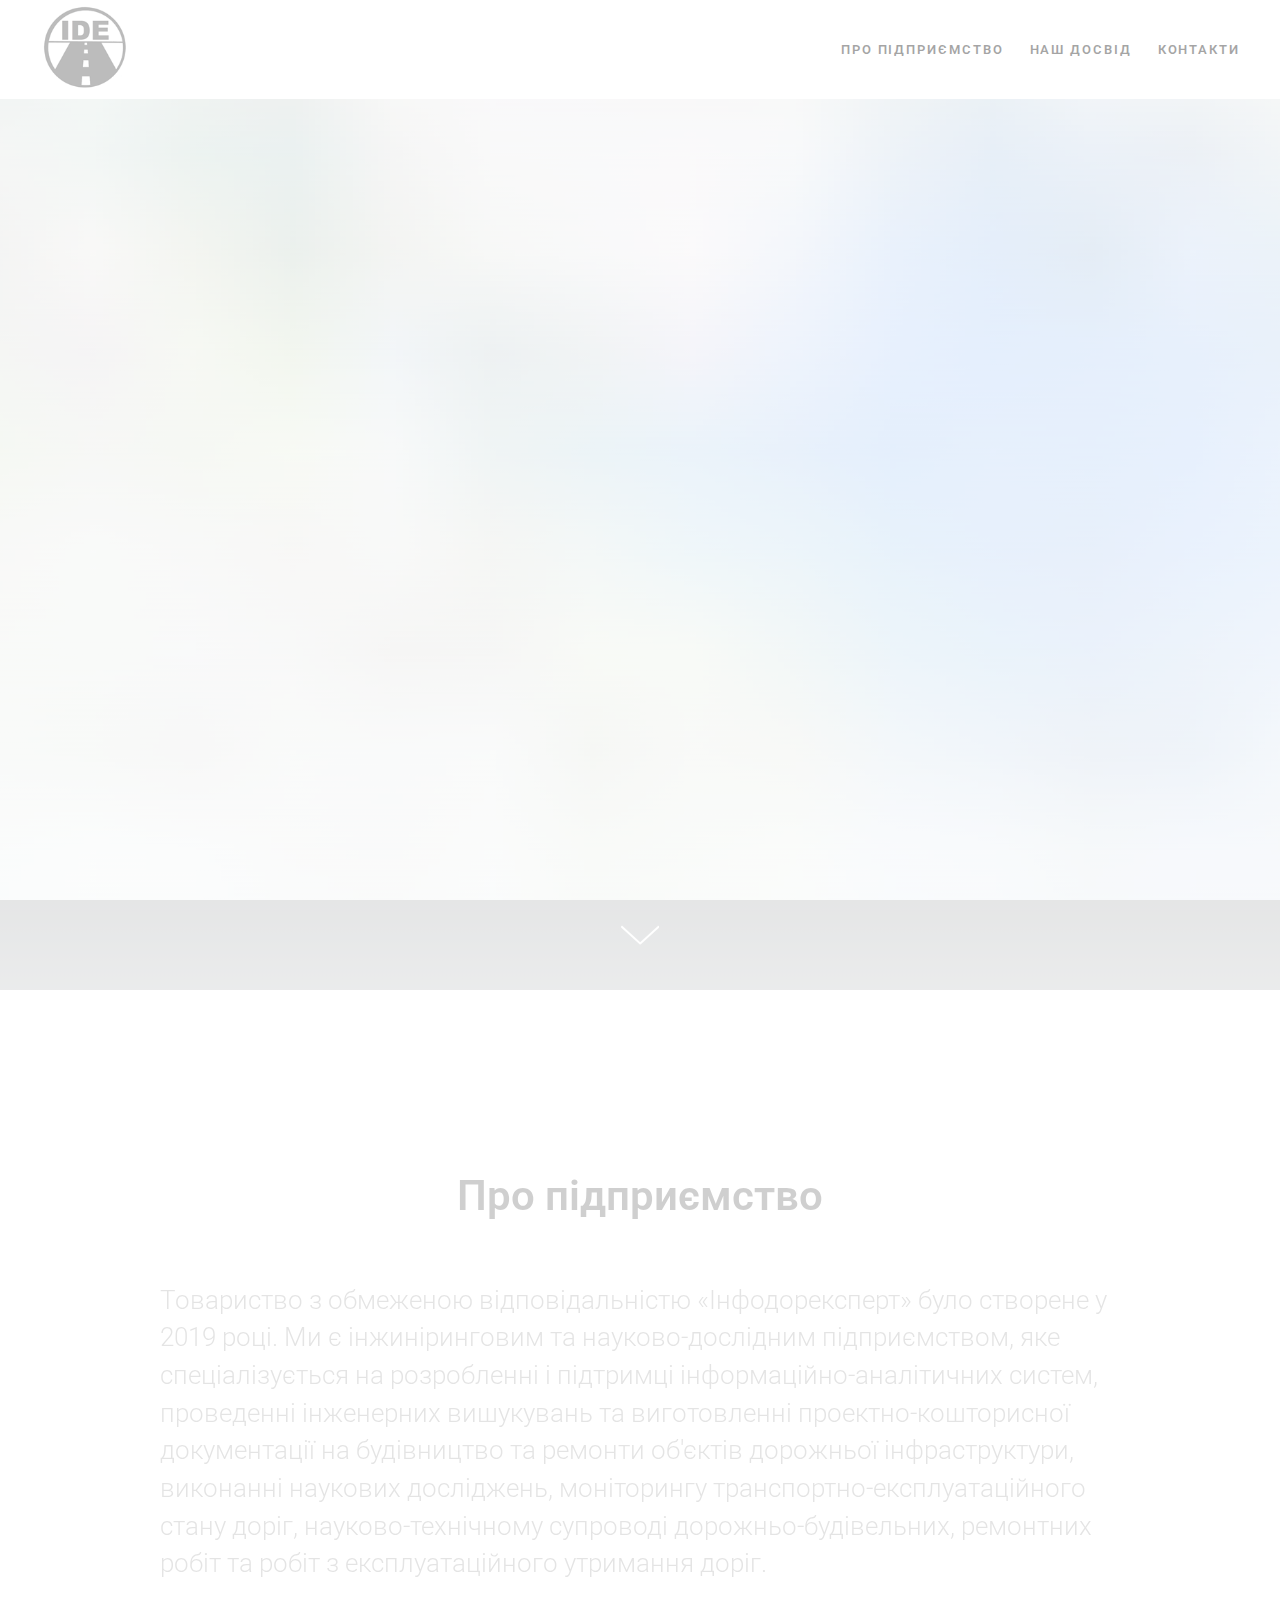
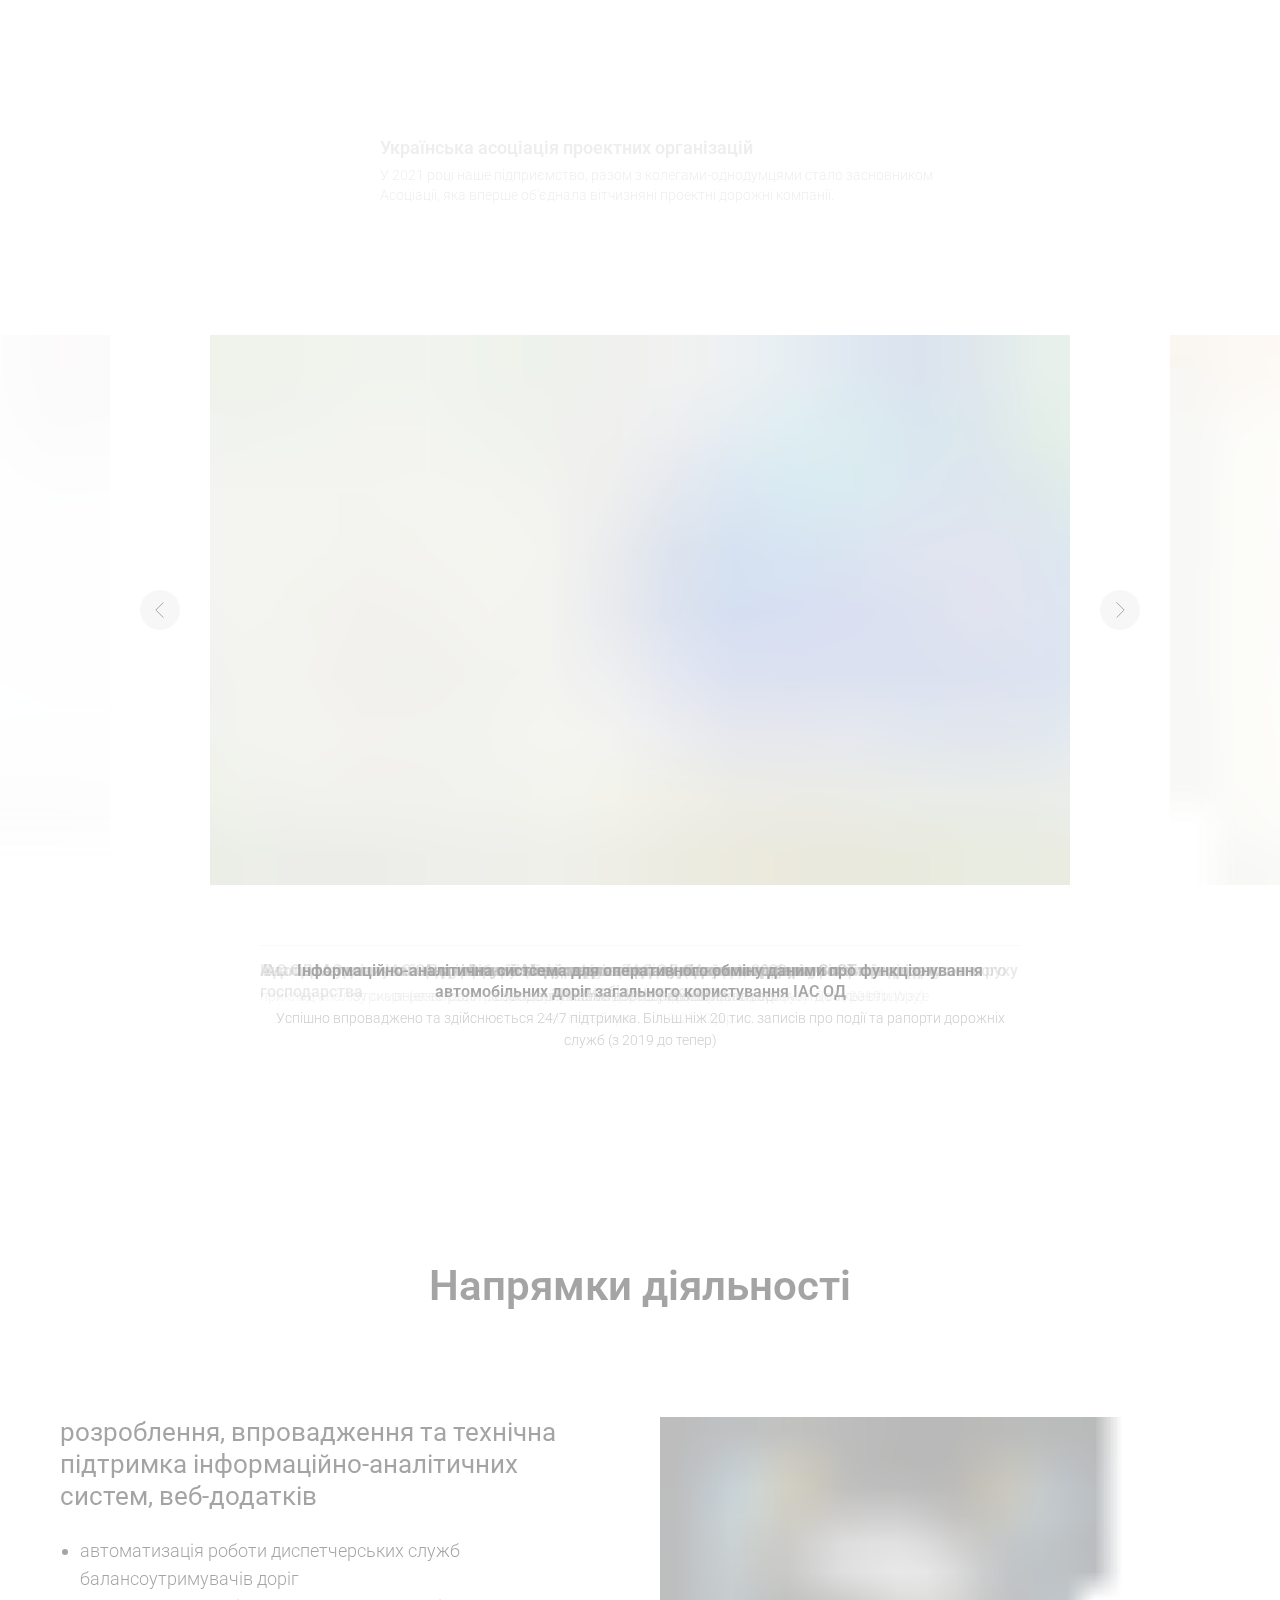
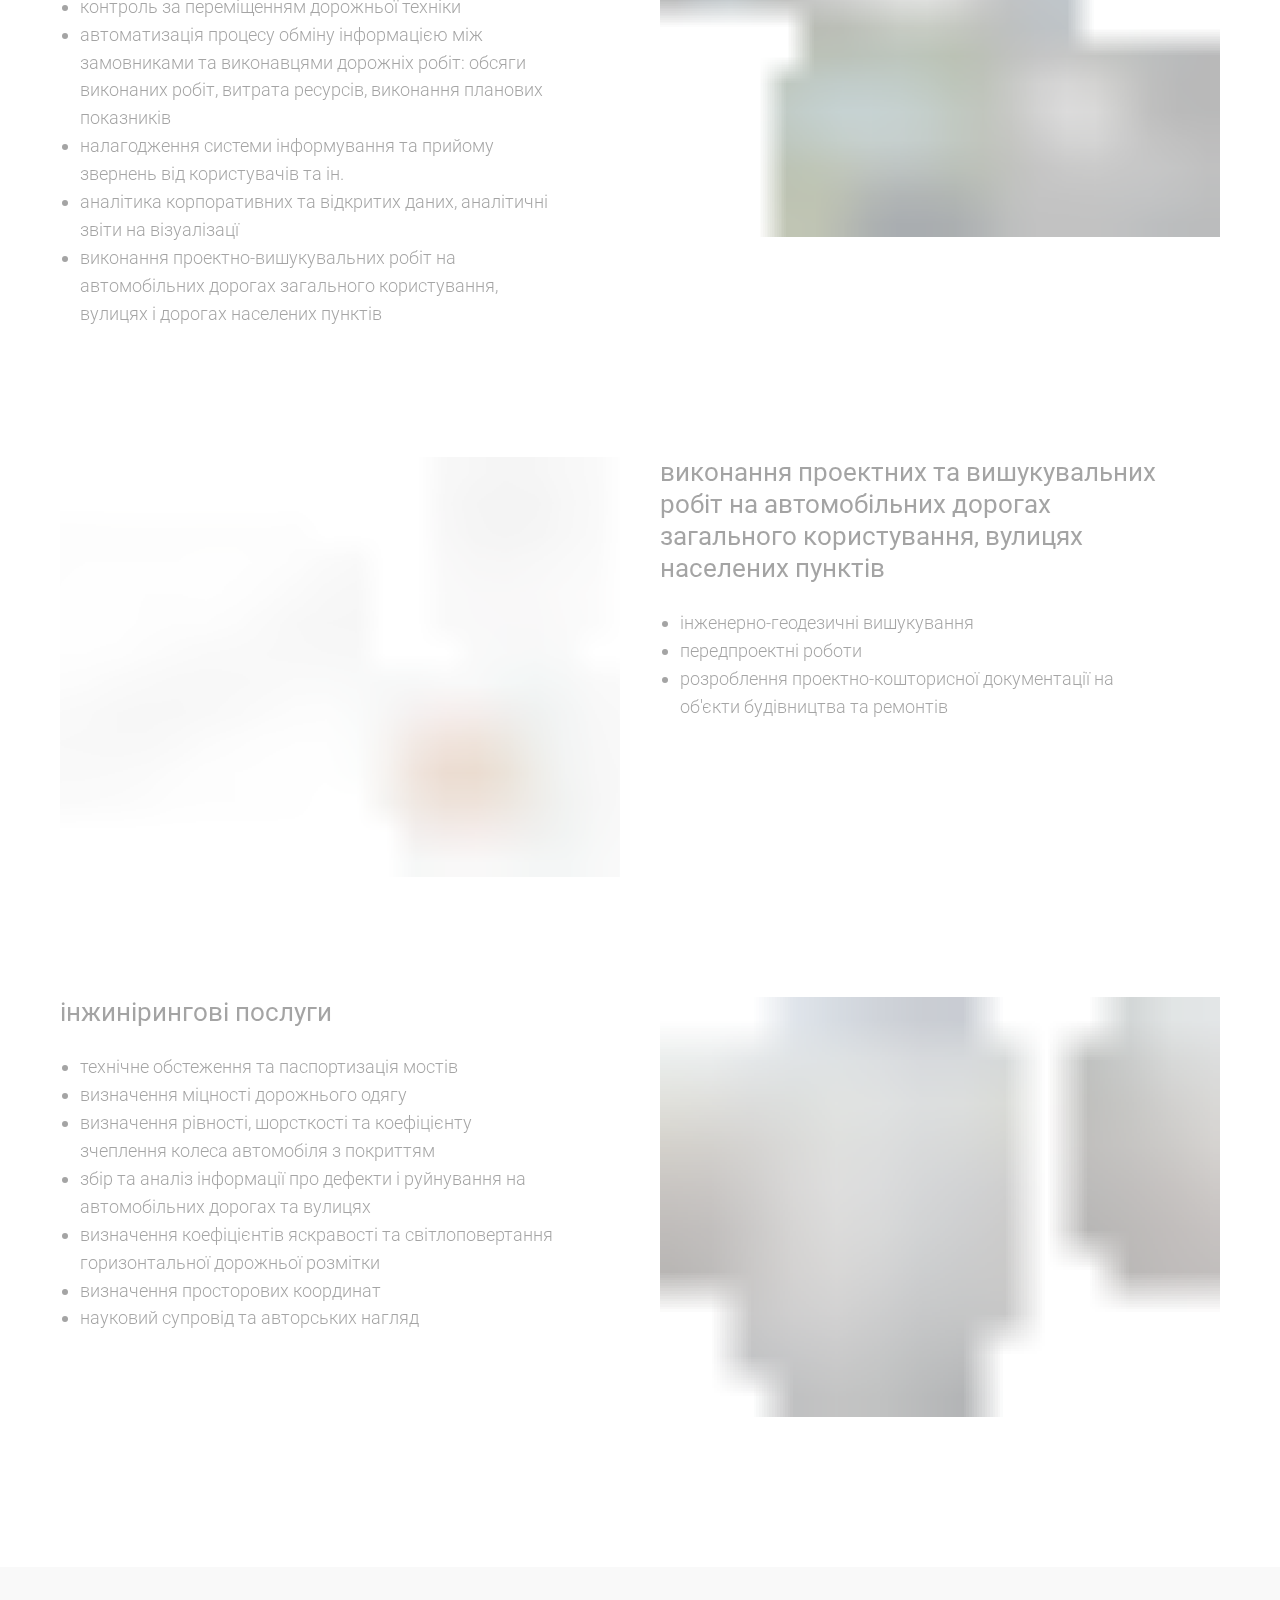
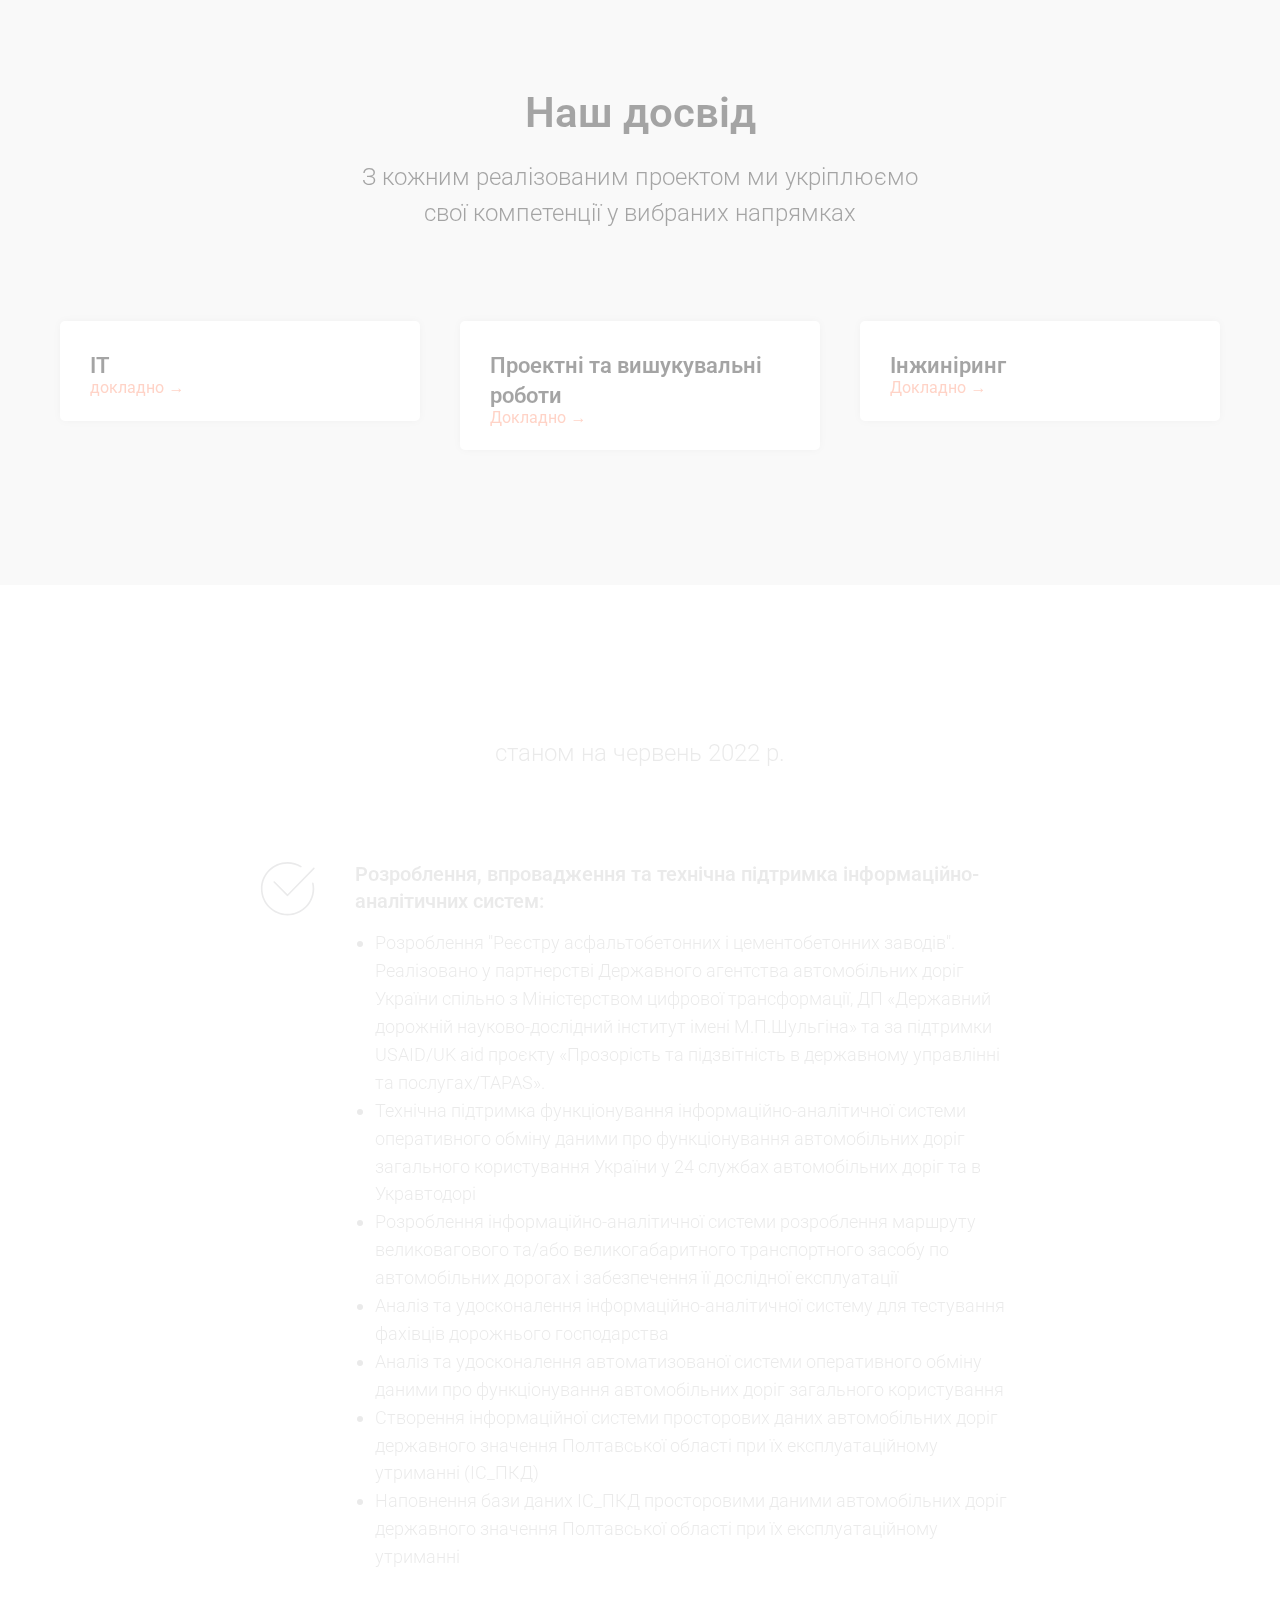
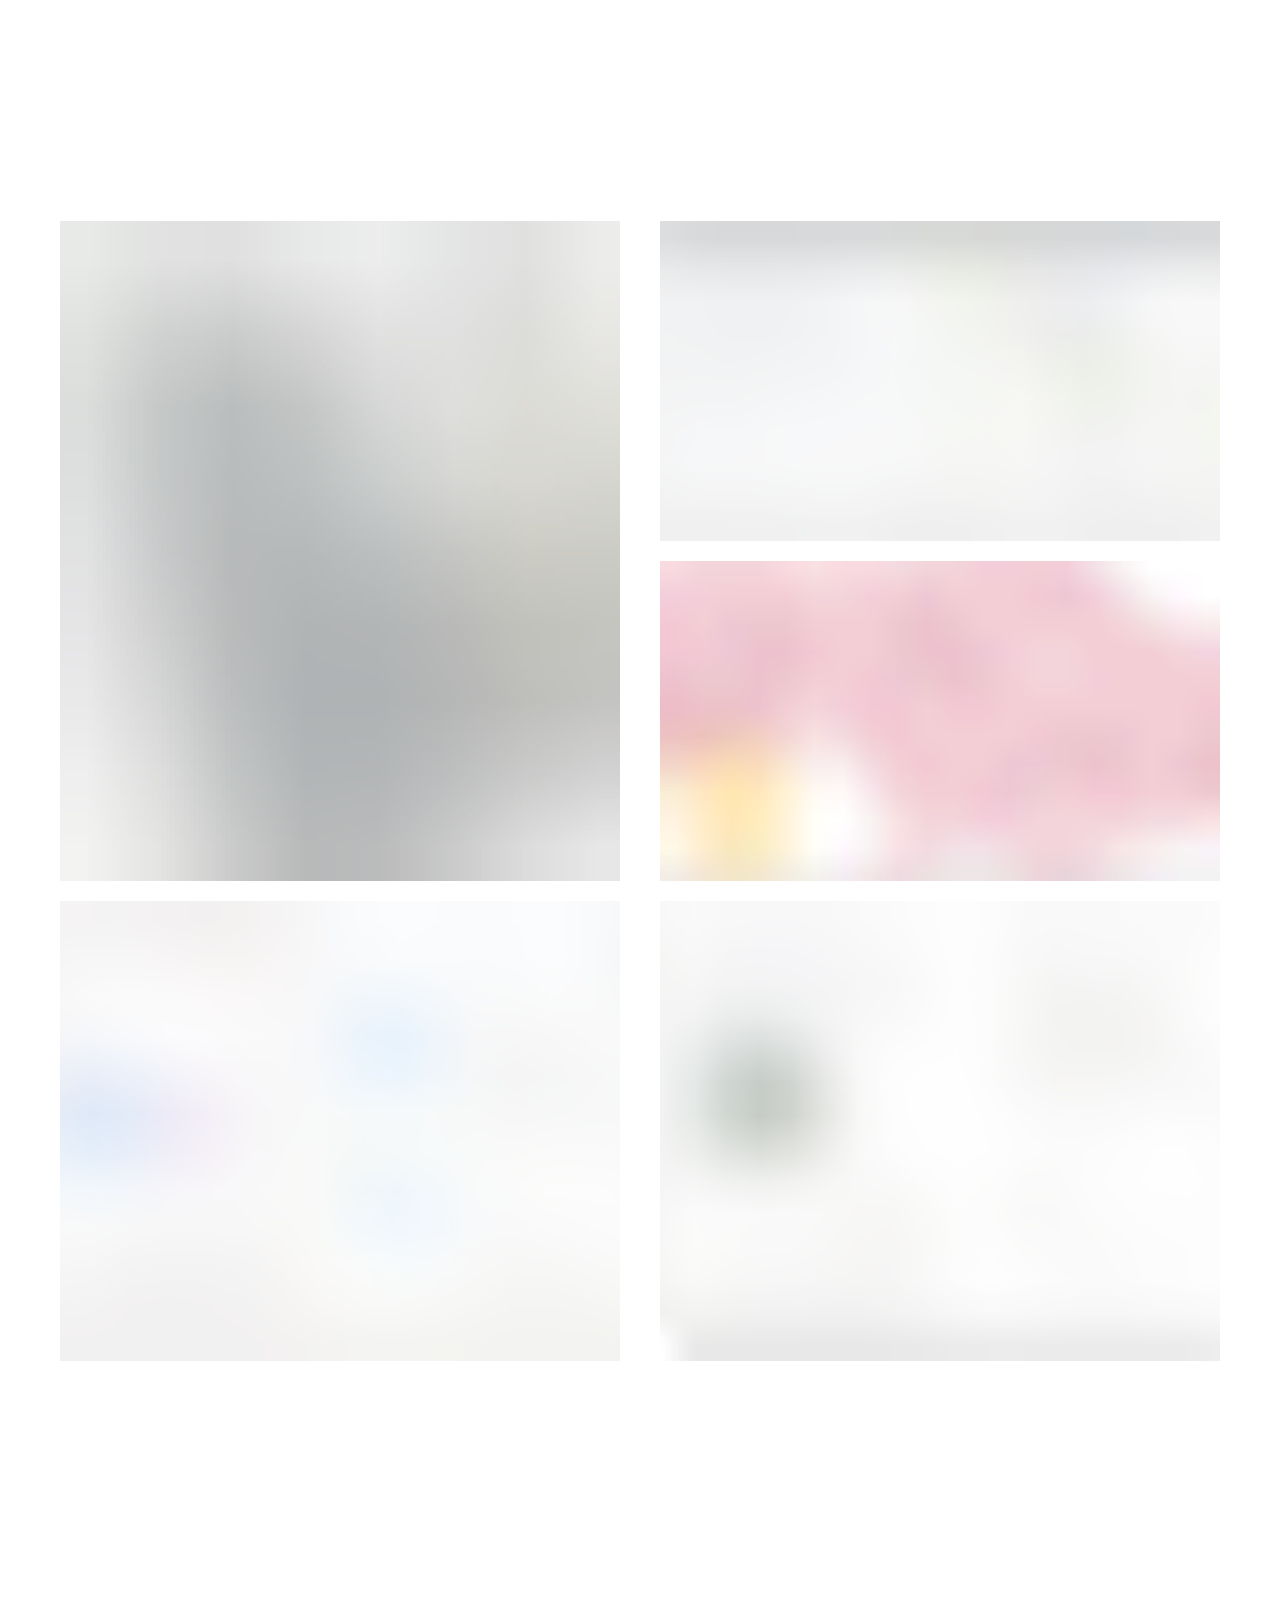
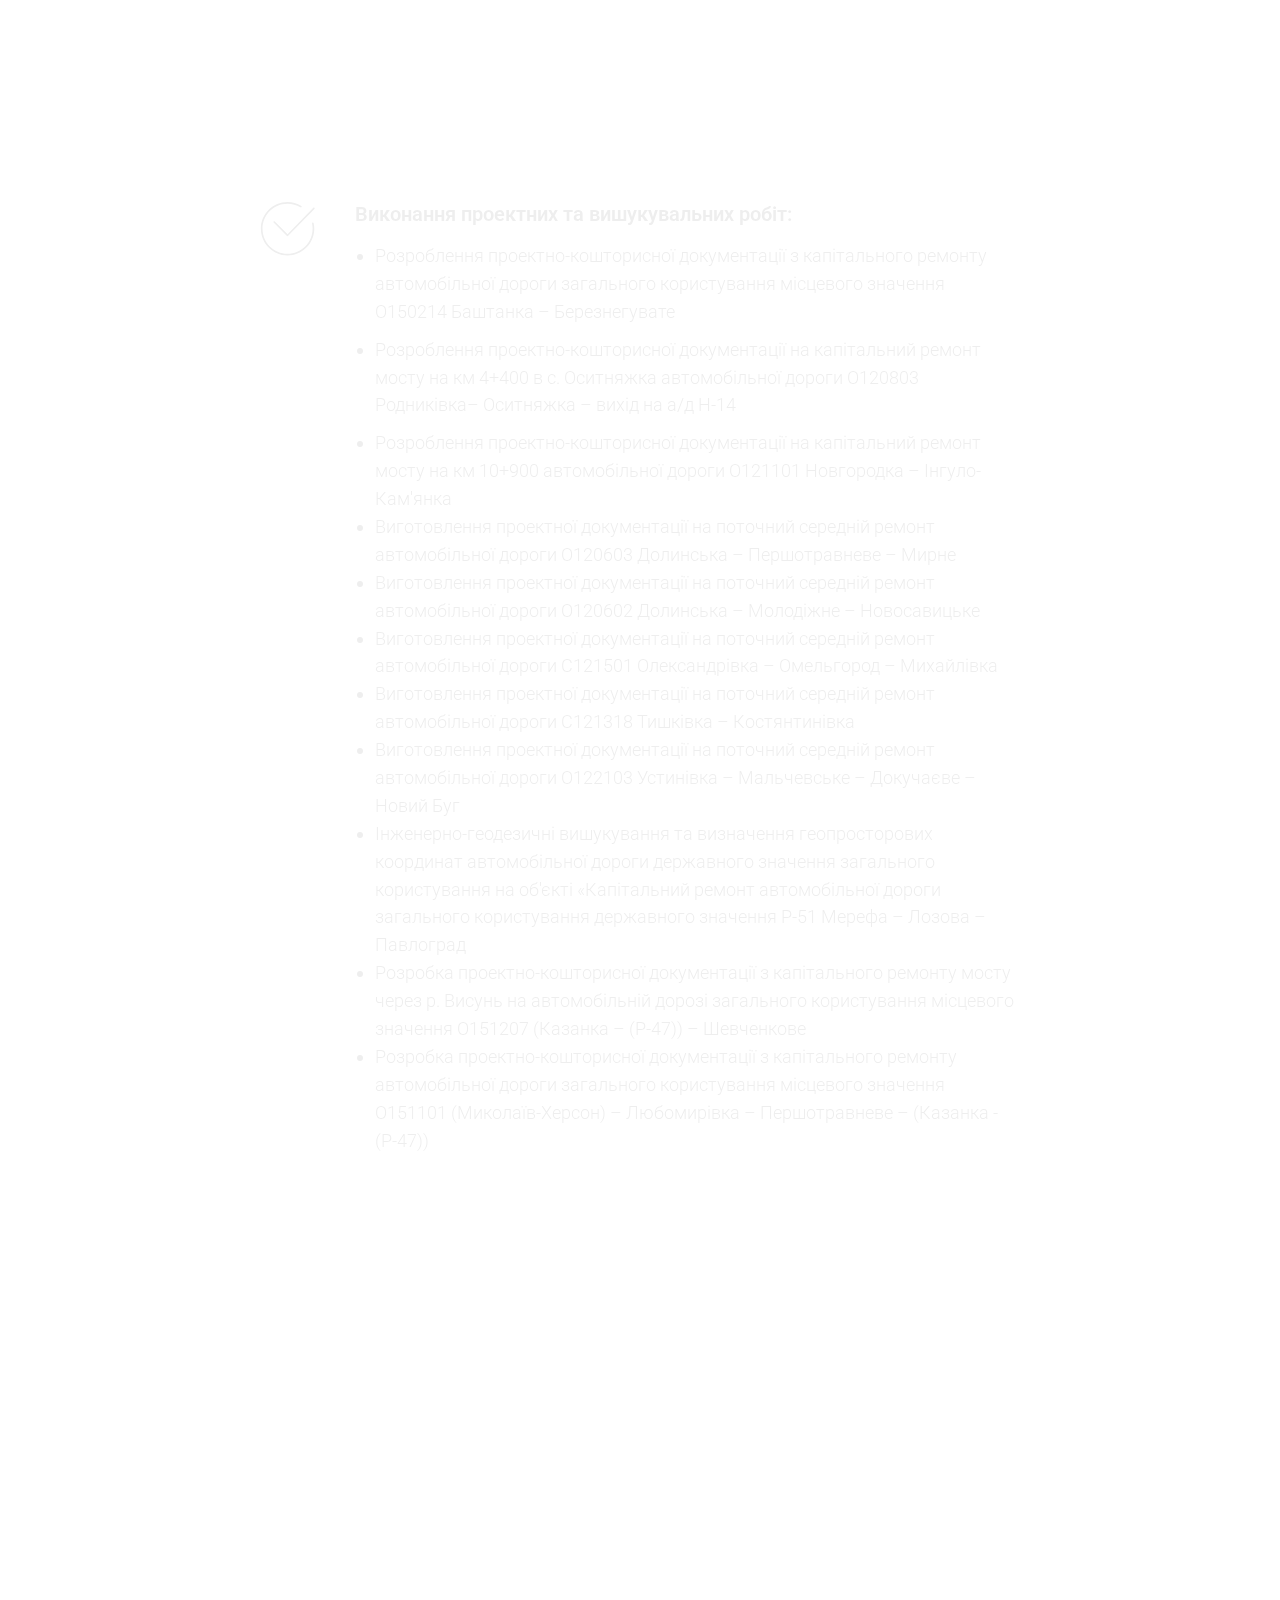
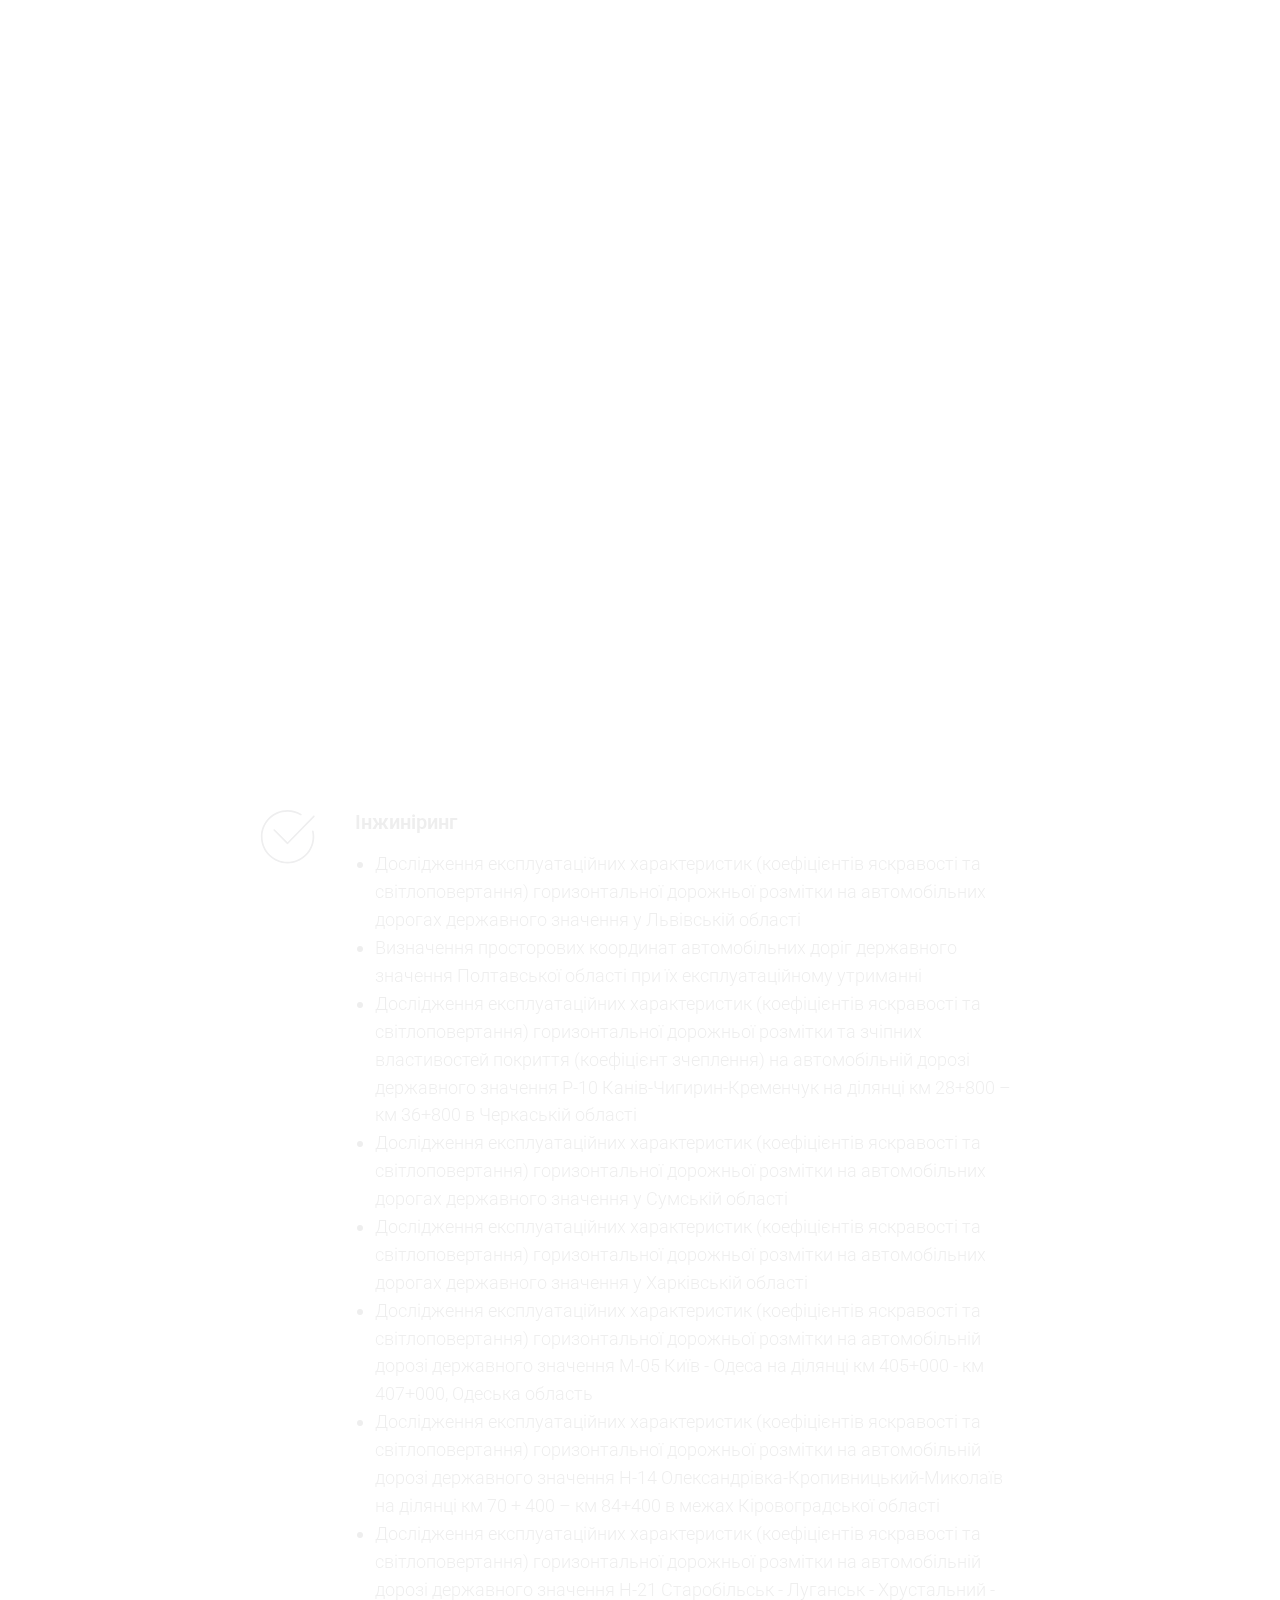
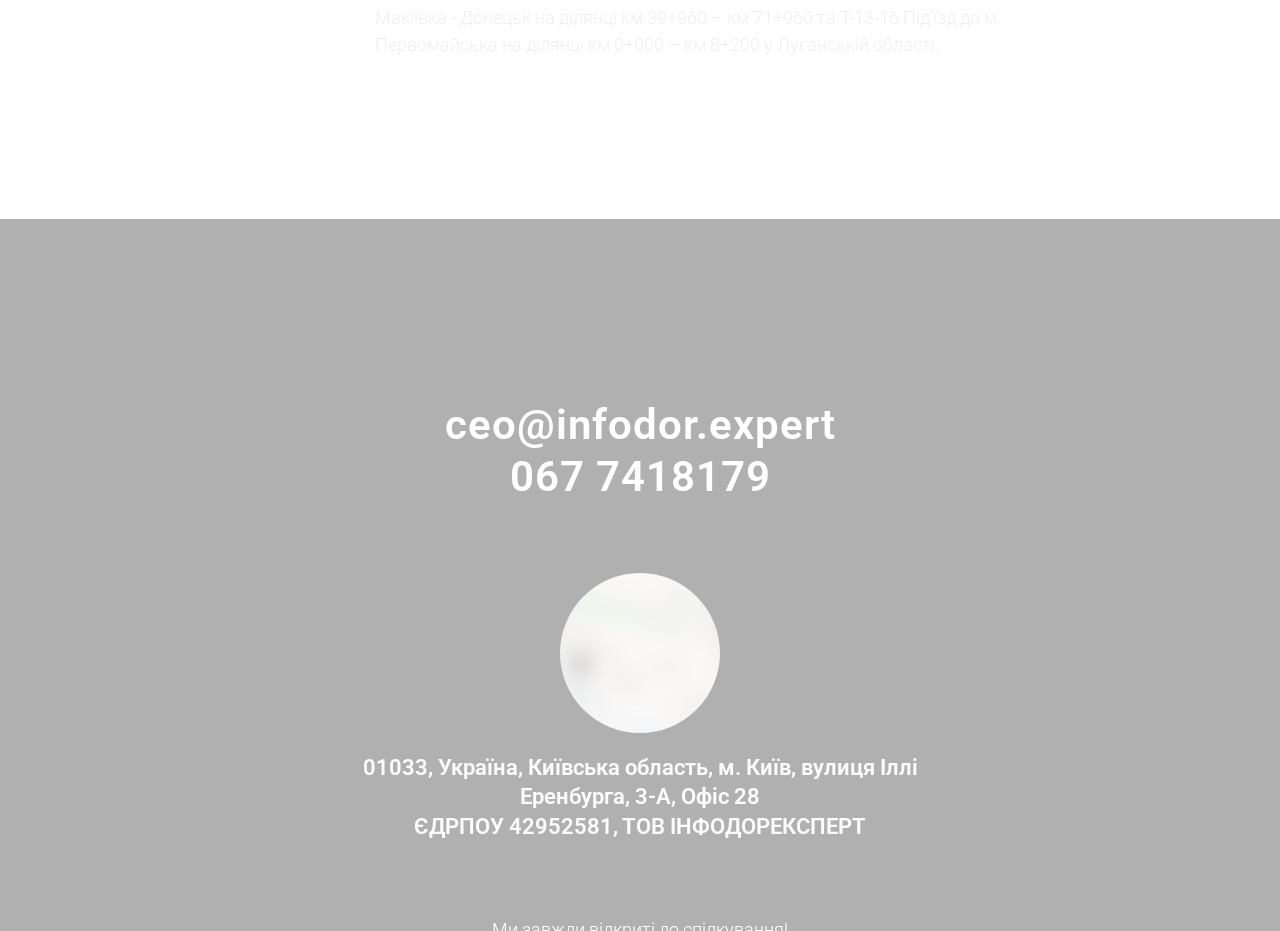
<file: index.html>
<html xmlns="http://www.w3.org/1999/xhtml" lang="en">

<head>
	<meta http-equiv="Content-Type" content="text/html; charset=utf-8" />
	<meta name="description" content="" />
	<meta name="keywords" content="" />
	<title>Infodorexpert</title>
  <!-- Mirror and index made by HTTrack Website Copier/3.49-2 [XR&CO'2014] -->
	<style type="text/css">
	<!--

body {
	margin: 0;  padding: 0;  margin-bottom: 15px;  margin-top: 8px;
	background: #77b;
}
body, td {
	font: 14px "Trebuchet MS", Verdana, Arial, Helvetica, sans-serif;
	}

#subTitle {
	background: #000;  color: #fff;  padding: 4px;  font-weight: bold; 
	}

#siteNavigation a, #siteNavigation .current {
	font-weight: bold;  color: #448;
	}
#siteNavigation a:link    { text-decoration: none; }
#siteNavigation a:visited { text-decoration: none; }

#siteNavigation .current { background-color: #ccd; }

#siteNavigation a:hover   { text-decoration: none;  background-color: #fff;  color: #000; }
#siteNavigation a:active  { text-decoration: none;  background-color: #ccc; }


a:link    { text-decoration: underline;  color: #00f; }
a:visited { text-decoration: underline;  color: #000; }
a:hover   { text-decoration: underline;  color: #c00; }
a:active  { text-decoration: underline; }

#pageContent {
	clear: both;
	border-bottom: 6px solid #000;
	padding: 10px;  padding-top: 20px;
	line-height: 1.65em;
	background-image: url(backblue.gif);
	background-repeat: no-repeat;
	background-position: top right;
	}

#pageContent, #siteNavigation {
	background-color: #ccd;
	}


.imgLeft  { float: left;   margin-right: 10px;  margin-bottom: 10px; }
.imgRight { float: right;  margin-left: 10px;   margin-bottom: 10px; }

hr { height: 1px;  color: #000;  background-color: #000;  margin-bottom: 15px; }

h1 { margin: 0;  font-weight: bold;  font-size: 2em; }
h2 { margin: 0;  font-weight: bold;  font-size: 1.6em; }
h3 { margin: 0;  font-weight: bold;  font-size: 1.3em; }
h4 { margin: 0;  font-weight: bold;  font-size: 1.18em; }

.blak { background-color: #000; }
.hide { display: none; }
.tableWidth { min-width: 400px; }

.tblRegular       { border-collapse: collapse; }
.tblRegular td    { padding: 6px;  background-image: url(fade.gif);  border: 2px solid #99c; }
.tblHeaderColor, .tblHeaderColor td { background: #99c; }
.tblNoBorder td   { border: 0; }


// -->
</style>

</head>

<table width="76%" border="0" align="center" cellspacing="0" cellpadding="3" class="tableWidth">
	<tr>
	<td id="subTitle">HTTrack Website Copier - Open Source offline browser</td>
	</tr>
</table>
<table width="76%" border="0" align="center" cellspacing="0" cellpadding="0" class="tableWidth">
<tr class="blak">
<td>
	<table width="100%" border="0" align="center" cellspacing="1" cellpadding="0">
	<tr>
	<td colspan="6"> 
		<table width="100%" border="0" align="center" cellspacing="0" cellpadding="10">
		<tr> 
		<td id="pageContent"> 
<!-- ==================== End prologue ==================== -->

	<meta name="generator" content="HTTrack Website Copier/3.x">
	<TITLE></TITLE>
</HEAD>
<BODY>
<H1 ALIGN=Center>Index of locally available sites:</H1>
	<TABLE BORDER="0" WIDTH="100%" CELLSPACING="1" CELLPADDING="0">
		<TR>
			<TD BACKGROUND="fade.gif">
				&middot;
					<A HREF="infodor.expert/index.html">
						infodor.expert/index.html
					</A>		
			</TD>
		</TR>
	</TABLE>
	<BR>
	<BR>
	<BR>
  	<H6 ALIGN="RIGHT">
	<I></I>
	</H6>
	<!-- Mirror and index made by HTTrack Website Copier/3.49-2 [XR&CO'2014] -->
	<!-- Thanks for using HTTrack Website Copier! -->
	<meta HTTP-EQUIV="Refresh" CONTENT="0; URL=infodor.expert/index.html">


<!-- ==================== Start epilogue ==================== -->
		</td>
		</tr>
		</table>
	</td>
	</tr>
	</table>
</td>
</tr>
</table>

<table width="76%" border="0" align="center" valign="bottom" cellspacing="0" cellpadding="0">
	<tr>
	<td id="footer"><small>&copy; 2008 Xavier Roche & other contributors - Web Design: Leto Kauler.</small></td>
	</tr>
</table>

</body>

</html>
</file>
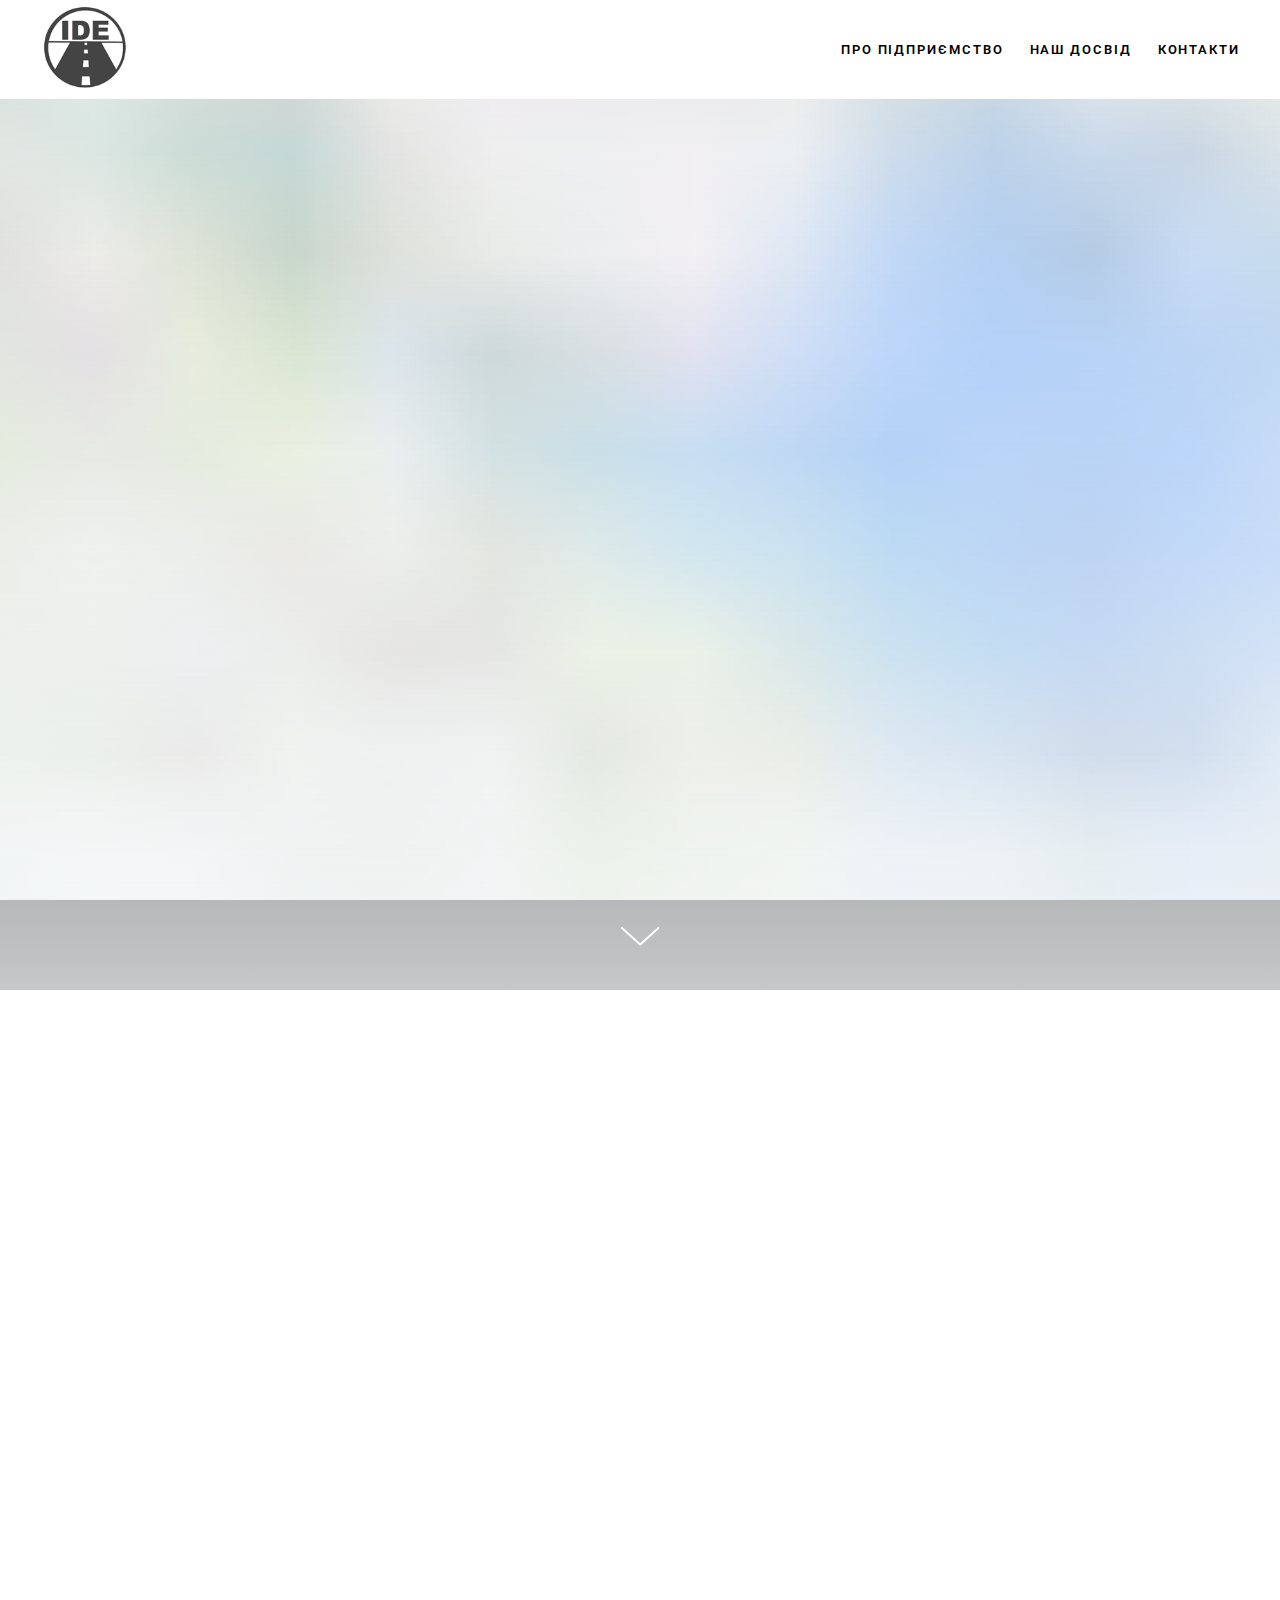
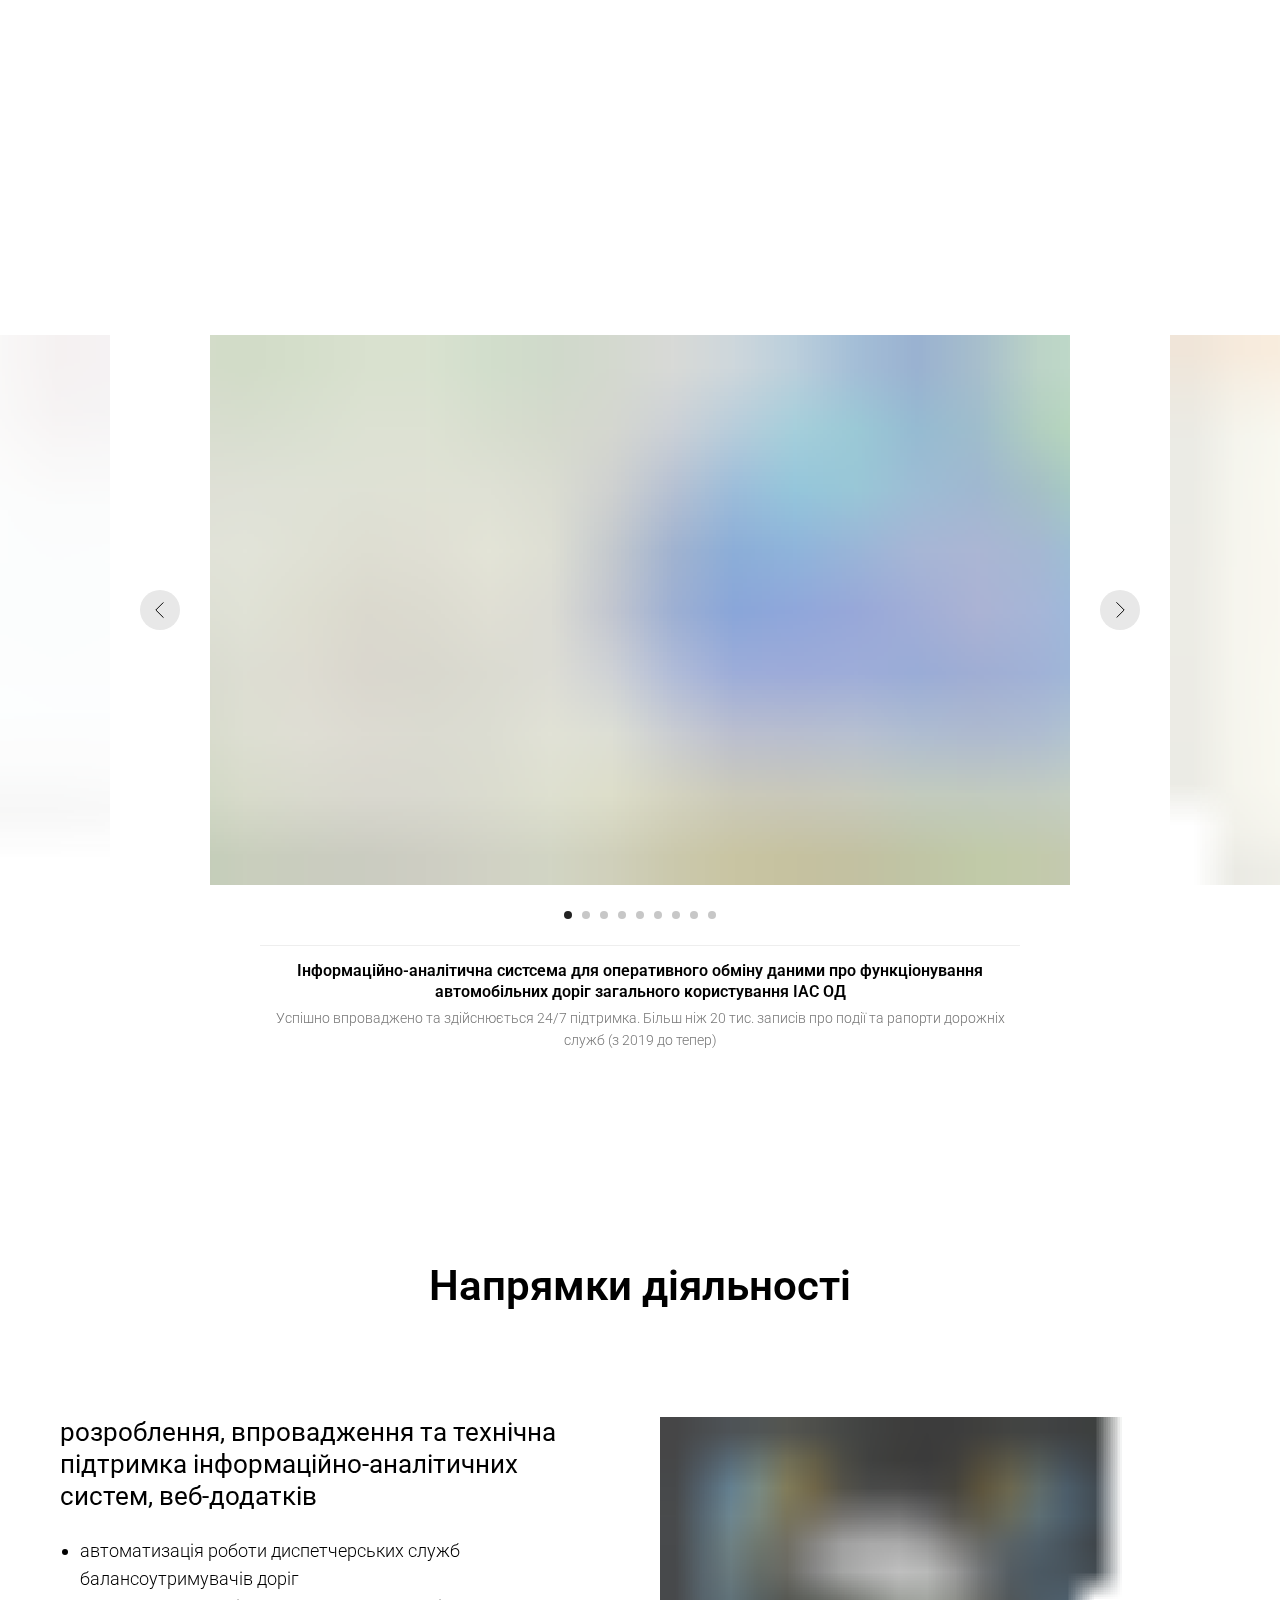
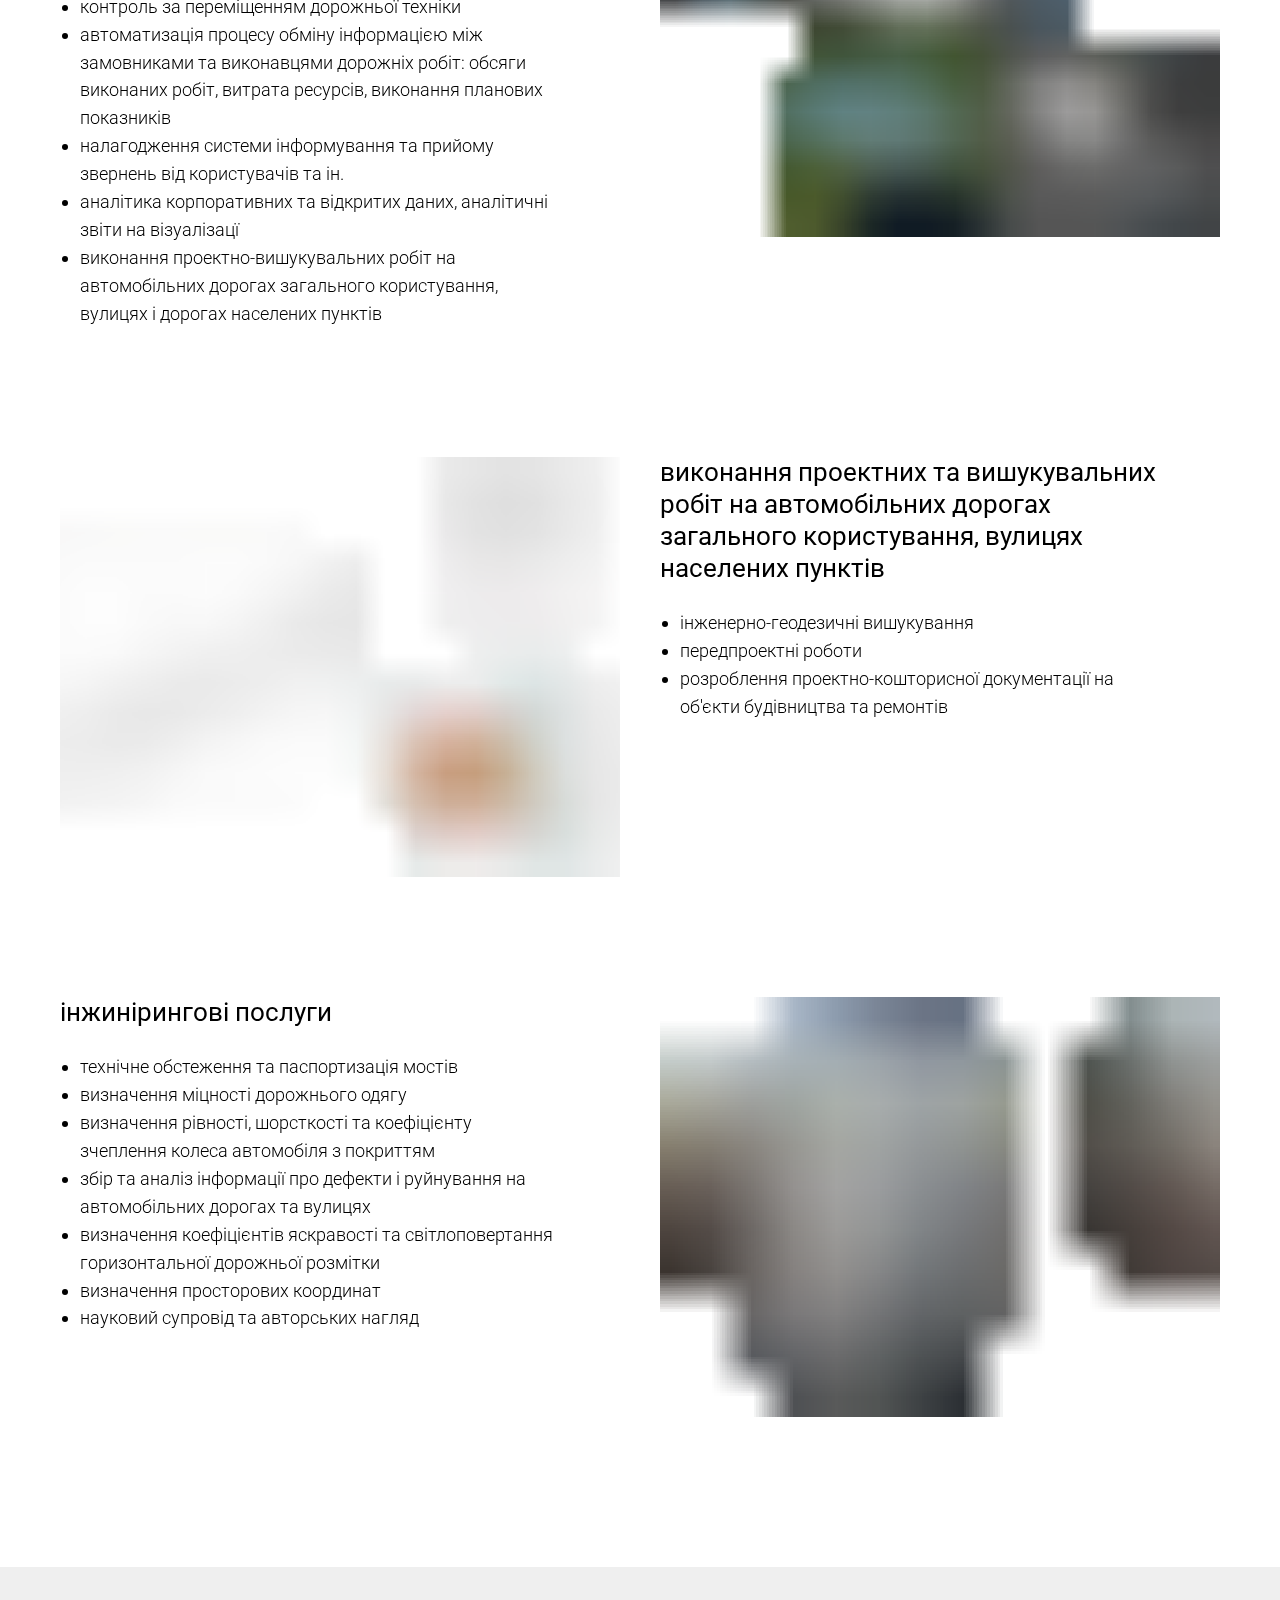
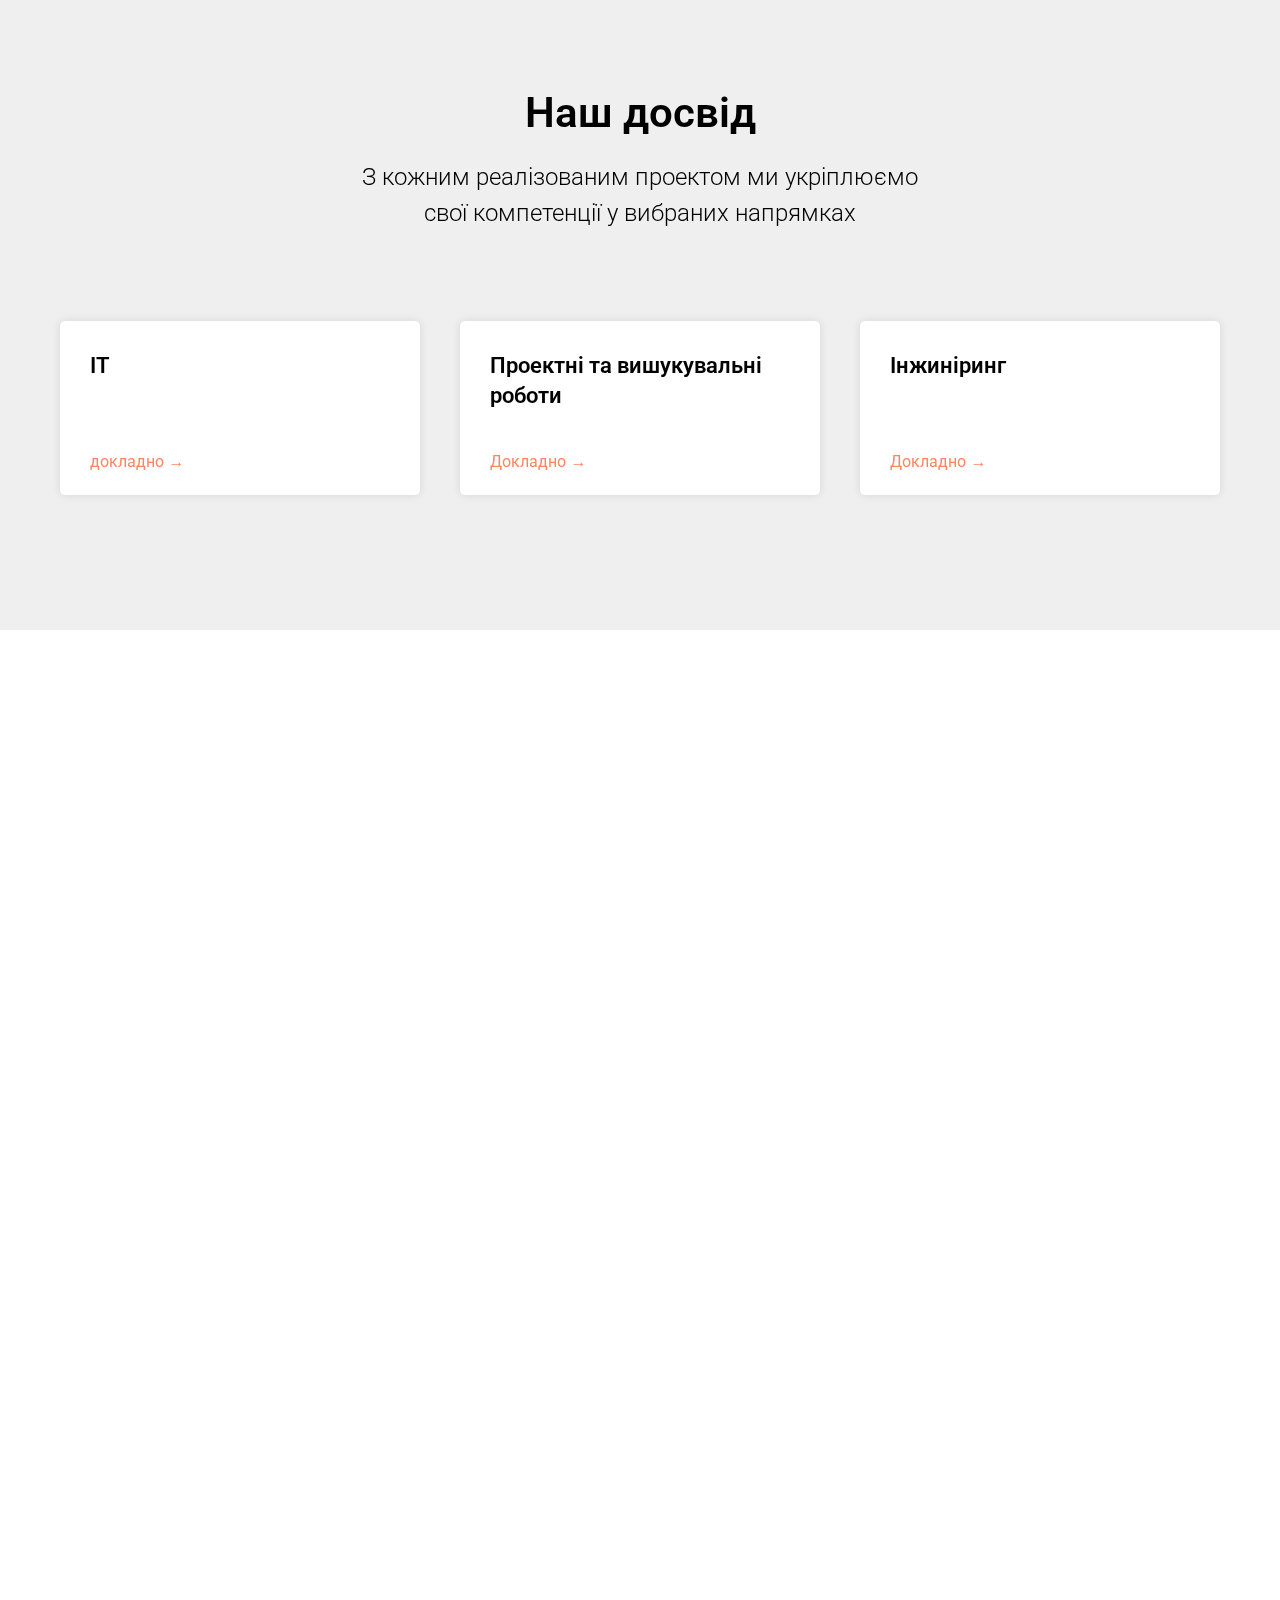
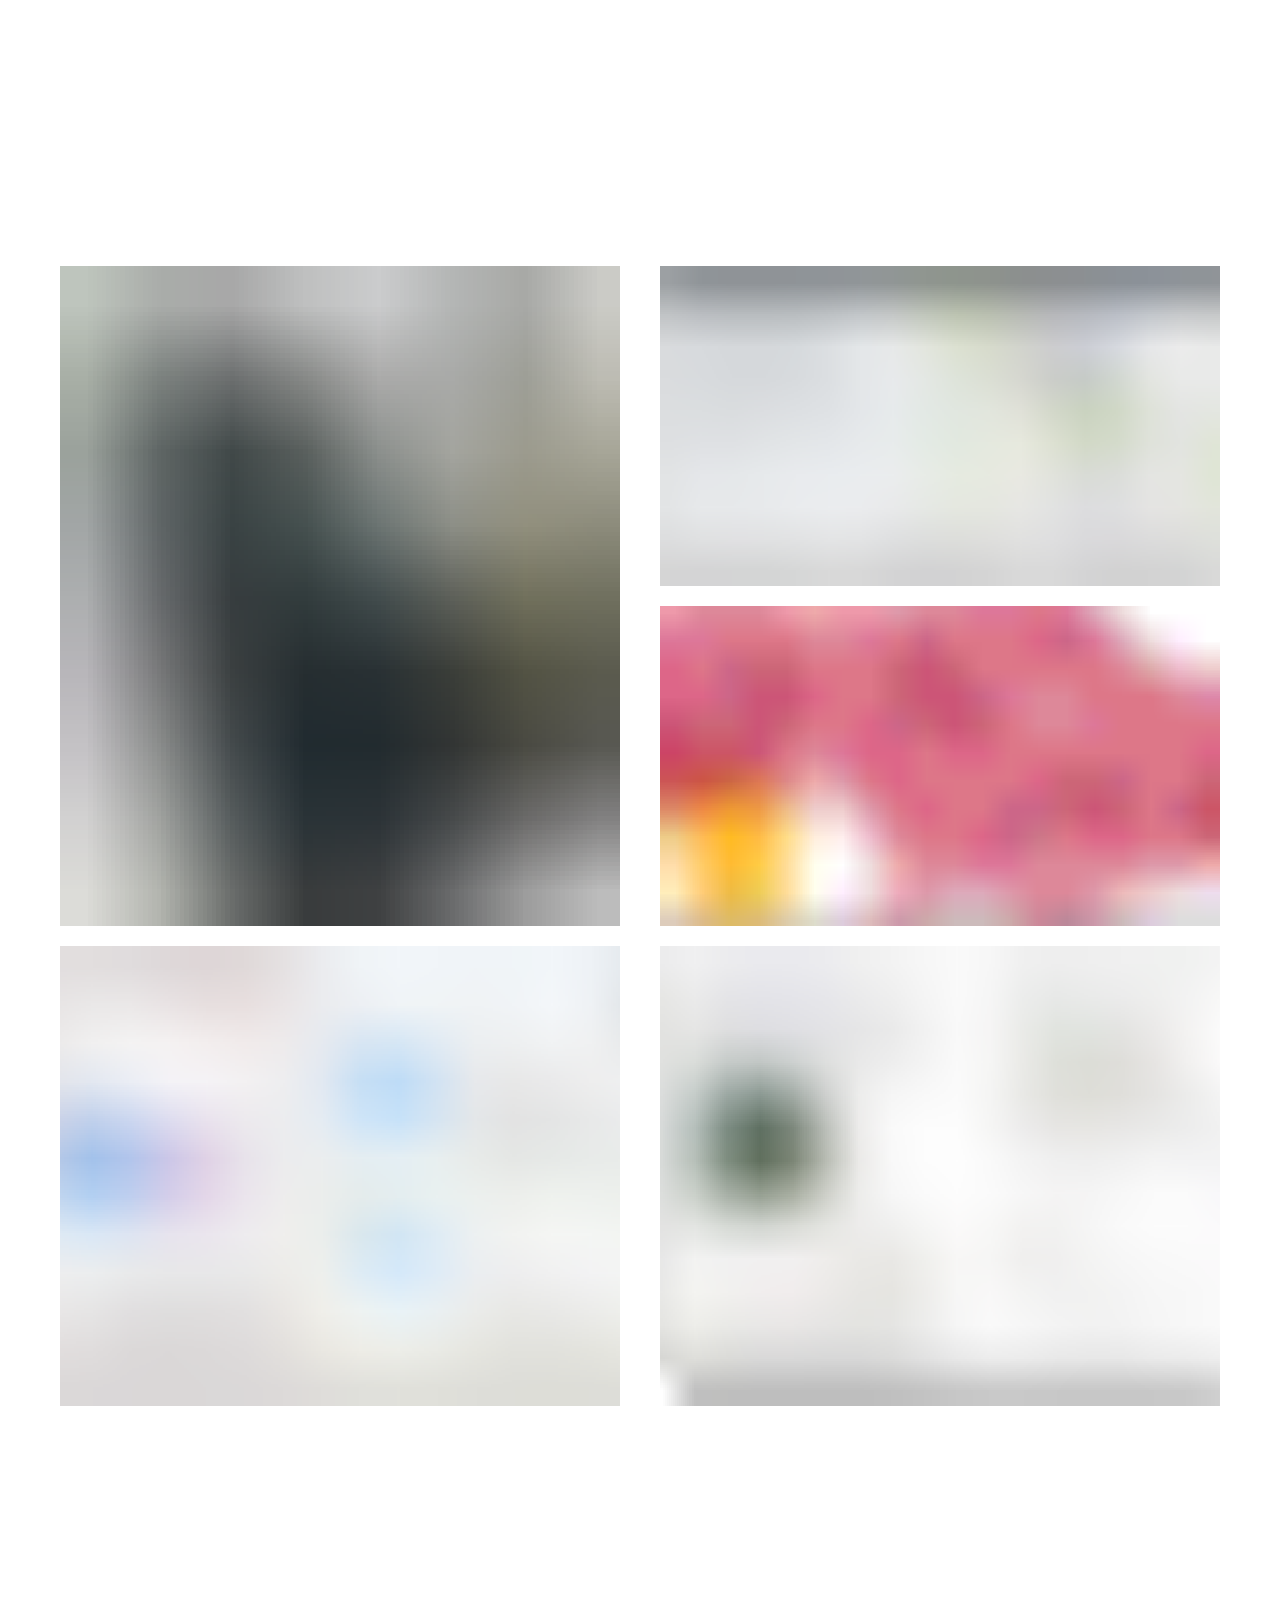
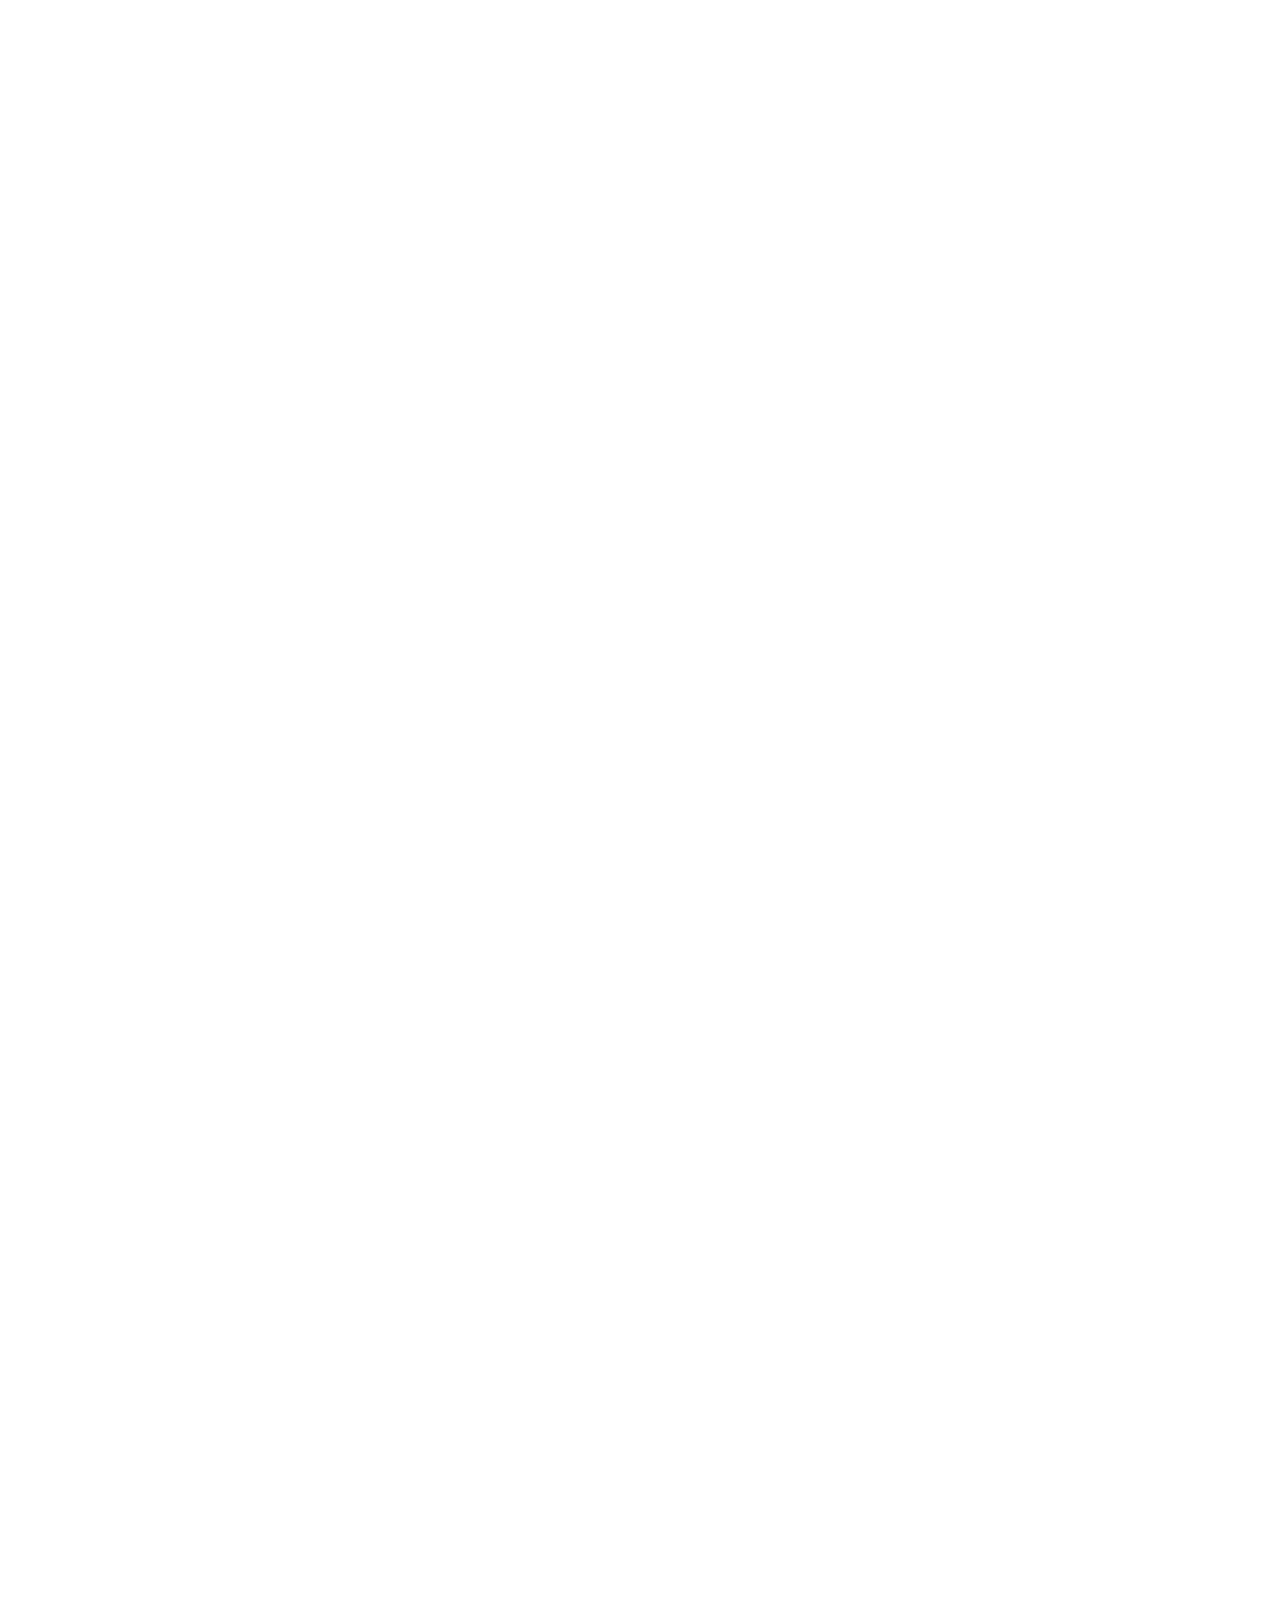
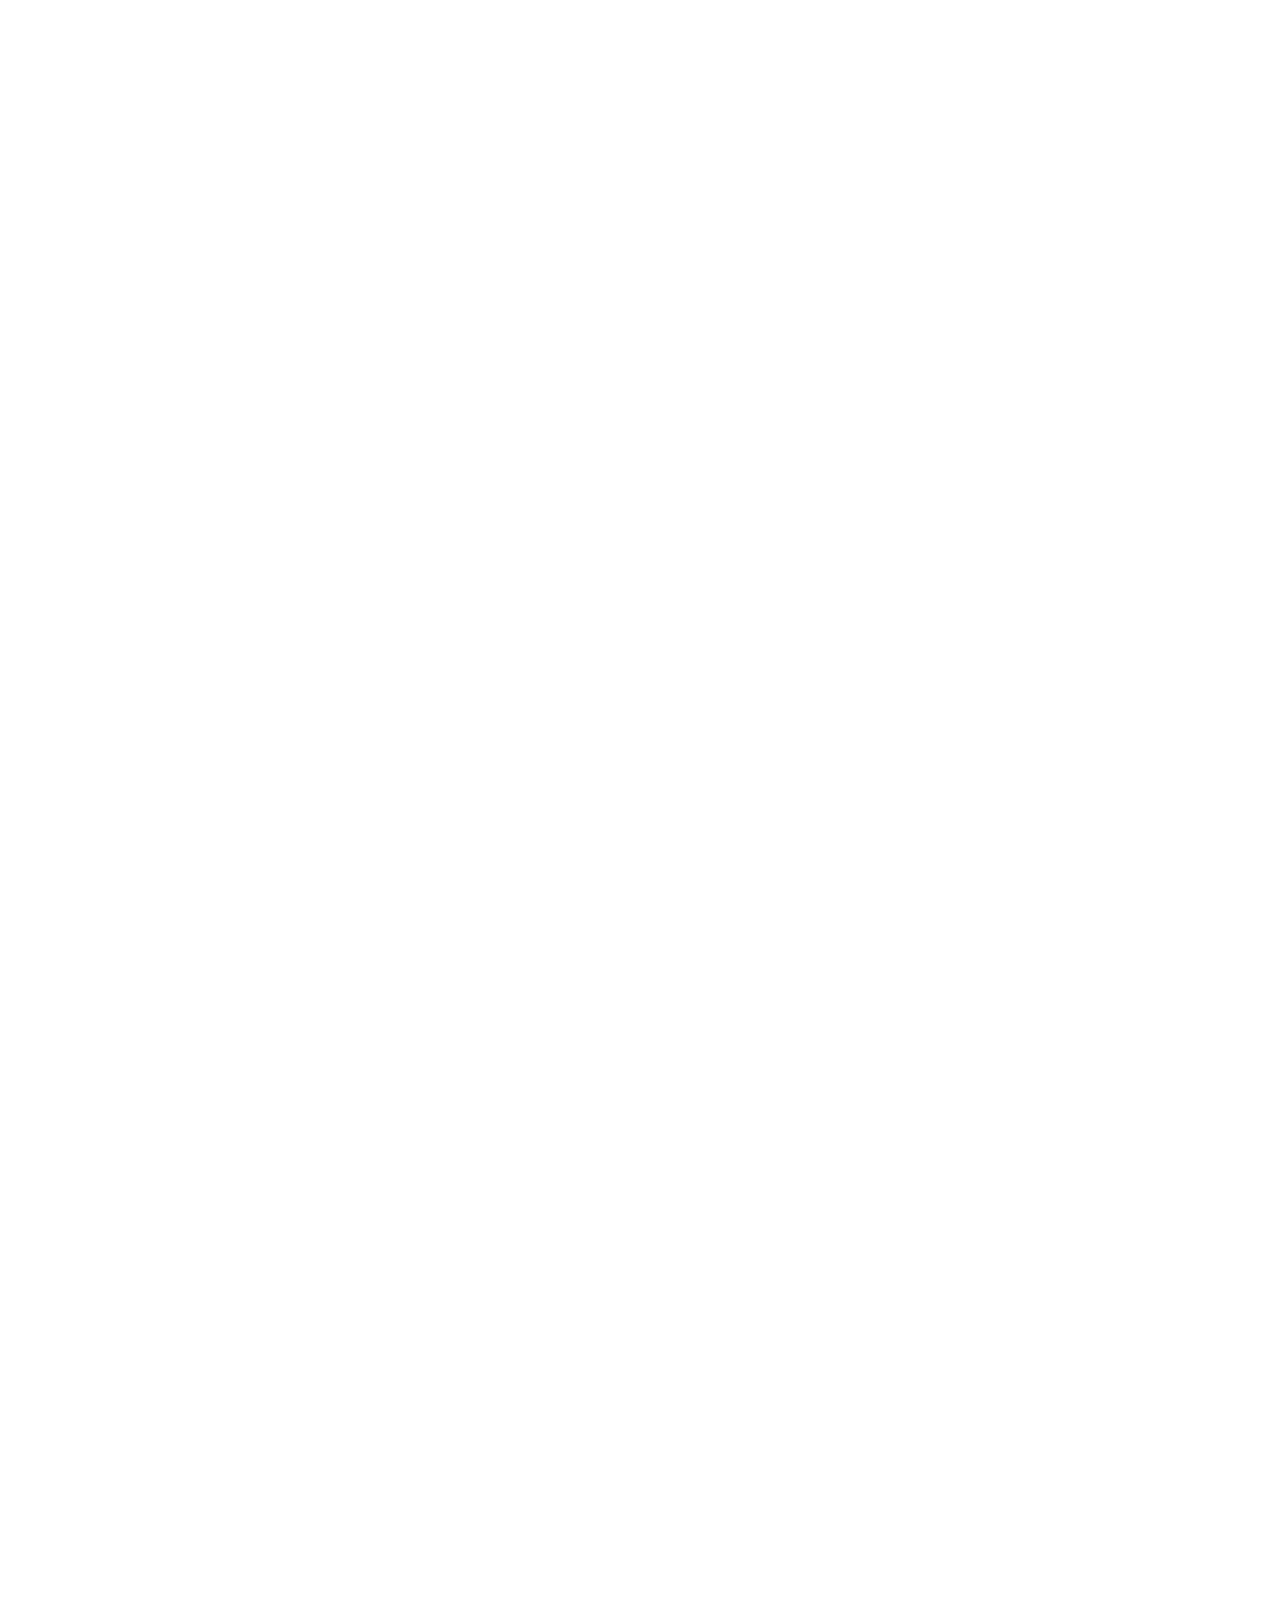
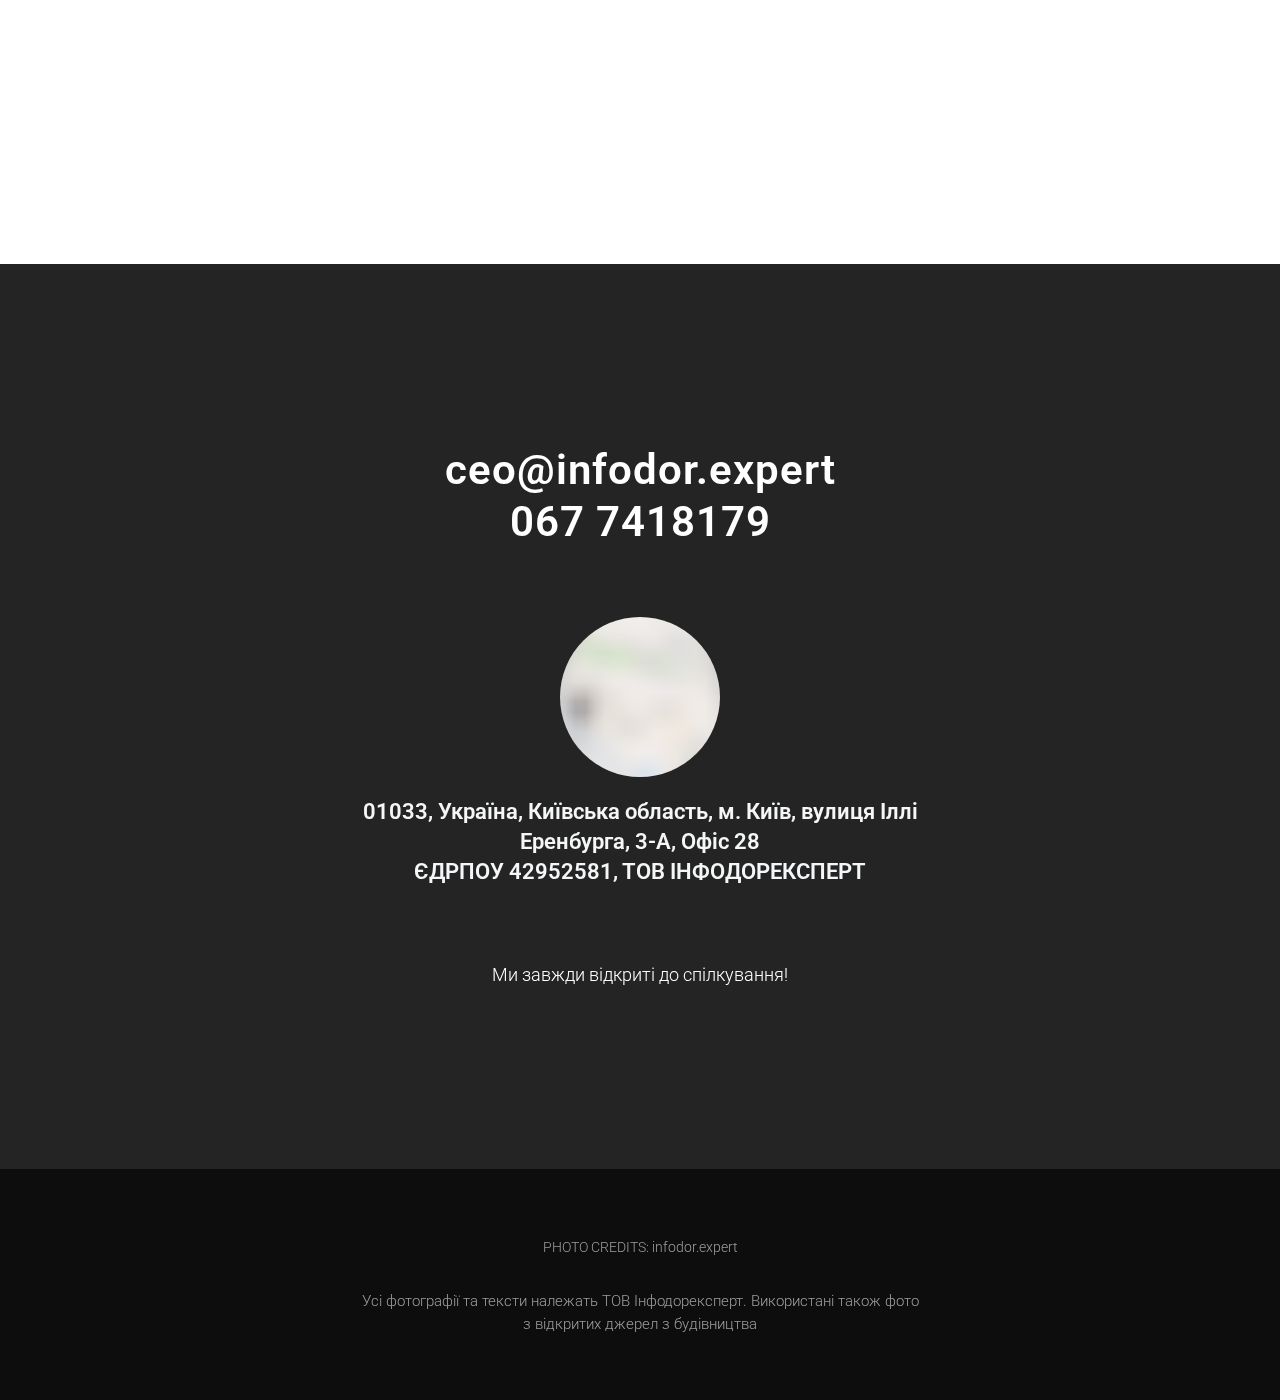
<file: infodor.expert/index.html>
<!DOCTYPE html><html> 
<!-- Mirrored from infodor.expert/ by HTTrack Website Copier/3.x [XR&CO'2014], Tue, 22 Mar 2022 12:56:33 GMT -->
<!-- Added by HTTrack --><meta http-equiv="content-type" content="text/html;charset=UTF-8" /><!-- /Added by HTTrack -->
<head><meta charset="utf-8" /><meta http-equiv="Content-Type" content="text/html; charset=utf-8" /><meta name="viewport" content="width=device-width, initial-scale=1.0" /><!--metatextblock--><title>Інфодорексперт</title><meta name="description" content="IT &amp; engineering of road infrastructure" /><meta property="og:url" content="index.html" /><meta property="og:title" content="Інфодорексперт" /><meta property="og:description" content="IT &amp; engineering of road infrastructure" /><meta property="og:type" content="website" /><meta property="og:image" content="../static.tildacdn.com/tild3333-3134-4634-a664-643962373663/-/resize/504x/IDE120.png" /><link rel="canonical" href="index.html"><!--/metatextblock--><meta property="fb:app_id" content="257953674358265" /><meta name="format-detection" content="telephone=no" /><meta http-equiv="x-dns-prefetch-control" content="on"><link rel="dns-prefetch" href="https://ws.tildacdn.com/"><link rel="dns-prefetch" href="https://static.tildacdn.com/"><link rel="shortcut icon" href="https://static.tildacdn.com/tild3138-6531-4636-b461-616162666334/favicon.ico" type="image/x-icon" /><!-- Assets --><link rel="stylesheet" href="../static.tildacdn.com/css/tilda-grid-3.0.min.css" type="text/css" media="all" /><link rel="stylesheet" href="tilda-blocks-2.142096.css?t=1628515523" type="text/css" media="all" /><link rel="preconnect" href="https://fonts.gstatic.com/"><link href="https://fonts.googleapis.com/css2?family=Roboto:wght@300;400;500;700&amp;subset=latin,cyrillic" rel="stylesheet"><link rel="stylesheet" href="../static.tildacdn.com/css/tilda-animation-1.0.min.css" type="text/css" media="all" /><link rel="stylesheet" href="../static.tildacdn.com/css/tilda-menusub-1.0.min.css" type="text/css" media="print" onload="this.media='all';" /><noscript><link rel="stylesheet" href="../static.tildacdn.com/css/tilda-menusub-1.0.min.css" type="text/css" media="all" /></noscript><link rel="stylesheet" href="../static.tildacdn.com/css/tilda-cover-1.0.min.css" type="text/css" media="all" /><link rel="stylesheet" href="../static.tildacdn.com/css/tilda-slds-1.4.min.css" type="text/css" media="print" onload="this.media='all';" /><noscript><link rel="stylesheet" href="../static.tildacdn.com/css/tilda-slds-1.4.min.css" type="text/css" media="all" /></noscript><link rel="stylesheet" href="../static.tildacdn.com/css/tilda-zoom-2.0.min.css" type="text/css" media="print" onload="this.media='all';" /><noscript><link rel="stylesheet" href="../static.tildacdn.com/css/tilda-zoom-2.0.min.css" type="text/css" media="all" /></noscript><link rel="stylesheet" href="../static.tildacdn.com/css/juxtapose.css" type="text/css" media="print" onload="this.media='all';" /><noscript><link rel="stylesheet" href="../static.tildacdn.com/css/juxtapose.css" type="text/css" media="all" /></noscript><script src="../static.tildacdn.com/js/jquery-1.10.2.min.js"></script><script src="../static.tildacdn.com/js/tilda-scripts-3.0.min.js"></script><script src="tilda-blocks-2.72096.js?t=1628515523"></script><script src="../static.tildacdn.com/js/lazyload-1.3.min.js" charset="utf-8" async></script><script src="../static.tildacdn.com/js/tilda-animation-1.0.min.js" charset="utf-8" async></script><script src="../static.tildacdn.com/js/tilda-cover-1.0.min.js" charset="utf-8" async></script><script src="../static.tildacdn.com/js/tilda-events-1.0.min.js" charset="utf-8" async></script><script src="../static.tildacdn.com/js/tilda-menusub-1.0.min.js" charset="utf-8" async></script><script src="../static.tildacdn.com/js/tilda-slds-1.4.min.js" charset="utf-8" async></script><script src="../static.tildacdn.com/js/hammer.min.js" charset="utf-8" async></script><script src="../static.tildacdn.com/js/tilda-zoom-2.0.min.js" charset="utf-8" async></script><script src="../static.tildacdn.com/js/juxtapose.min.js" charset="utf-8" async></script><script type="text/javascript">window.dataLayer = window.dataLayer || [];</script><script type="text/javascript">if((/bot|google|yandex|baidu|bing|msn|duckduckbot|teoma|slurp|crawler|spider|robot|crawling|facebook/i.test(navigator.userAgent))===false && typeof(sessionStorage)!='undefined' && sessionStorage.getItem('visited')!=='y'){	var style=document.createElement('style');	style.type='text/css';	style.innerHTML='@media screen and (min-width: 980px) {.t-records {opacity: 0;}.t-records_animated {-webkit-transition: opacity ease-in-out .2s;-moz-transition: opacity ease-in-out .2s;-o-transition: opacity ease-in-out .2s;transition: opacity ease-in-out .2s;}.t-records.t-records_visible {opacity: 1;}}';	document.getElementsByTagName('head')[0].appendChild(style);	$(document).ready(function() {	$('.t-records').addClass('t-records_animated');	setTimeout(function(){ $('.t-records').addClass('t-records_visible'); sessionStorage.setItem('visited','y');	},400);	});
}</script></head><body class="t-body" style="margin:0;"><!--allrecords--><div id="allrecords" class="t-records" data-hook="blocks-collection-content-node" data-tilda-project-id="2216702" data-tilda-page-id="10188436" data-tilda-formskey="392986acfc10deeb0dd37dd517225d64" data-tilda-lazy="yes" ><div id="rec174316722" class="r t-rec" style="background-color:#ffffff; " data-animationappear="off" data-record-type="230" data-bg-color="#ffffff"><div id="nav174316722" class="t199__header t199__js__header " style="background-color:#ffffff;" data-menu="yes"> <div class="t199__holder"> <a class="t199__logo" href="infodor.html" style=""> <img src="../static.tildacdn.com/tild3333-3134-4634-a664-643962373663/IDE120.png" class="t199__logo-image" style="max-width: 90px; width: 100%; height: auto;" imgfield="img"> <div class="t199__logo-text-mobile t-title" field="title" style="">ІНФОДОРЕКСПЕРТ</div> </a> <a class="t199__mmenu-toggler t199__js__menu-toggler" href="#"> <span class="t199__mmenu-toggler-in"></span> </a> <div class="t199__mmenu t199__js__menu"> <nav class="t199__menu"> <div class="t199__menu-item-wrap"> <a class="t199__menu-item t-title t-menu__link-item" href="#rec174316725" data-menu-submenu-hook="" >Про підприємство</a> </div> <div class="t199__menu-item-wrap"> <a class="t199__menu-item t-title t-menu__link-item" href="#rec341472901" data-menu-submenu-hook="" >Наш досвід</a> </div> <div class="t199__menu-item-wrap"> <a class="t199__menu-item t-title t-menu__link-item" href="#rec174316731" data-menu-submenu-hook="" >Контакти</a> </div> </nav> </div> </div></div><script>$(document).ready(function() { t199_showMenu('174316722'); t199_positionHeader('174316722'); t199_highlight('174316722'); t199_checkAnchorLinks('174316722');
});</script><style>@media screen and (max-width: 1024px) {
}</style><script type="text/javascript"> $(document).ready(function() { setTimeout(function(){ t_onFuncLoad('t_menusub_init', function() { t_menusub_init('174316722'); }); }, 500); });</script><style>@media screen and (max-width: 980px) { #rec174316722 .t-menusub__menu .t-menusub__link-item { color:#ffffff !important; } #rec174316722 .t-menusub__menu .t-menusub__link-item.t-active { color:#ffffff !important; }
}</style></div><div id="rec174316723" class="r t-rec t-screenmin-480px" style=" " data-animationappear="off" data-record-type="18" data-screen-min="480px" ><!-- cover --><div class="t-cover" id="recorddiv174316723" bgimgfield="img" style="height:110vh; background-image:url('../static.tildacdn.com/tild3330-6330-4763-b961-366632323339/-/resize/20x/2021-05-25_3-05-47.png');" ><div class="t-cover__carrier" id="coverCarry174316723" data-content-cover-id="174316723" data-content-cover-bg="https://static.tildacdn.com/tild3330-6330-4763-b961-366632323339/2021-05-25_3-05-47.png" data-content-cover-height="110vh" data-content-cover-parallax="dynamic" style="height:110vh;background-attachment:scroll; background-position:right bottom;"></div> <div class="t-cover__filter" style="height:110vh;background-image: -moz-linear-gradient(top, rgba(250,251,255,0.10), rgba(247,250,252,0.80));background-image: -webkit-linear-gradient(top, rgba(250,251,255,0.10), rgba(247,250,252,0.80));background-image: -o-linear-gradient(top, rgba(250,251,255,0.10), rgba(247,250,252,0.80));background-image: -ms-linear-gradient(top, rgba(250,251,255,0.10), rgba(247,250,252,0.80));background-image: linear-gradient(top, rgba(250,251,255,0.10), rgba(247,250,252,0.80));filter: progid:DXImageTransform.Microsoft.gradient(startColorStr='#e5fafbff', endColorstr='#33f7fafc');"></div><div class="t-container"> <div class="t-col t-col_12 "><div class="t-cover__wrapper t-valign_middle" style="height:110vh;"> <div class="t001 t-align_center"> <div class="t001__wrapper" data-hook-content="covercontent"> <div class="t001__uptitle t-uptitle t-uptitle_sm t-animate" data-animate-style="fadeinup" data-animate-group="yes" style="text-transform:uppercase;" field="subtitle">ІНФОДОРЕКСПЕРТ</div> <h1 class="t001__title t-title t-title_xl t-animate" data-animate-style="fadeinup" data-animate-group="yes" style="font-size:48px;font-weight:600;font-family:'Roboto';text-shadow: 0px 2px 5px rgba(0, 0, 0, 0.60);" field="title"><div style="font-size:52px;color:#2c3c68;" data-customstyle="yes">ТОВ ІНФОДОРЕКСПЕРТ<br /></div></h1> <div class="t001__descr t-descr t-descr_xl t001__descr_center t-animate" data-animate-style="fadeinup" data-animate-group="yes" style="font-family:'Roboto';opacity:1;" field="descr"><div style="font-size:40px;color:#2c3c68;" data-customstyle="yes">IT та інжиніринг дорожньої інфраструктури<br /></div></div> <span class="space"></span> </div> </div> </div> </div> </div> <!-- arrow --> <div class="t-cover__arrow"><div class="t-cover__arrow-wrapper t-cover__arrow-wrapper_animated"><div class="t-cover__arrow_mobile"><svg class="t-cover__arrow-svg" style="fill:#ffffff;" x="0px" y="0px" width="38.417px" height="18.592px" viewBox="0 0 38.417 18.592" style="enable-background:new 0 0 38.417 18.592;"><g><path d="M19.208,18.592c-0.241,0-0.483-0.087-0.673-0.261L0.327,1.74c-0.408-0.372-0.438-1.004-0.066-1.413c0.372-0.409,1.004-0.439,1.413-0.066L19.208,16.24L36.743,0.261c0.411-0.372,1.042-0.342,1.413,0.066c0.372,0.408,0.343,1.041-0.065,1.413L19.881,18.332C19.691,18.505,19.449,18.592,19.208,18.592z"/></g></svg></div></div></div> <!-- arrow --> </div> </div><div id="rec174316724" class="r t-rec" style=" " data-record-type="215" ><a name="about" style="font-size:0;"></a></div><div id="rec174316725" class="r t-rec t-rec_pt_180 t-rec_pb_0" style="padding-top:180px;padding-bottom:0px; " data-record-type="472" ><!-- T472 --><div class="t472"> <div class="t-container t-align_center"> <div class="t-col t-col_10 t-prefix_1"> <div class="t472__title t-section__title t-title t-title_md t-margin_auto t-animate" data-animate-style="fadein" data-animate-group="yes" field="title" style="font-size:42px;">Про підприємство</div> <div class="t472__descr t-section__descr t-descr t-descr_xxl t-margin_auto t-animate" data-animate-style="fadein" data-animate-group="yes" field="descr" style=""><div style="text-align:left;" data-customstyle="yes">Товариство з обмеженою відповідальністю «Інфодорексперт» було створене у 2019 році. Ми є інжиніринговим та науково-дослідним підприємством, яке спеціалізується на розробленні і підтримці інформаційно-аналітичних систем, проведенні інженерних вишукувань та виготовленні проектно-кошторисної документації на будівництво та ремонти об'єктів дорожньої інфраструктури, виконанні наукових досліджень, моніторингу транспортно-експлуатаційного стану доріг, науково-технічному супроводі дорожньо-будівельних, ремонтних робіт та робіт з експлуатаційного утримання доріг.<br /><br /></div></div> </div><div class="t-row t-clear"></div> </div></div></div><div id="rec344260779" class="r t-rec t-rec_pt_30 t-rec_pb_30" style="padding-top:30px;padding-bottom:30px; " data-record-type="165" ><!-- T152 --><div class="t152"> <div class="t-container_8"> <div class="t-row"> <div class="t152__col t-col t-col_2"> <img class="t152__img t-img" src="../static.tildacdn.com/tild6539-6634-4233-a664-356230346237/-/empty/uado.png" data-original="https://static.tildacdn.com/tild6539-6634-4233-a664-356230346237/uado.jpg" imgfield="img" > </div> <div class="t152__col t-col t-col_6 t152__wrapper"> <div class="t152__textwrapper"> <div class="t152__autor-title t-name t-name_sm" style="" field="title">Українська асоціація проектних організацій</div> <div class="t152__autor-descr t-descr" style="" field="descr">У 2021 році наше підприємство, разом з колегами-однодумцями стало засновником Асоціації, яка вперше об'єднала вітчизняні проектні дорожні компанії.</div> </div> </div> </div> </div></div></div><div id="rec341424711" class="r t-rec t-rec_pt_90 t-rec_pb_90" style="padding-top:90px;padding-bottom:90px; " data-animationappear="off" data-record-type="604" ><div class="t604"> <div class="t-slds" style="visibility: hidden;"> <div class="t-container t-slds__main"> <div class="t-slds__container t-width t-width_10 t-margin_auto"> <div class="t-slds__items-wrapper t-slds_animated-fast t-slds__witharrows" data-slider-transition="300" data-slider-with-cycle="true" data-slider-correct-height="false" data-auto-correct-mobile-width="false" data-slider-arrows-nearpic="yes" > <div class="t-slds__item t-slds__item_active" data-slide-index="1"> <div class="t-width t-width_9 t-margin_auto" itemscope itemtype="http://schema.org/ImageObject"> <div class="t-slds__wrapper t-align_center" > <meta itemprop="image" content="../static.tildacdn.com/tild3837-3461-4535-b365-653130656133/2021-05-25_2-30-3913.png"><meta itemprop="caption" content=" Інформаційно-аналітична систсема для оперативного обміну даними про функціонування автомобільних доріг загального користування ІАС ОД"> <div class="t604__imgwrapper" bgimgfield="gi_img__0" > <div class="t-slds__bgimg t-bgimg" data-original="https://static.tildacdn.com/tild3837-3461-4535-b365-653130656133/2021-05-25_2-30-3913.png" style="background-image: url('../static.tildacdn.com/tild3837-3461-4535-b365-653130656133/-/resizeb/20x/2021-05-25_2-30-3913.png');"></div> <div class="t604__separator" data-slider-image-width="860" data-slider-image-height="550"></div> </div> </div> </div> </div> <div class="t-slds__item " data-slide-index="2"> <div class="t-width t-width_9 t-margin_auto" itemscope itemtype="http://schema.org/ImageObject"> <div class="t-slds__wrapper t-align_center" > <meta itemprop="image" content="../static.tildacdn.com/tild3730-3761-4262-a135-663934363165/2021-03-26_0-19-4613.png"><meta itemprop="caption" content="Waze"> <div class="t604__imgwrapper" bgimgfield="gi_img__1" > <div class="t-slds__bgimg t-bgimg" data-original="https://static.tildacdn.com/tild3730-3761-4262-a135-663934363165/2021-03-26_0-19-4613.png" style="background-image: url('../static.tildacdn.com/tild3730-3761-4262-a135-663934363165/-/resizeb/20x/2021-03-26_0-19-4613.png');"></div> <div class="t604__separator" data-slider-image-width="860" data-slider-image-height="550"></div> </div> </div> </div> </div> <div class="t-slds__item " data-slide-index="3"> <div class="t-width t-width_9 t-margin_auto" itemscope itemtype="http://schema.org/ImageObject"> <div class="t-slds__wrapper t-align_center" > <meta itemprop="image" content="../static.tildacdn.com/tild6232-3837-4265-b833-626665386633/2021-07-31_14-16-101.png"><meta itemprop="caption" content="Waze, Укравтодор"> <div class="t604__imgwrapper" bgimgfield="gi_img__2" > <div class="t-slds__bgimg t-bgimg" data-original="https://static.tildacdn.com/tild6232-3837-4265-b833-626665386633/2021-07-31_14-16-101.png" style="background-image: url('../static.tildacdn.com/tild6232-3837-4265-b833-626665386633/-/resizeb/20x/2021-07-31_14-16-101.png');"></div> <div class="t604__separator" data-slider-image-width="860" data-slider-image-height="550"></div> </div> </div> </div> </div> <div class="t-slds__item " data-slide-index="4"> <div class="t-width t-width_9 t-margin_auto" itemscope itemtype="http://schema.org/ImageObject"> <div class="t-slds__wrapper t-align_center" > <meta itemprop="image" content="../static.tildacdn.com/tild3137-6463-4565-b035-353366393366/2021-07-31_14-57-591.png"><meta itemprop="caption" content="Аналітичний модуль ІАС ОД {Майно}, 2020 рік"> <div class="t604__imgwrapper" bgimgfield="gi_img__3" > <div class="t-slds__bgimg t-bgimg" data-original="https://static.tildacdn.com/tild3137-6463-4565-b035-353366393366/2021-07-31_14-57-591.png" style="background-image: url('../static.tildacdn.com/tild3137-6463-4565-b035-353366393366/-/resizeb/20x/2021-07-31_14-57-591.png');"></div> <div class="t604__separator" data-slider-image-width="860" data-slider-image-height="550"></div> </div> </div> </div> </div> <div class="t-slds__item " data-slide-index="5"> <div class="t-width t-width_9 t-margin_auto" itemscope itemtype="http://schema.org/ImageObject"> <div class="t-slds__wrapper t-align_center" > <meta itemprop="image" content="../static.tildacdn.com/tild3439-6633-4864-a361-333566333065/conf.png"><meta itemprop="caption" content="аналітичний модуль"> <div class="t604__imgwrapper" bgimgfield="gi_img__4" > <div class="t-slds__bgimg t-bgimg" data-original="https://static.tildacdn.com/tild3439-6633-4864-a361-333566333065/conf.png" style="background-image: url('../static.tildacdn.com/tild3439-6633-4864-a361-333566333065/-/resizeb/20x/conf.png');"></div> <div class="t604__separator" data-slider-image-width="860" data-slider-image-height="550"></div> </div> </div> </div> </div> <div class="t-slds__item " data-slide-index="6"> <div class="t-width t-width_9 t-margin_auto" itemscope itemtype="http://schema.org/ImageObject"> <div class="t-slds__wrapper t-align_center" > <meta itemprop="image" content="../static.tildacdn.com/tild6633-3837-4336-a665-396432383335/cost_eng1800.png"><meta itemprop="caption" content="відкриті дані"> <div class="t604__imgwrapper" bgimgfield="gi_img__5" > <div class="t-slds__bgimg t-bgimg" data-original="https://static.tildacdn.com/tild6633-3837-4336-a665-396432383335/cost_eng1800.png" style="background-image: url('../static.tildacdn.com/tild6633-3837-4336-a665-396432383335/-/resizeb/20x/cost_eng1800.png');"></div> <div class="t604__separator" data-slider-image-width="860" data-slider-image-height="550"></div> </div> </div> </div> </div> <div class="t-slds__item " data-slide-index="7"> <div class="t-width t-width_9 t-margin_auto" itemscope itemtype="http://schema.org/ImageObject"> <div class="t-slds__wrapper t-align_center" > <meta itemprop="image" content="../static.tildacdn.com/tild3463-6536-4065-b866-333532623064/2020-03-31_16-10-181.png"><meta itemprop="caption" content="Негабарит, ВВТЗ"> <div class="t604__imgwrapper" bgimgfield="gi_img__6" > <div class="t-slds__bgimg t-bgimg" data-original="https://static.tildacdn.com/tild3463-6536-4065-b866-333532623064/2020-03-31_16-10-181.png" style="background-image: url('../static.tildacdn.com/tild3463-6536-4065-b866-333532623064/-/resizeb/20x/2020-03-31_16-10-181.png');"></div> <div class="t604__separator" data-slider-image-width="860" data-slider-image-height="550"></div> </div> </div> </div> </div> <div class="t-slds__item " data-slide-index="8"> <div class="t-width t-width_9 t-margin_auto" itemscope itemtype="http://schema.org/ImageObject"> <div class="t-slds__wrapper t-align_center" > <meta itemprop="image" content="../static.tildacdn.com/tild6662-6533-4562-b431-386361363834/2021-02-27_18-57-168.png"><meta itemprop="caption" content="ГІС автодоріг"> <div class="t604__imgwrapper" bgimgfield="gi_img__7" > <div class="t-slds__bgimg t-bgimg" data-original="https://static.tildacdn.com/tild6662-6533-4562-b431-386361363834/2021-02-27_18-57-168.png" style="background-image: url('../static.tildacdn.com/tild6662-6533-4562-b431-386361363834/-/resizeb/20x/2021-02-27_18-57-168.png');"></div> <div class="t604__separator" data-slider-image-width="860" data-slider-image-height="550"></div> </div> </div> </div> </div> <div class="t-slds__item " data-slide-index="9"> <div class="t-width t-width_9 t-margin_auto" itemscope itemtype="http://schema.org/ImageObject"> <div class="t-slds__wrapper t-align_center" > <meta itemprop="image" content="../static.tildacdn.com/tild6565-3233-4231-b761-323739663564/testsystem.png"><meta itemprop="caption" content="Аналіз та удосконалення інформаційно-аналітичної систему для тестування фахівців дорожнього господарства"> <div class="t604__imgwrapper" bgimgfield="gi_img__8" > <div class="t-slds__bgimg t-bgimg" data-original="https://static.tildacdn.com/tild6565-3233-4231-b761-323739663564/testsystem.png" style="background-image: url('../static.tildacdn.com/tild6565-3233-4231-b761-323739663564/-/resizeb/20x/testsystem.png');"></div> <div class="t604__separator" data-slider-image-width="860" data-slider-image-height="550"></div> </div> </div> </div> </div> </div> </div> <div class="t-slds__arrow_container t-slds__arrow-nearpic "> <div class="t-slds__arrow_wrapper t-slds__arrow_wrapper-left" data-slide-direction="left"> <div class="t-slds__arrow t-slds__arrow-left t-slds__arrow-withbg" style="width: 40px; height: 40px;background-color: rgba(232,232,232,1);"> <div class="t-slds__arrow_body t-slds__arrow_body-left" style="width: 9px;"> <svg style="display: block" viewBox="0 0 9.3 17" xmlns="http://www.w3.org/2000/svg" xmlns:xlink="http://www.w3.org/1999/xlink"> <desc>Left</desc> <polyline fill="none" stroke="#000000" stroke-linejoin="butt" stroke-linecap="butt" stroke-width="1" points="0.5,0.5 8.5,8.5 0.5,16.5" /> </svg> </div> </div></div><div class="t-slds__arrow_wrapper t-slds__arrow_wrapper-right" data-slide-direction="right"> <div class="t-slds__arrow t-slds__arrow-right t-slds__arrow-withbg" style="width: 40px; height: 40px;background-color: rgba(232,232,232,1);"> <div class="t-slds__arrow_body t-slds__arrow_body-right" style="width: 9px;"> <svg style="display: block" viewBox="0 0 9.3 17" xmlns="http://www.w3.org/2000/svg" xmlns:xlink="http://www.w3.org/1999/xlink"> <desc>Right</desc> <polyline fill="none" stroke="#000000" stroke-linejoin="butt" stroke-linecap="butt" stroke-width="1" points="0.5,0.5 8.5,8.5 0.5,16.5" /> </svg> </div> </div></div> </div> <div class="t-slds__bullet_wrapper"> <div class="t-slds__bullet t-slds__bullet_active" data-slide-bullet-for="1"> <div class="t-slds__bullet_body" style="background-color: #c7c7c7;"></div> </div> <div class="t-slds__bullet " data-slide-bullet-for="2"> <div class="t-slds__bullet_body" style="background-color: #c7c7c7;"></div> </div> <div class="t-slds__bullet " data-slide-bullet-for="3"> <div class="t-slds__bullet_body" style="background-color: #c7c7c7;"></div> </div> <div class="t-slds__bullet " data-slide-bullet-for="4"> <div class="t-slds__bullet_body" style="background-color: #c7c7c7;"></div> </div> <div class="t-slds__bullet " data-slide-bullet-for="5"> <div class="t-slds__bullet_body" style="background-color: #c7c7c7;"></div> </div> <div class="t-slds__bullet " data-slide-bullet-for="6"> <div class="t-slds__bullet_body" style="background-color: #c7c7c7;"></div> </div> <div class="t-slds__bullet " data-slide-bullet-for="7"> <div class="t-slds__bullet_body" style="background-color: #c7c7c7;"></div> </div> <div class="t-slds__bullet " data-slide-bullet-for="8"> <div class="t-slds__bullet_body" style="background-color: #c7c7c7;"></div> </div> <div class="t-slds__bullet " data-slide-bullet-for="9"> <div class="t-slds__bullet_body" style="background-color: #c7c7c7;"></div> </div> </div> <div class="t-slds__caption__container"> <div class="t-slds__caption t-col t-col_8 t-prefix_2 t-slds__caption-active" data-slide-caption="1"> <div class="t-slds__caption_wrapper t-align_center" style=""> <div class="t-slds__title t-name t-name_xs" data-redactor-toolbar="no" style="" field="gi_title__0"> Інформаційно-аналітична систсема для оперативного обміну даними про функціонування автомобільних доріг загального користування ІАС ОД</div> <div class="t-slds__descr t-descr t-descr_xxs" data-redactor-toolbar="no" style="" field="gi_descr__0">Успішно впроваджено та здійснюється 24/7 підтримка. Більш ніж 20 тис. записів про події та рапорти дорожніх служб (з 2019 до тепер)</div> </div> </div> <div class="t-slds__caption t-col t-col_8 t-prefix_2 " data-slide-caption="2"> <div class="t-slds__caption_wrapper t-align_center" style=""> <div class="t-slds__title t-name t-name_xs" data-redactor-toolbar="no" style="" field="gi_title__1">Вдосконалення ІАС ОД для збору та верифікації електронних звернень учасників дорожнього руху</div> <div class="t-slds__descr t-descr t-descr_xxs" data-redactor-toolbar="no" style="" field="gi_descr__1">Отримання та реєстрація скарг на стан доріг з навігаційної програми та спільноти Waze</div> </div> </div> <div class="t-slds__caption t-col t-col_8 t-prefix_2 " data-slide-caption="3"> <div class="t-slds__caption_wrapper t-align_left" style=""> <div class="t-slds__title t-name t-name_xs" data-redactor-toolbar="no" style="" field="gi_title__2">ІАС ОД. Аналітичний модуль -- можливість розглядати накопичені дані у різних розрізах</div> <div class="t-slds__descr t-descr t-descr_xxs" data-redactor-toolbar="no" style="" field="gi_descr__2">приклад аналізу скарг (електронні звернення учасників Waze та дзвінки на гарячу лінію Укравтодору)</div> </div> </div> <div class="t-slds__caption t-col t-col_8 t-prefix_2 " data-slide-caption="4"> <div class="t-slds__caption_wrapper t-align_center" style=""> <div class="t-slds__title t-name t-name_xs" data-redactor-toolbar="no" style="" field="gi_title__3">Аналітичний модуль ІАС ОД {Майно}, 2020 рік</div> <div class="t-slds__descr t-descr t-descr_xxs" data-redactor-toolbar="no" style="" field="gi_descr__3">Типізація майна та географічна прив'язка</div> </div> </div> <div class="t-slds__caption t-col t-col_8 t-prefix_2 " data-slide-caption="5"> <div class="t-slds__caption_wrapper t-align_center" style=""> <div class="t-slds__title t-name t-name_xs" data-redactor-toolbar="no" style="" field="gi_title__4">Аналітичний Модуль для порталу відкритих данних CoST</div> <div class="t-slds__descr t-descr t-descr_xxs" data-redactor-toolbar="no" style="" field="gi_descr__4">перезентація на засіданні Всесвітньої дорожньої ассоціації (Абу-Дабі, 2019)</div> </div> </div> <div class="t-slds__caption t-col t-col_8 t-prefix_2 " data-slide-caption="6"> <div class="t-slds__caption_wrapper t-align_center" style=""> <div class="t-slds__title t-name t-name_xs" data-redactor-toolbar="no" style="" field="gi_title__5">Аналітичний Модуль для порталу відкритих данних CoST</div> <div class="t-slds__descr t-descr t-descr_xxs" data-redactor-toolbar="no" style="" field="gi_descr__5">Створені англомовна на україномовна версії</div> </div> </div> <div class="t-slds__caption t-col t-col_8 t-prefix_2 " data-slide-caption="7"> <div class="t-slds__caption_wrapper t-align_center" style=""> <div class="t-slds__title t-name t-name_xs" data-redactor-toolbar="no" style="" field="gi_title__6">ІАС планування маршрутів великовагового та/або великогабаритного транспорту по автомобільних дорогах</div> <div class="t-slds__descr t-descr t-descr_xxs" data-redactor-toolbar="no" style="" field="gi_descr__6">ІАС Негабарит, 2019-2020 р.р. </div> </div> </div> <div class="t-slds__caption t-col t-col_8 t-prefix_2 " data-slide-caption="8"> <div class="t-slds__caption_wrapper t-align_center" style=""> <div class="t-slds__title t-name t-name_xs" data-redactor-toolbar="no" style="" field="gi_title__7">Візуалізація даних координування автодорог</div> <div class="t-slds__descr t-descr t-descr_xxs" data-redactor-toolbar="no" style="" field="gi_descr__7">оновлення М-03, 2020 р.</div> </div> </div> <div class="t-slds__caption t-col t-col_8 t-prefix_2 " data-slide-caption="9"> <div class="t-slds__caption_wrapper t-align_left" style=""> <div class="t-slds__title t-name t-name_xs" data-redactor-toolbar="no" style="" field="gi_title__8">Аналіз та удосконалення інформаційно-аналітичної систему для тестування фахівців дорожнього господарства</div> </div> </div> </div> </div> </div></div><script> $(document).ready(function() { t_onFuncLoad('t_sldsInit', function() { t_sldsInit('341424711'); t604_arrowWidth('341424711'); }); t604_init('341424711'); }); </script><style> #rec341424711 .t-slds__bullet_active .t-slds__bullet_body { background-color: #222 !important; } #rec341424711 .t-slds__bullet:hover .t-slds__bullet_body { background-color: #222 !important; }</style></div><div id="rec174316727" class="r t-rec" style=" " data-record-type="215" ><a name="services" style="font-size:0;"></a></div><div id="rec174316728" class="r t-rec t-rec_pt_105 t-rec_pb_150" style="padding-top:105px;padding-bottom:150px;background-color:#ffffff; " data-record-type="509" data-bg-color="#ffffff"><!-- t509 --><div class="t509"><div class="t-section__container t-container"><div class="t-col t-col_12"><div class="t-section__topwrapper t-align_center"><div class="t-section__title t-title t-title_xs" field="btitle">Напрямки діяльності</div></div></div></div><div class="t-container"><div class="t509__colwrapper t-col t-col_12 "> <div class="t509__col t-col t-col_6 t509__mobileimg"><div class="t509__blockimg t-bgimg" bgimgfield="li_img__1476897493817" data-original="https://static.tildacdn.com/tild6566-6237-4330-b164-316239353939/bi_card.png" style="background-image:url('../static.tildacdn.com/tild6566-6237-4330-b164-316239353939/-/resizeb/20x/bi_card.png');" data-image-width="600" data-image-height="450"></div></div><div class="t509__col t-col t-col_6 t509__leftcol"><div class="t509__textwrapper t-align_left" style="max-width:500px;"><div class="t509__content t-valign_top"><div class="t509__box"><div class="t509__title t-heading t-heading_xs t-margin_auto" field="li_title__1476897493817" style="font-weight:400;">розроблення, впровадження та технічна підтримка інформаційно-аналітичних систем, веб-додатків</div><div class="t509__descr t-descr t-descr_sm t-margin_auto" field="li_descr__1476897493817" style=""><ul><li>автоматизація роботи диспетчерських служб балансоутримувачів доріг</li><li>контроль за переміщенням дорожньої техніки</li><li>автоматизація процесу обміну інформацією між замовниками та виконавцями дорожніх робіт: обсяги виконаних робіт, витрата ресурсів, виконання планових показників</li><li>налагодження системи інформування та прийому звернень від користувачів та ін.</li><li>аналітика корпоративних та відкритих даних, аналітичні звіти на візуалізацї </li><li>виконання проектно-вишукувальних робіт на автомобільних дорогах загального користування, вулицях і дорогах населених пунктів</li></ul></div></div></div></div></div><div class="t509__col t-col t-col_6 t509__rightcol t509__desktopimg"><div class="t509__imgwrapper" style="max-width:600px;"> <meta itemprop="image" content="../static.tildacdn.com/tild6566-6237-4330-b164-316239353939/-/resizeb/20x/bi_card.png"><div class="t509__blockimg t-bgimg" bgimgfield="li_img__1476897493817" data-original="https://static.tildacdn.com/tild6566-6237-4330-b164-316239353939/bi_card.png" style="background-image:url('../static.tildacdn.com/tild6566-6237-4330-b164-316239353939/-/resizeb/20x/bi_card.png');" data-image-width="600" data-image-height="450"></div></div></div> <div class="t509__separator t-clear" style=""></div> <div class="t509__col t-col t-col_6 t509__mobileimg"><div class="t509__blockimg t-bgimg" bgimgfield="li_img__1481206099920" data-original="https://static.tildacdn.com/tild3534-6566-4832-b934-663137633261/proj_card2.png" style="background-image:url('../static.tildacdn.com/tild3534-6566-4832-b934-663137633261/-/resizeb/20x/proj_card2.png');" data-image-width="600" data-image-height="450"></div></div><div class="t509__col t-col t-col_6 t509__leftcol t509__desktopimg"><div class="t509__imgwrapper" style="max-width:600px;"> <meta itemprop="image" content="../static.tildacdn.com/tild3534-6566-4832-b934-663137633261/-/resizeb/20x/proj_card2.png"><div class="t509__blockimg t-bgimg" bgimgfield="li_img__1481206099920" data-original="https://static.tildacdn.com/tild3534-6566-4832-b934-663137633261/proj_card2.png" style="background-image:url('../static.tildacdn.com/tild3534-6566-4832-b934-663137633261/-/resizeb/20x/proj_card2.png');" data-image-width="600" data-image-height="450"></div></div></div><div class="t509__col t-col t-col_6 t509__rightcol"><div class="t509__textwrapper t-align_left" style="max-width:500px;"><div class="t509__content t-valign_top"><div class="t509__box"><div class="t509__title t-heading t-heading_xs t-margin_auto" field="li_title__1481206099920" style="font-weight:400;">виконання проектних та вишукувальних робіт на автомобільних дорогах загального користування, вулицях населених пунктів</div><div class="t509__descr t-descr t-descr_sm t-margin_auto" field="li_descr__1481206099920" style=""><ul><li>інженерно-геодезичні вишукування</li><li>передпроектні роботи</li><li>розроблення проектно-кошторисної документації на об'єкти будівництва та ремонтів </li></ul></div></div></div></div></div> <div class="t509__separator t-clear" style=""></div> <div class="t509__col t-col t-col_6 t509__mobileimg"><div class="t509__blockimg t-bgimg" bgimgfield="li_img__1481206097863" data-original="https://static.tildacdn.com/tild6262-3731-4434-b839-353263373732/roadmeas_card.png" style="background-image:url('../static.tildacdn.com/tild6262-3731-4434-b839-353263373732/-/resizeb/20x/roadmeas_card.png');" data-image-width="600" data-image-height="450"></div></div><div class="t509__col t-col t-col_6 t509__leftcol"><div class="t509__textwrapper t-align_left" style="max-width:500px;"><div class="t509__content t-valign_top"><div class="t509__box"><div class="t509__title t-heading t-heading_xs t-margin_auto" field="li_title__1481206097863" style="font-weight:400;">інжинірингові послуги</div><div class="t509__descr t-descr t-descr_sm t-margin_auto" field="li_descr__1481206097863" style=""><ul><li>технічне обстеження та паспортизація мостів</li><li>визначення міцності дорожнього одягу</li><li> визначення рівності, шорсткості та коефіцієнту зчеплення колеса автомобіля з покриттям</li><li>збір та аналіз інформації про дефекти і руйнування на автомобільних дорогах та вулицях</li><li> визначення коефіцієнтів яскравості та світлоповертання горизонтальної дорожньої розмітки</li><li>визначення просторових координат</li><li>науковий супровід та авторських нагляд</li></ul></div></div></div></div></div><div class="t509__col t-col t-col_6 t509__rightcol t509__desktopimg"><div class="t509__imgwrapper" style="max-width:600px;"> <meta itemprop="image" content="../static.tildacdn.com/tild6262-3731-4434-b839-353263373732/-/resizeb/20x/roadmeas_card.png"><div class="t509__blockimg t-bgimg" bgimgfield="li_img__1481206097863" data-original="https://static.tildacdn.com/tild6262-3731-4434-b839-353263373732/roadmeas_card.png" style="background-image:url('../static.tildacdn.com/tild6262-3731-4434-b839-353263373732/-/resizeb/20x/roadmeas_card.png');" data-image-width="600" data-image-height="450"></div></div></div></div></div></div><script type="text/javascript"> $(window).resize(function() { t509_setHeight('174316728'); }); $(document).ready(function() { t509_setHeight('174316728'); $('.t509').bind('displayChanged',function(){ t509_setHeight('174316728'); }); });</script></div><div id="rec341472901" class="r t-rec t-rec_pt_120 t-rec_pb_135" style="padding-top:120px;padding-bottom:135px;background-color:#efefef; " data-animationappear="off" data-record-type="650" data-bg-color="#efefef"><!-- T650 --><div class="t650"><div class="t-section__container t-container"><div class="t-col t-col_12"><div class="t-section__topwrapper t-align_center"><div class="t-section__title t-title t-title_xs" field="btitle">Наш досвід</div><div class="t-section__descr t-descr t-descr_xl t-margin_auto" field="bdescr">З кожним реалізованим проектом ми укріплюємо свої компетенції у вибраних напрямках</div></div></div></div><div class="t-container"><div class="t650__row" > <div class="t650__col t-col t-col_4 t-align_left"> <a href="#rec174316729" target=""> <div class="t650__inner-col" style="background-color:#ffffff; border-radius:5px; box-shadow: 0px 0px 10px 0px rgba(0, 0, 0, 0.10);"> <div class="t650__text"> <div class="t-name t-name_lg " style="" field="li_title__1489140981614" >ІТ</div> </div> <div class="t650__btn-container"> <div class="t650__btntext-wrapper"> <div class="t650__btn-text t-btntext t-btntext_sm " style="color:#ff8562;font-weight:400;">докладно</div> </div> </div> </div> </a></div><div class="t650__col t-col t-col_4 t-align_left"> <a href="#rec318920585" target=""> <div class="t650__inner-col" style="background-color:#ffffff; border-radius:5px; box-shadow: 0px 0px 10px 0px rgba(0, 0, 0, 0.10);"> <div class="t650__text"> <div class="t-name t-name_lg " style="" field="li_title__1489140989639" >Проектні та вишукувальні роботи</div> </div> <div class="t650__btn-container"> <div class="t650__btntext-wrapper"> <div class="t650__btn-text t-btntext t-btntext_sm " style="color:#ff8562;font-weight:400;">Докладно</div> </div> </div> </div> </a></div><div class="t650__col t-col t-col_4 t-align_left"> <a href="#rec318920585" target=""> <div class="t650__inner-col" style="background-color:#ffffff; border-radius:5px; box-shadow: 0px 0px 10px 0px rgba(0, 0, 0, 0.10);"> <div class="t650__text"> <div class="t-name t-name_lg " style="" field="li_title__1489140994564" >Інжиніринг</div> </div> <div class="t650__btn-container"> <div class="t650__btntext-wrapper"> <div class="t650__btn-text t-btntext t-btntext_sm " style="color:#ff8562;font-weight:400;">Докладно</div> </div> </div> </div> </a></div> </div></div></div><style> #rec341472901 .t650 .t650__inner-col:hover{ background-color: !important; box-shadow: 0px 10px 10px 0px rgba(0, 0, 0, 0.10) !important;
}</style><script type="text/javascript"> $(document).ready(function() { t650_unifyHeights('341472901'); }); var t650__doResize_341472901; $(window).on('resize', function(){ clearTimeout(t650__doResize_341472901); t650__doResize = setTimeout(function() { t650_unifyHeights('341472901'); }, 200); }); $(window).on('load', function() { t650_unifyHeights('341472901'); }); $('.t650').on('displayChanged',function(){ t650_unifyHeights('341472901'); });</script></div><div id="rec174316729" class="r t-rec t-rec_pt_150 t-rec_pb_150" style="padding-top:150px;padding-bottom:150px; " data-record-type="508" ><!-- t508 --><div class="t508"><div class="t-section__container t-container"><div class="t-col t-col_12"><div class="t-section__topwrapper t-align_center"><div class="t-section__descr t-descr t-descr_xl t-margin_auto" field="bdescr">станом на червень 2022 р.</div></div></div></div><div class="t-container"> <div class="t-col t-col_8 t-prefix_2 t-item"> <div class="t-cell t-valign_top"> <svg class="t508__checkmark" style="width:55px; height:55px;" fill="#01050f" xmlns="http://www.w3.org/2000/svg" viewBox="0 0 100 100"><path d="M50.1 98.9c-26.7 0-48.5-21.8-48.5-48.5S23.4 1.9 50.1 1.9c8.9 0 17.5 2.4 25.1 7 .7.4.9 1.4.5 2.1-.4.7-1.4.9-2.1.5C66.5 7.2 58.4 5 50.1 5 25 4.9 4.6 25.3 4.6 50.4S25 95.9 50.1 95.9s45.5-20.4 45.5-45.5c0-3.2-.3-6.4-1-9.5-.2-.8.3-1.6 1.2-1.8.8-.2 1.6.3 1.8 1.2.7 3.3 1.1 6.7 1.1 10.1-.1 26.7-21.8 48.5-48.6 48.5z"/><path d="M50.1 63.9c-.4 0-.8-.2-1.1-.4L24.8 39.2c-.6-.6-.6-1.5 0-2.1.6-.6 1.5-.6 2.1 0l23.2 23.2 46.8-48c.6-.6 1.5-.6 2.1 0 .6.6.6 1.5 0 2.1l-47.8 49c-.3.3-.7.5-1.1.5z"/></svg> </div> <div class="t508__textwrapper t-cell t-valign_top" style=""> <div class="t-name t-name_md t508__bottommargin" style="" field="li_title__1476889049104">Розроблення, впровадження та технічна підтримка інформаційно-аналітичних систем:</div> <div class="t-descr t-descr_sm" style="" field="li_descr__1476889049104"><ul><li>Розроблення "Реєстру асфальтобетонних i цементобетонних заводів". Реалізовано у партнерстві Державного агентства автомобільних доріг України спільно з Міністерством цифрової трансформації, ДП «Державний дорожній науково-дослідний інститут імені М.П.Шульгiна» та за підтримки USAID/UK aid проєкту «Прозорість та підзвітність в державному управлінні та послугах/TAPAS».</li><li>Технічна підтримка функціонування інформаційно-аналітичної системи оперативного обміну даними про функціонування автомобільних доріг загального користування України у 24 службах автомобільних доріг та в Укравтодорі</li><li>Розроблення інформаційно-аналітичної системи розроблення маршруту великовагового та/або великогабаритного транспортного засобу по автомобільних дорогах і забезпечення її дослідної експлуатації</li><li>Аналіз та удосконалення інформаційно-аналітичної систему для тестування фахівців дорожнього господарства</li><li>Аналіз та удосконалення автоматизованої системи оперативного обміну даними про функціонування автомобільних доріг загального користування</li><li>Створення інформаційної системи просторових даних автомобільних доріг державного значення Полтавської області при їх експлуатаційному утриманні (ІС_ПКД)</li><li>Наповнення бази даних ІС_ПКД просторовими даними автомобільних доріг державного значення Полтавської області при їх експлуатаційному утриманні</li></ul></div> </div> </div></div></div></div><div id="rec318919237" class="r t-rec t-rec_pt_90 t-rec_pb_90" style="padding-top:90px;padding-bottom:90px; " data-animationappear="off" data-record-type="169" ><!-- t155 --><div class="t155"> <div class="t-container"> <div class="t-row"> <div class="t-col t-col_6"> <div class="t-bgimg" bgimgfield="gi_img__0" data-original="https://static.tildacdn.com/tild6163-3533-4462-a135-346134326139/waze.png" style="background: url('../static.tildacdn.com/tild6163-3533-4462-a135-346134326139/-/resizeb/20x/waze.png') center center no-repeat; background-size:cover; height:660px; margin-bottom:20px;" itemscope itemtype="http://schema.org/ImageObject"><meta itemprop="image" content="../static.tildacdn.com/tild6163-3533-4462-a135-346134326139/waze.png"></div> </div> <div class="t-col t-col_6"> <div class="t-bgimg" bgimgfield="gi_img__1" data-original="https://static.tildacdn.com/tild3939-3064-4661-b261-626231353562/2021-08-03_18-50-48.png" style="width:100%; background: url('../static.tildacdn.com/tild3939-3064-4661-b261-626231353562/-/resizeb/20x/2021-08-03_18-50-48.png') center center no-repeat; background-size:cover; height:320px; margin-bottom:20px;" itemscope itemtype="http://schema.org/ImageObject"><meta itemprop="image" content="../static.tildacdn.com/tild3939-3064-4661-b261-626231353562/2021-08-03_18-50-48.png"></div> <div class="t-bgimg" bgimgfield="gi_img__2" data-original="https://static.tildacdn.com/tild3732-6630-4263-b266-663461653161/NG_BG_H_P.png" style="width:100%; background: url('../static.tildacdn.com/tild3732-6630-4263-b266-663461653161/-/resizeb/20x/NG_BG_H_P.png') center center no-repeat; background-size:cover; height:320px; margin-bottom:20px;" itemscope itemtype="http://schema.org/ImageObject"><meta itemprop="image" content="../static.tildacdn.com/tild3732-6630-4263-b266-663461653161/NG_BG_H_P.png"></div> </div> </div> <div class="t-row"> <div class="t-col t-col_6 t-bgimg" bgimgfield="gi_img__3" title="null" data-original="https://static.tildacdn.com/tild3136-3331-4635-a432-633664396138/2021-08-03_18-32-09.png" style="background: url('../static.tildacdn.com/tild3136-3331-4635-a432-633664396138/-/resizeb/20x/2021-08-03_18-32-09.png') center center no-repeat; background-size:cover; height:460px; margin-bottom:20px;" itemscope itemtype="http://schema.org/ImageObject"><meta itemprop="image" content="../static.tildacdn.com/tild3136-3331-4635-a432-633664396138/2021-08-03_18-32-09.png"><meta itemprop="caption" content="null"></div> <div class="t-col t-col_6 t-bgimg" bgimgfield="gi_img__4" title="null" data-original="https://static.tildacdn.com/tild3839-3561-4264-a537-356132393763/aassets_manual.png" style="background: url('../static.tildacdn.com/tild3839-3561-4264-a537-356132393763/-/resizeb/20x/aassets_manual.png') center center no-repeat; background-size:cover; height:460px; margin-bottom:20px;" itemscope itemtype="http://schema.org/ImageObject"><meta itemprop="image" content="../static.tildacdn.com/tild3839-3561-4264-a537-356132393763/aassets_manual.png"><meta itemprop="caption" content="null"></div> </div> </div></div></div><div id="rec318920828" class="r t-rec t-rec_pt_90 t-rec_pb_90" style="padding-top:90px;padding-bottom:90px; " data-animationappear="off" data-record-type="410" ><!-- t410 --><div class="t410"> <div class="t-container"> <div class="t410__col t-col t-col_10 t-prefix_1"> <div class="t410__wrapper" data-juxtapose-imgurl-first="https://static.tildacdn.com/tild6364-6139-4430-b430-656533633662/2021-05-25_2-47-45.png" data-juxtapose-imgdescr-first="ІАС ОД. Мапа електронних звернень (скарг)" data-juxtapose-imgalt-first="" data-juxtapose-imgurl-second="https://static.tildacdn.com/tild3764-3836-4466-b964-613936636434/2021-05-25_2-47-02.png" data-juxtapose-imgdescr-second="Багатошарова мапа подій на автодорогах" data-juxtapose-imgalt-second=""> <div id="t410-juxtapose__318920828"> </div> </div> </div> </div></div><script>$(document).ready(function() { t410_init('318920828');
});</script><style> #rec318920828 .t410 .jx-controller { background-color: #ffffff; } #rec318920828 .t410 .jx-control { background-color: #ffffff; } #rec318920828 .t410 .jx-arrow.jx-right { border-color: transparent transparent transparent #ffffff; } #rec318920828 .t410 .jx-arrow.jx-left { border-color: transparent #ffffff transparent transparent; }</style></div><div id="rec318919272" class="r t-rec t-rec_pt_150 t-rec_pb_150" style="padding-top:150px;padding-bottom:150px; " data-record-type="508" ><!-- t508 --><div class="t508"><div class="t-container"> <div class="t-col t-col_8 t-prefix_2 t-item"> <div class="t-cell t-valign_top"> <svg class="t508__checkmark" style="width:55px; height:55px;" fill="#01040d" xmlns="http://www.w3.org/2000/svg" viewBox="0 0 100 100"><path d="M50.1 98.9c-26.7 0-48.5-21.8-48.5-48.5S23.4 1.9 50.1 1.9c8.9 0 17.5 2.4 25.1 7 .7.4.9 1.4.5 2.1-.4.7-1.4.9-2.1.5C66.5 7.2 58.4 5 50.1 5 25 4.9 4.6 25.3 4.6 50.4S25 95.9 50.1 95.9s45.5-20.4 45.5-45.5c0-3.2-.3-6.4-1-9.5-.2-.8.3-1.6 1.2-1.8.8-.2 1.6.3 1.8 1.2.7 3.3 1.1 6.7 1.1 10.1-.1 26.7-21.8 48.5-48.6 48.5z"/><path d="M50.1 63.9c-.4 0-.8-.2-1.1-.4L24.8 39.2c-.6-.6-.6-1.5 0-2.1.6-.6 1.5-.6 2.1 0l23.2 23.2 46.8-48c.6-.6 1.5-.6 2.1 0 .6.6.6 1.5 0 2.1l-47.8 49c-.3.3-.7.5-1.1.5z"/></svg> </div> <div class="t508__textwrapper t-cell t-valign_top" style=""> <div class="t-name t-name_md t508__bottommargin" style="" field="li_title__1476889049104">Виконання проектних та вишукувальних робіт:</div> <div class="t-descr t-descr_sm" style="" field="li_descr__1476889049104"><ul> <li> Розроблення проектно-кошторисної документації з капітального ремонту автомобільної дороги загального користування місцевого значення О150214 Баштанка – Березнегувате </li> </ul> <ul> <li> Розроблення проектно-кошторисної документації на капітальний ремонт мосту на км 4+400 в с. Оситняжка автомобільної дороги О120803 Родниківка– Оситняжка – вихід на а/д Н-14 </li> </ul> <ul> <li> Розроблення проектно-кошторисної документації на капітальний ремонт мосту на км 10+900 автомобільної дороги О121101 Новгородка – Інгуло-Кам'янка </li> <li> Виготовлення проектної документації на поточний середній ремонт автомобільної дороги О120603 Долинська – Першотравневе – Мирне </li> <li> Виготовлення проектної документації на поточний середній ремонт автомобільної дороги О120602 Долинська – Молодiжне – Новосавицьке </li> <li> Виготовлення проектної документації на поточний середній ремонт автомобільної дороги С121501 Олександрівка – Омельгород – Михайлівка </li> <li> Виготовлення проектної документації на поточний середній ремонт автомобільної дороги С121318 Тишківка – Костянтинівка </li> <li> Виготовлення проектної документації на поточний середній ремонт автомобільної дороги О122103 Устинівка – Мальчевське – Докучаєве – Новий Буг </li> <li> Інженерно-геодезичні вишукування та визначення геопросторових координат автомобільної дороги державного значення загального користування на об'єкті «Капітальний ремонт автомобільної дороги загального користування державного значення Р-51 Мерефа – Лозова – Павлоград </li> <li> Розробка проектно-кошторисної документації з капітального ремонту мосту через р. Висунь на автомобільній дорозі загального користування місцевого значення О151207 (Казанка – (Р-47)) – Шевченкове </li> <li> Розробка проектно-кошторисної документації з капітального ремонту автомобільної дороги загального користування місцевого значення О151101 (Миколаїв-Херсон) – Любомирівка – Першотравневе – (Казанка - (Р-47)) </li></ul></div> </div> </div></div></div></div><div id="rec341493851" class="r t-rec t-rec_pt_30 t-rec_pb_45" style="padding-top:30px;padding-bottom:45px; " data-animationappear="off" data-record-type="410" ><!-- t410 --><div class="t410"> <div class="t-container"> <div class="t410__col t-col t-col_10 t-prefix_1"> <div class="t410__wrapper" data-juxtapose-imgurl-first="https://static.tildacdn.com/tild6135-3338-4839-b430-633131333530/IMG-a629aaf744349981.jpg" data-juxtapose-imgdescr-first="Розроблення проектно-кошторисної документації на капітальний ремонт мосту на км 4+400 в с. Оситняжка автомобільної дороги О120803 Родниківка– Оситняжка – вихід на а/д Н-14 " data-juxtapose-imgalt-first="" data-juxtapose-imgurl-second="https://static.tildacdn.com/tild3237-3630-4265-a431-396465333434/0deb4414-fb48-4c66-8.jpg" data-juxtapose-imgdescr-second="Розроблення проектно-кошторисної документації на капітальний ремонт мосту на км 4+400 в с. Оситняжка автомобільної дороги О120803 Родниківка– Оситняжка – вихід на а/д Н-14 " data-juxtapose-imgalt-second=""> <div id="t410-juxtapose__341493851"> </div> </div> </div> </div></div><script>$(document).ready(function() { t410_init('341493851');
});</script><style> #rec341493851 .t410 .jx-controller { background-color: #ffffff; } #rec341493851 .t410 .jx-control { background-color: #ffffff; } #rec341493851 .t410 .jx-arrow.jx-right { border-color: transparent transparent transparent #ffffff; } #rec341493851 .t410 .jx-arrow.jx-left { border-color: transparent #ffffff transparent transparent; }</style></div><div id="rec342393969" class="r t-rec t-rec_pt_90 t-rec_pb_90" style="padding-top:90px;padding-bottom:90px; " data-animationappear="off" data-record-type="410" ><!-- t410 --><div class="t410"> <div class="t-container"> <div class="t410__col t-col t-col_10 t-prefix_1"> <div class="t410__wrapper" data-juxtapose-imgurl-first="https://static.tildacdn.com/tild6263-3538-4135-a463-636436636335/IMG_20190815_083341.jpg" data-juxtapose-imgdescr-first="Розроблення проектно-кошторисної документації з капітального ремонту автомобільної дороги загального користування місцевого значення О150214 Баштанка – Березнегувате " data-juxtapose-imgalt-first="" data-juxtapose-imgurl-second="https://static.tildacdn.com/tild6435-6532-4263-b032-303664393663/178639382_3014281605.jpg" data-juxtapose-imgdescr-second="Побудовано " data-juxtapose-imgalt-second=""> <div id="t410-juxtapose__342393969"> </div> </div> </div> </div></div><script>$(document).ready(function() { t410_init('342393969');
});</script><style> #rec342393969 .t410 .jx-controller { background-color: #ffffff; } #rec342393969 .t410 .jx-control { background-color: #ffffff; } #rec342393969 .t410 .jx-arrow.jx-right { border-color: transparent transparent transparent #ffffff; } #rec342393969 .t410 .jx-arrow.jx-left { border-color: transparent #ffffff transparent transparent; }</style></div><div id="rec341479796" class="r t-rec t-rec_pt_90 t-rec_pb_90" style="padding-top:90px;padding-bottom:90px; " data-animationappear="off" data-record-type="410" ><!-- t410 --><div class="t410"> <div class="t-container"> <div class="t410__col t-col t-col_10 t-prefix_1"> <div class="t410__wrapper" data-juxtapose-imgurl-first="https://static.tildacdn.com/tild6532-3630-4730-a264-636133633033/IMG_20200229_173725.jpg" data-juxtapose-imgdescr-first="Виготовлення проектної документації на поточний середній ремонт автомобільної дороги С121318 Тишківка – Костянтинівка " data-juxtapose-imgalt-first="" data-juxtapose-imgurl-second="https://static.tildacdn.com/tild3061-6564-4934-a138-353665646638/120131585_2243770690.jpg" data-juxtapose-imgdescr-second="Побудовано" data-juxtapose-imgalt-second=""> <div id="t410-juxtapose__341479796"> </div> </div> </div> </div></div><script>$(document).ready(function() { t410_init('341479796');
});</script><style> #rec341479796 .t410 .jx-controller { background-color: #ffffff; } #rec341479796 .t410 .jx-control { background-color: #ffffff; } #rec341479796 .t410 .jx-arrow.jx-right { border-color: transparent transparent transparent #ffffff; } #rec341479796 .t410 .jx-arrow.jx-left { border-color: transparent #ffffff transparent transparent; }</style></div><div id="rec341480747" class="r t-rec t-rec_pt_90 t-rec_pb_90" style="padding-top:90px;padding-bottom:90px; " data-animationappear="off" data-record-type="410" ><!-- t410 --><div class="t410"> <div class="t-container"> <div class="t410__col t-col t-col_10 t-prefix_1"> <div class="t410__wrapper" data-juxtapose-imgurl-first="https://static.tildacdn.com/tild3561-6332-4035-b330-323633306139/IMG-6330046101e48c74.jpg" data-juxtapose-imgdescr-first="Виготовлення проектної документації на поточний середній ремонт автомобільної дороги О120603 Долинська – Першотравневе – Мирне " data-juxtapose-imgalt-first="" data-juxtapose-imgurl-second="https://static.tildacdn.com/tild3563-3161-4235-a234-313234313265/0910201ye9.jpg" data-juxtapose-imgdescr-second="Побудовано " data-juxtapose-imgalt-second=""> <div id="t410-juxtapose__341480747"> </div> </div> </div> </div></div><script>$(document).ready(function() { t410_init('341480747');
});</script><style> #rec341480747 .t410 .jx-controller { background-color: #ffffff; } #rec341480747 .t410 .jx-control { background-color: #ffffff; } #rec341480747 .t410 .jx-arrow.jx-right { border-color: transparent transparent transparent #ffffff; } #rec341480747 .t410 .jx-arrow.jx-left { border-color: transparent #ffffff transparent transparent; }</style></div><div id="rec341492305" class="r t-rec t-rec_pt_90 t-rec_pb_90" style="padding-top:90px;padding-bottom:90px; " data-animationappear="off" data-record-type="410" ><!-- t410 --><div class="t410"> <div class="t-container"> <div class="t410__col t-col t-col_10 t-prefix_1"> <div class="t410__wrapper" data-juxtapose-imgurl-first="https://static.tildacdn.com/tild3162-6536-4136-b764-616238643661/IMG_20200225_151806.jpg" data-juxtapose-imgdescr-first="Виготовлення проектної документації на поточний середній ремонт автомобільної дороги О122103 Устинівка – Мальчевське – Докучаєве – Новий Буг " data-juxtapose-imgalt-first="" data-juxtapose-imgurl-second="https://static.tildacdn.com/tild3931-3331-4764-a462-366332623934/_.jpg" data-juxtapose-imgdescr-second="Побудовано " data-juxtapose-imgalt-second=""> <div id="t410-juxtapose__341492305"> </div> </div> </div> </div></div><script>$(document).ready(function() { t410_init('341492305');
});</script><style> #rec341492305 .t410 .jx-controller { background-color: #ffffff; } #rec341492305 .t410 .jx-control { background-color: #ffffff; } #rec341492305 .t410 .jx-arrow.jx-right { border-color: transparent transparent transparent #ffffff; } #rec341492305 .t410 .jx-arrow.jx-left { border-color: transparent #ffffff transparent transparent; }</style></div><div id="rec344173368" class="r t-rec t-rec_pt_60 t-rec_pb_90" style="padding-top:60px;padding-bottom:90px; " data-animationappear="off" data-record-type="410" ><!-- t410 --><div class="t410"> <div class="t-container"> <div class="t410__col t-col t-col_10 t-prefix_1"> <div class="t410__wrapper" data-juxtapose-imgurl-first="https://static.tildacdn.com/tild3237-3239-4164-b163-663562363137/IMG-b222aaeba1d73da4.jpg" data-juxtapose-imgdescr-first="Розроблення проектно-кошторисної документації на капітальний ремонт мосту на км 10+900 автомобільної дороги О121101 Новгородка – Інгуло-Кам&#039;янка " data-juxtapose-imgalt-first="" data-juxtapose-imgurl-second="https://static.tildacdn.com/tild3630-6130-4263-a631-626464613934/2021-08-09_11-41-39-.jpg" data-juxtapose-imgdescr-second="Побудовано" data-juxtapose-imgalt-second=""> <div id="t410-juxtapose__344173368"> </div> </div> </div> </div></div><script>$(document).ready(function() { t410_init('344173368');
});</script><style> #rec344173368 .t410 .jx-controller { background-color: #ffffff; } #rec344173368 .t410 .jx-control { background-color: #ffffff; } #rec344173368 .t410 .jx-arrow.jx-right { border-color: transparent transparent transparent #ffffff; } #rec344173368 .t410 .jx-arrow.jx-left { border-color: transparent #ffffff transparent transparent; }</style></div><div id="rec318920585" class="r t-rec t-rec_pt_150 t-rec_pb_150" style="padding-top:150px;padding-bottom:150px; " data-record-type="508" ><!-- t508 --><div class="t508"><div class="t-container"> <div class="t-col t-col_8 t-prefix_2 t-item"> <div class="t-cell t-valign_top"> <svg class="t508__checkmark" style="width:55px; height:55px;" fill="#020714" xmlns="http://www.w3.org/2000/svg" viewBox="0 0 100 100"><path d="M50.1 98.9c-26.7 0-48.5-21.8-48.5-48.5S23.4 1.9 50.1 1.9c8.9 0 17.5 2.4 25.1 7 .7.4.9 1.4.5 2.1-.4.7-1.4.9-2.1.5C66.5 7.2 58.4 5 50.1 5 25 4.9 4.6 25.3 4.6 50.4S25 95.9 50.1 95.9s45.5-20.4 45.5-45.5c0-3.2-.3-6.4-1-9.5-.2-.8.3-1.6 1.2-1.8.8-.2 1.6.3 1.8 1.2.7 3.3 1.1 6.7 1.1 10.1-.1 26.7-21.8 48.5-48.6 48.5z"/><path d="M50.1 63.9c-.4 0-.8-.2-1.1-.4L24.8 39.2c-.6-.6-.6-1.5 0-2.1.6-.6 1.5-.6 2.1 0l23.2 23.2 46.8-48c.6-.6 1.5-.6 2.1 0 .6.6.6 1.5 0 2.1l-47.8 49c-.3.3-.7.5-1.1.5z"/></svg> </div> <div class="t508__textwrapper t-cell t-valign_top" style=""> <div class="t-name t-name_md t508__bottommargin" style="" field="li_title__1476889049104">Інжиніринг</div> <div class="t-descr t-descr_sm" style="" field="li_descr__1476889049104"><ul> <li> Дослідження експлуатаційних характеристик (коефіцієнтів яскравості та світлоповертання) горизонтальної дорожньої розмітки на автомобільних дорогах державного значення у Львівській області </li> <li> Визначення просторових координат автомобільних доріг державного значення Полтавської області при їх експлуатаційному утриманні </li> <li> Дослідження експлуатаційних характеристик (коефіцієнтів яскравості та світлоповертання) горизонтальної дорожньої розмітки та зчіпних властивостей покриття (коефіцієнт зчеплення) на автомобільній дорозі державного значення Р-10 Канів-Чигирин-Кременчук на ділянці км 28+800 – км 36+800 в Черкаській області </li> <li> Дослідження експлуатаційних характеристик (коефіцієнтів яскравості та світлоповертання) горизонтальної дорожньої розмітки на автомобільних дорогах державного значення у Сумській області </li> <li> Дослідження експлуатаційних характеристик (коефіцієнтів яскравості та світлоповертання) горизонтальної дорожньої розмітки на автомобільних дорогах державного значення у Харківській області </li> <li> Дослідження експлуатаційних характеристик (коефіцієнтів яскравості та світлоповертання) горизонтальної дорожньої розмітки на автомобільній дорозі державного значення М-05 Київ - Одеса на ділянці км 405+000 - км 407+000, Одеська область </li> <li> Дослідження експлуатаційних характеристик (коефіцієнтів яскравості та світлоповертання) горизонтальної дорожньої розмітки на автомобільній дорозі державного значення Н-14 Олександрівка-Кропивницький-Миколаїв на ділянці км 70 + 400 – км 84+400 в межах Кіровоградської області </li> <li> Дослідження експлуатаційних характеристик (коефіцієнтів яскравості та світлоповертання) горизонтальної дорожньої розмітки на автомобільній дорозі державного значення Н-21 Старобільськ - Луганськ - Хрустальний - Макіївка - Донецьк на ділянці км 39+960 – км 71+960 та Т-13-16 Під'їзд до м. Первомайська на ділянці км 0+000 – км 8+200 у Луганській області. </li></ul></div> </div> </div></div></div></div><div id="rec174316731" class="r t-rec t-rec_pt_180 t-rec_pb_180" style="padding-top:180px;padding-bottom:180px;background-color:#242424; " data-animationappear="off" data-record-type="578" data-bg-color="#242424"><!-- t578--><div class="t578"> <div class="t-container"> <div class="t-col t-col_6 t-prefix_3 t-align_center"> <div class="t578__title t-title t-title_xs" style="color:#ffffff;letter-spacing:1px;" field="title">ceo@infodor.expert<br />067 7418179</div> <div class="t578__itemwrapper t-margin_auto"> <div class="t578__imgwrapper t-margin_auto" > <div class="t578__bgimg t-margin_auto t-bgimg" bgimgfield="img" data-original="https://static.tildacdn.com/tild6138-3333-4435-b634-626534666537/tiltmap.png" style="background-image: url('../static.tildacdn.com/tild6138-3333-4435-b634-626534666537/-/resizeb/20x/tiltmap.png');" ></div> </div> <div class="t578__persname t-name t-name_lg" style="" field="text2"><div style="color:#f4f6f7;" data-customstyle="yes">01033, Україна, Київська область, м. Київ, вулиця Іллі Еренбурга, 3-А, Офіс 28<br />ЄДРПОУ 42952581, ТОВ ІНФОДОРЕКСПЕРТ<br /><br /></div></div> <div class="t578__persdescr t-descr t-descr_xxs" style="" field="descr"><div style="color:#fcfcfc;" data-customstyle="yes"></div></div> </div> <div class="t578__text t-text t-text_sm t578__text-bottom-margin" style="color:#ffffff;font-weight:300;" field="text">Ми завжди відкриті до спілкування!</div> </div> </div></div></div><div id="rec174316732" class="r t-rec t-rec_pt_60 t-rec_pb_15" style="padding-top:60px;padding-bottom:15px;background-color:#0d0d0d; " data-record-type="106" data-bg-color="#0d0d0d"><!-- T004 --><div class="t004"><div class="t-container t-align_center"> <div class="t-col t-col_8 t-prefix_2"><div field="text" class="t-text t-text_md " style=""><div style="font-size:14px;color:#9d9d9d;" data-customstyle="yes">PHOTO CREDITS: infodor.expert<br /></div></div></div></div></div></div><div id="rec174316733" class="r t-rec t-rec_pt_0 t-rec_pb_60" style="padding-top:0px;padding-bottom:60px;background-color:#0d0d0d; " data-record-type="56" data-bg-color="#0d0d0d"><!-- T046 --><div class="t046"><div class="t-container"><div class="t-col t-col_6 t-prefix_3"><div class="t046__text t-text t-text_xs" style="" field="text"><div style="color:#9d9d9d;" data-customstyle="yes">Усі фотографії та тексти належать ТОВ Інфодорексперт. Використані також фото з відкритих джерел з будівництва<br /></div></div></div></div></div></div></div><!--/allrecords--><!-- Stat --><script type="text/javascript">if (! window.mainTracker) { window.mainTracker = 'tilda'; }	(function (d, w, k, o, g) { var n=d.getElementsByTagName(o)[0],s=d.createElement(o),f=function(){n.parentNode.insertBefore(s,n);}; s.type = "text/javascript"; s.async = true; s.key = k; s.id = "tildastatscript"; s.src=g; if (w.opera=="[object Opera]") {d.addEventListener("DOMContentLoaded", f, false);} else { f(); } })(document, window, '56fa7193a7912ae3a6097b8d05b6020d','script','../static.tildacdn.com/js/tildastat-0.2.min.js');</script></body>
<!-- Mirrored from infodor.expert/ by HTTrack Website Copier/3.x [XR&CO'2014], Tue, 22 Mar 2022 12:57:05 GMT -->
</html>
</file>
<file: infodor.expert/tilda-blocks-2.142096.css>
.t-body{margin:0}#allrecords{-webkit-font-smoothing:antialiased;background-color:none}#allrecords a{color:#ff8562;text-decoration:none}#allrecords a[href^=tel]{color:inherit;text-decoration:none}#allrecords ol{padding-left:22px}#allrecords ul{padding-left:20px}#allrecords b,#allrecords strong{font-weight:700}@media print{body,html{min-width:1200px;max-width:1200px;padding:0;margin:0 auto;border:none}}.t-text{font-family:'Roboto',Arial,sans-serif;font-weight:300;color:#000}.t-text_xs{font-size:15px;line-height:1.55}.t-text_sm{font-size:18px;line-height:1.55}.t-text_md{font-size:20px;line-height:1.55}.t-text_lg{font-size:22px;line-height:1.55}.t-text_weight_plus{font-weight:400}.t-text-impact{font-family:'Roboto',Arial,sans-serif;font-weight:300;color:#000}.t-text-impact_xs{font-size:26px;line-height:1.5}.t-text-impact_sm{font-size:32px;line-height:1.35}.t-text-impact_md{font-size:38px;line-height:1.35}.t-text-impact_lg{font-size:42px;line-height:1.23}.t-name{font-family:'Roboto',Arial,sans-serif;font-weight:600;color:#000}.t-name_xs{font-size:16px;line-height:1.35}.t-name_sm{font-size:18px;line-height:1.35}.t-name_md{font-size:20px;line-height:1.35}.t-name_lg{font-size:22px;line-height:1.35}.t-name_xl{font-size:24px;line-height:1.35}.t-heading{font-family:'Roboto',Arial,sans-serif;font-weight:600;color:#000}.t-heading_xs{font-size:26px;line-height:1.23}.t-heading_sm{font-size:28px;line-height:1.17}.t-heading_md{font-size:30px;line-height:1.17}.t-heading_lg{font-size:32px;line-height:1.17}.t-title{font-family:'Roboto',Arial,sans-serif;font-weight:600;color:#000}.t-title_xxs{font-size:36px;line-height:1.23}.t-title_xs{font-size:42px;line-height:1.23}.t-title_sm{font-size:48px;line-height:1.23}.t-title_md{font-size:52px;line-height:1.23}.t-title_lg{font-size:64px;line-height:1.23}.t-title_xl{font-size:72px;line-height:1.17}.t-title_xxl{font-size:82px;line-height:1.17}.t-descr{font-family:'Roboto',Arial,sans-serif;font-weight:300;color:#000}.t-descr_xxs{font-size:14px;line-height:1.55}.t-descr_xs{font-size:16px;line-height:1.55}.t-descr_sm{font-size:18px;line-height:1.55}.t-descr_md{font-size:20px;line-height:1.55}.t-descr_lg{font-size:22px;line-height:1.55}.t-descr_xl{font-size:24px;line-height:1.5}.t-descr_xxl{font-size:26px;line-height:1.45}.t-descr_xxxl{font-size:30px;line-height:1.45;letter-spacing:.45}.t-uptitle{font-family:'Roboto',Arial,sans-serif;font-weight:600;color:#000;letter-spacing:2.5px}.t-uptitle_xs{font-size:12px}.t-uptitle_sm{font-size:14px}.t-uptitle_md{font-size:16px}.t-uptitle_lg{font-size:18px}.t-uptitle_xl{font-size:20px;letter-spacing:2px}.t-uptitle_xxl{font-size:22px;letter-spacing:2px}.t-uptitle_xxxl{font-size:24px;letter-spacing:2px}@media screen and (max-width:1200px){.t-text_xs{font-size:14px}.t-text_sm{font-size:16px}.t-text_md{font-size:18px}.t-text_lg{font-size:20px}.t-text-impact_md{font-size:30px}.t-descr_xxs{font-size:12px}.t-descr_xs{font-size:14px}.t-descr_sm{font-size:16px}.t-descr_md{font-size:18px}.t-descr_lg{font-size:20px}.t-descr_xl{font-size:22px}.t-descr_xxl{font-size:22px}.t-descr_xxxl{font-size:26px}.t-uptitle_md{font-size:14px}.t-uptitle_lg{font-size:16px}.t-uptitle_xl{font-size:18px}.t-uptitle_xxl{font-size:20px}.t-uptitle_xxxl{font-size:22px}.t-title_xxs{font-size:32px}.t-title_xs{font-size:38px}.t-title_sm{font-size:44px}.t-title_md{font-size:48px}.t-title_lg{font-size:60px}.t-title_xl{font-size:68px}.t-title_xxl{font-size:78px}.t-name_xs{font-size:14px}.t-name_sm{font-size:16px}.t-name_md{font-size:18px}.t-name_lg{font-size:20px}.t-name_xl{font-size:22px}.t-heading_xs{font-size:24px}.t-heading_sm{font-size:26px}.t-heading_md{font-size:28px}.t-heading_lg{font-size:30px}}@media screen and (max-width:640px){.t-text_xs{font-size:12px;line-height:1.45}.t-text_sm{font-size:14px;line-height:1.45}.t-text_md{font-size:16px;line-height:1.45}.t-text_lg{font-size:18px;line-height:1.45}.t-text-impact_sm{font-size:22px}.t-text-impact_md{font-size:26px}.t-text-impact_lg{font-size:28px}.t-descr_xs{font-size:12px;line-height:1.45}.t-descr_sm{font-size:14px;line-height:1.45}.t-descr_md{font-size:16px;line-height:1.45}.t-descr_lg{font-size:18px;line-height:1.45}.t-descr_xl{font-size:20px;line-height:1.4}.t-descr_xxl{font-size:20px}.t-descr_xxxl{font-size:22px}.t-uptitle_xs{font-size:10px}.t-uptitle_sm{font-size:10px}.t-uptitle_md{font-size:12px}.t-uptitle_lg{font-size:14px}.t-uptitle_xl{font-size:16px}.t-uptitle_xxl{font-size:18px}.t-uptitle_xxxl{font-size:20px}.t-title_xxs{font-size:28px}.t-title_xs{font-size:30px}.t-title_sm{font-size:30px}.t-title_md{font-size:30px}.t-title_lg{font-size:30px}.t-title_xl{font-size:32px}.t-title_xxl{font-size:36px}.t-name_xs{font-size:12px}.t-name_sm{font-size:14px}.t-name_md{font-size:16px}.t-name_lg{font-size:18px}.t-name_xl{font-size:20px}.t-heading_xs{font-size:22px}.t-heading_sm{font-size:24px}.t-heading_md{font-size:24px}.t-heading_lg{font-size:26px}}@media screen and (max-width:480px){.t-title_xl{font-size:30px}.t-title_xxl{font-size:30px}}.t-records{-webkit-font_smoothing:antialiased;background-color:none}.t-records a{color:#ff8562;text-decoration:none}.t-records a[href^=tel]{color:inherit;text-decoration:none}.t-records ol{padding-left:22px;margin-top:0;margin-bottom:10px}.t-records ul{padding-left:20px;margin-top:0;margin-bottom:10px}.t-btn{display:inline-block;font-family:'Roboto',Arial,sans-serif;height:60px;border:0 none;font-size:16px;padding-left:60px;padding-right:60px;text-align:center;white-space:nowrap;vertical-align:middle;font-weight:700;background-image:none;cursor:pointer;-webkit-appearance:none;-webkit-user-select:none;-moz-user-select:none;-ms-user-select:none;-o-user-select:none;user-select:none;-webkit-box-sizing:border-box;-moz-box-sizing:border-box;box-sizing:border-box}.t-btn td{vertical-align:middle}.t-btn_sending{opacity:.5}@media screen and (max-width:640px){.t-btn{white-space:normal;padding-left:30px;padding-right:30px}}.t-btn_xs{height:35px;font-size:13px;padding-left:15px;padding-right:15px}.t-btn_sm{height:45px;font-size:14px;padding-left:30px;padding-right:30px}.t-btn_lg{height:60px;font-size:22px;padding-left:70px;padding-right:70px}.t-btn_xl{height:80px;font-size:26px;padding-left:80px;padding-right:80px}.t-btn_xxl{height:100px;font-size:30px;padding-left:90px;padding-right:90px}@media screen and (max-width:640px){.t-btn_sm{padding-left:20px;padding-right:20px}.t-btn_lg{font-size:18px;padding-left:40px;padding-right:40px}.t-btn_xl{font-size:22px;padding-left:50px;padding-right:50px}.t-btn_xxl{font-size:26px;padding-left:60px;padding-right:60px}}.t-btntext{font-family:'Roboto',Arial,sans-serif;color:#000;font-size:20px;line-height:1.55;font-weight:700;text-decoration:none;cursor:pointer;display:inline-block}.t-btntext_sm{font-size:16px}.t-btntext_lg{font-size:24px}.t-uppercase.t-btntext{font-size:16px}.t-uppercase.t-btntext_sm{font-size:14px}.t-uppercase.t-btntext_lg{font-size:20px}.t-btntext:after{content:"\00a0→";font-family:Arial,Helvetica,sans-serif}@media screen and (max-width:640px){.t-btntext_lg{font-size:20px}}@media screen and (max-width:1200px){.t-screenmin-1200px{display:none}}@media screen and (max-width:980px){.t-screenmin-980px{display:none}}@media screen and (max-width:640px){.t-screenmin-640px{display:none}}@media screen and (max-width:480px){.t-screenmin-480px{display:none}}@media screen and (max-width:320px){.t-screenmin-320px{display:none}}@media screen and (min-width:321px){.t-screenmax-320px{display:none}}@media screen and (min-width:481px){.t-screenmax-480px{display:none}}@media screen and (min-width:641px){.t-screenmax-640px{display:none}}@media screen and (min-width:981px){.t-screenmax-980px{display:none}}@media screen and (min-width:1201px){.t-screenmax-1200px{display:none}}.t-hidden{display:none}.t-opacity_50{filter:alpha(opacity=50);KHTMLOpacity:.5;MozOpacity:.5;opacity:.5}.t-opacity_70{filter:alpha(opacity=70);KHTMLOpacity:.7;MozOpacity:.7;opacity:.7}.t-uppercase{text-transform:uppercase}.t-align_center{text-align:center}.t-align_left{text-align:left}.t-align_right{text-align:right}.t-margin_auto{margin-left:auto;margin-right:auto}.t-valign_middle{vertical-align:middle}.t-valign_top{vertical-align:top}.t-valign_bottom{vertical-align:bottom}.t-margin_left_auto{margin-right:0;margin-left:auto}.t-tildalabel{background-color:#000;color:#fff;width:100%;height:70px;font-family:Arial;font-size:14px}.t-tildalabel:hover .t-tildalabel__wrapper{opacity:1}.t-tildalabel_white{background-color:#fff;color:#000}.t-tildalabel_gray{background-color:#eee;color:#000}.t-tildalabel__wrapper{display:table;height:30px;width:270px;margin:0 auto;padding-top:20px;opacity:.4}.t-tildalabel__txtleft{display:table-cell;width:120px;height:30px;vertical-align:middle;text-align:right;padding-right:12px;font-weight:300;font-size:12px}.t-tildalabel__wrapimg{display:table-cell;width:30px;height:30px;vertical-align:middle}.t-tildalabel__img{width:30px;height:30px;vertical-align:middle}.t-tildalabel__txtright{display:table-cell;width:120px;height:30px;vertical-align:middle;padding-left:12px;font-weight:500;letter-spacing:2px}.t-tildalabel__link{color:#fff;text-decoration:none;vertical-align:middle}.t-tildalabel_white .t-tildalabel__link,.t-tildalabel_gray .t-tildalabel__link{color:#000}.t-tildalabel-free{padding:35px 0 45px;height:auto;text-align:center}.t-tildalabel-free__main{max-width:340px;display:block;margin:0 auto;line-height:1.4;letter-spacing:.2px;color:inherit;opacity:.4}.t-tildalabel-free__links-wr{display:table;margin:30px auto 0}.t-tildalabel-free__txt-link{display:table-cell;padding:0 15px;font-size:13px;text-decoration:none;color:inherit;opacity:.25}.t-tildalabel-free__txt-link:hover,.t-tildalabel-free__main:hover{opacity:1}@media screen and (max-width:640px){.t-tildalabel-free__txt-link{display:block;padding:5px 30px}.t-tildalabel-free__main{opacity:.7}.t-tildalabel-free__txt-link{opacity:.4}}.clearfix:before,.clearfix:after{display:table;content:" "}.clearfix:after{clear:both}.center-block{display:block;margin-right:auto;margin-left:auto}.t-mbfix{opacity:.01;-webkit-transform:translateX(0);-ms-transform:translateX(0);transform:translateX(0);position:fixed;width:100%;height:500px;background-color:white;top:0;left:0;z-index:10000;-webkit-transition:all 0.1s ease;transition:all 0.1s ease}.t-mbfix_hide{-webkit-transform:translateX(3000px);-ms-transform:translateX(3000px);transform:translateX(3000px)}.r_anim{-webkit-transition:opacity 0.5s;transition:opacity 0.5s}.r_hidden{opacity:0}.r_showed{opacity:1}img:not([src]){visibility:hidden}.t-popup{display:none}.t-body_scroll-locked{position:fixed;left:0;width:100%;height:100%;overflow:hidden}.t-submit{font-family:'Roboto',Arial,sans-serif}.t-input{font-family:'Roboto',Arial,sans-serif}.t-input__vis-ph{font-family:'Roboto',Arial,sans-serif}.t-select{font-family:'Roboto',Arial,sans-serif}.t-form .uploadcare-widget-button{font-family:'Roboto',Arial,sans-serif}.t-input-error{font-family:'Roboto',Arial,sans-serif}.t-form__errorbox-wrapper{font-family:'Roboto',Arial,sans-serif}.t-form__errorbox-text{font-family:'Roboto',Arial,sans-serif}.t-form__errorbox-item{font-family:'Roboto',Arial,sans-serif}.t-form__successbox{font-family:'Roboto',Arial,sans-serif}.t-rec_pt_0{padding-top:0}.t-rec_pt_15{padding-top:15px}.t-rec_pt_30{padding-top:30px}.t-rec_pt_45{padding-top:45px}.t-rec_pt_60{padding-top:60px}.t-rec_pt_75{padding-top:75px}.t-rec_pt_90{padding-top:90px}.t-rec_pt_105{padding-top:105px}.t-rec_pt_120{padding-top:120px}.t-rec_pt_135{padding-top:135px}.t-rec_pt_150{padding-top:150px}.t-rec_pt_165{padding-top:165px}.t-rec_pt_180{padding-top:180px}.t-rec_pt_195{padding-top:195px}.t-rec_pt_210{padding-top:210px}.t-rec_pb_0{padding-bottom:0}.t-rec_pb_15{padding-bottom:15px}.t-rec_pb_30{padding-bottom:30px}.t-rec_pb_45{padding-bottom:45px}.t-rec_pb_60{padding-bottom:60px}.t-rec_pb_75{padding-bottom:75px}.t-rec_pb_90{padding-bottom:90px}.t-rec_pb_105{padding-bottom:105px}.t-rec_pb_120{padding-bottom:120px}.t-rec_pb_135{padding-bottom:135px}.t-rec_pb_150{padding-bottom:150px}.t-rec_pb_165{padding-bottom:165px}.t-rec_pb_180{padding-bottom:180px}.t-rec_pb_195{padding-bottom:195px}.t-rec_pb_210{padding-bottom:210px}@media screen and (max-width:480px){.t-rec_pt_0{padding-top:0}.t-rec_pt_15{padding-top:15px}.t-rec_pt_30{padding-top:30px}.t-rec_pt_45{padding-top:45px}.t-rec_pt_60{padding-top:60px}.t-rec_pt_75{padding-top:75px}.t-rec_pt_90{padding-top:90px}.t-rec_pt_105{padding-top:90px}.t-rec_pt_120{padding-top:90px!important}.t-rec_pt_135{padding-top:90px!important}.t-rec_pt_150{padding-top:90px!important}.t-rec_pt_165{padding-top:90px!important}.t-rec_pt_180{padding-top:120px!important}.t-rec_pt_195{padding-top:120px!important}.t-rec_pt_210{padding-top:120px!important}.t-rec_pb_0{padding-bottom:0}.t-rec_pb_15{padding-bottom:15px}.t-rec_pb_30{padding-bottom:30px}.t-rec_pb_45{padding-bottom:45px}.t-rec_pb_60{padding-bottom:60px}.t-rec_pb_75{padding-bottom:75px}.t-rec_pb_90{padding-bottom:90px}.t-rec_pb_105{padding-bottom:90px}.t-rec_pb_120{padding-bottom:90px!important}.t-rec_pb_135{padding-bottom:90px!important}.t-rec_pb_150{padding-bottom:90px!important}.t-rec_pb_165{padding-bottom:90px!important}.t-rec_pb_180{padding-bottom:120px!important}.t-rec_pb_195{padding-bottom:120px!important}.t-rec_pb_210{padding-bottom:120px!important}}@media screen and (max-width:480px){.t-rec_pt-res-480_0{padding-top:0!important}.t-rec_pt-res-480_15{padding-top:15px!important}.t-rec_pt-res-480_30{padding-top:30px!important}.t-rec_pt-res-480_45{padding-top:45px!important}.t-rec_pt-res-480_60{padding-top:60px!important}.t-rec_pt-res-480_75{padding-top:75px!important}.t-rec_pt-res-480_90{padding-top:90px!important}.t-rec_pt-res-480_105{padding-top:105px!important}.t-rec_pt-res-480_120{padding-top:120px!important}.t-rec_pt-res-480_135{padding-top:135px!important}.t-rec_pt-res-480_150{padding-top:150px!important}.t-rec_pt-res-480_165{padding-top:165px!important}.t-rec_pt-res-480_180{padding-top:180px!important}.t-rec_pt-res-480_195{padding-top:195px!important}.t-rec_pt-res-480_210{padding-top:210px!important}.t-rec_pb-res-480_0{padding-bottom:0!important}.t-rec_pb-res-480_15{padding-bottom:15px!important}.t-rec_pb-res-480_30{padding-bottom:30px!important}.t-rec_pb-res-480_45{padding-bottom:45px!important}.t-rec_pb-res-480_60{padding-bottom:60px!important}.t-rec_pb-res-480_75{padding-bottom:75px!important}.t-rec_pb-res-480_90{padding-bottom:90px!important}.t-rec_pb-res-480_105{padding-bottom:105px!important}.t-rec_pb-res-480_120{padding-bottom:120px!important}.t-rec_pb-res-480_135{padding-bottom:135px!important}.t-rec_pb-res-480_150{padding-bottom:150px!important}.t-rec_pb-res-480_165{padding-bottom:165px!important}.t-rec_pb-res-480_180{padding-bottom:180px!important}.t-rec_pb-res-480_195{padding-bottom:195px!important}.t-rec_pb-res-480_210{padding-bottom:210px!important}}.t001__wrapper{padding-top:42px;padding-bottom:42px}.t001__uptitle{color:#fff;padding-bottom:60px;padding-top:30px}.t001__title{color:#fff;padding:24px 0 38px 0;letter-spacing:.5px}.t001__descr{color:#fff;padding:0 0 30px 0}.t001__descr_center{max-width:700px;margin:0 auto}.t001__descr_center a:not([style]){color:#fff!important}.t001__descr_center a{font-weight:600}@media screen and (max-width:640px){.t001__title{padding-left:10px;padding-right:10px}.t001__uptitle{padding-left:10px;padding-right:10px}.t001__descr{padding-left:10px;padding-right:10px;font-size:14px;line-height:20px}}.t046__text{text-align:center;padding-top:10px;padding-bottom:4px}.t004{padding-top:8px;padding-bottom:6px;position:relative}.t004__text-column-count_2{column-count:2;column-gap:40px;-moz-column-count:2;-moz-column-gap:40px;-webkit-column-count:2;-webkit-column-gap:40px}.t004__text-column-count_3{column-count:3;column-gap:40px;-moz-column-count:3;-moz-column-gap:40px;-webkit-column-count:3;-webkit-column-gap:40px}.t004__text-column-count_4{column-count:4;column-gap:40px;-moz-column-count:4;-moz-column-gap:40px;-webkit-column-count:4;-webkit-column-gap:40px}.t004__initial-letter::first-letter{font-size:100px;float:left;line-height:.65;margin:10px 10px 10px 0}.t004 table{border-collapse:collapse;font-size:1em;width:100%}.t004 table td,.t004 table th{padding:5px;border:1px solid #ddd;vertical-align:top}.t004 table thead td,.t004 table th{font-weight:700;border-bottom-color:#888}@media screen and (max-width:1200px){.t004__text-column-count_2,.t004__text-column-count_3,.t004__text-column-count_4{column-gap:20px;-moz-column-gap:20px;-webkit-column-gap:20px}}@media screen and (max-width:960px){.t004__text-column-count_2,.t004__text-column-count_3,.t004__text-column-count_4{column-count:1;column-gap:0;-moz-column-count:1;-moz-column-gap:0;-webkit-column-count:1;-webkit-column-gap:0}}@media screen and (max-width:640px){.t004 h1{font-size:28px;line-height:35px}}.t214 .t-row{clear:both}.t214__blockimg{max-width:360px;height:360px;margin-bottom:20px}.t214__title{padding-bottom:14px}.t214__descr{font-size:14px;line-height:24px;padding-bottom:14px}.t214__textwrapper{margin-bottom:10px}@media screen and (max-width:1200px){.t214__blockimg{height:320px}}@media screen and (max-width:960px){.t214__blockimg{height:360px;margin-right:auto;margin-left:auto}.t214__textwrapper{max-width:360px;margin-right:auto;margin-left:auto}}@media screen and (max-width:320px){.t214__blockimg{height:320px}}.t152__img{width:80px;height:80px;border-radius:50%;-moz-border-radius:50%;-webkit-border-radius:50%}.t152 .t-col_2{max-width:80px}.t152 .t-col_6{width:auto}.t152 .t152__wrapper{display:table;height:80px}.t152__textwrapper{display:table-cell;vertical-align:middle}.t152__autor-descr{font-size:14px;line-height:20px;padding-top:5px}@media screen and (max-width:960px){.t152 .t-col_2{max-width:100%}}.t171{position:fixed}.t171__title{color:#000;font-family:'Roboto',Arial,sans-serif;font-size:20px;font-weight:600}@media screen and (max-width:640px){.t171{position:relative!important;text-align:center;padding:30px;top:0px!important;right:0px!important;left:0px!important}}.t-menusub__menu{display:none}.t199__holder{margin:auto;padding:0 40px;max-width:1200px}@media only screen and (max-width:478px){.t199__holder{padding:0 20px;min-width:320px}}.t199__header{position:fixed;top:0;right:0;left:0;z-index:990;height:99px;background-color:rgba(255,255,255,0);color:#000;text-align:right;line-height:98px;transition:0.4s ease;transition-property:background-color,box-shadow}@media only screen and (max-width:1024px){.t199__header{padding:0;height:50px;text-align:center;line-height:50px}}.t199__header.t199__dark{color:#fff}@media only screen and (max-width:1024px){.t199__header.t199__dark{box-shadow:none}}.t199__header.t199__is__active{background-color:white;box-shadow:rgba(0,0,0,.13) 0 4px 16px;color:#000}@media only screen and (max-width:1024px){.t199__header .t199__holder{padding:0}}.t199__logo{float:left;color:inherit!important}@media only screen and (max-width:1024px){.t199__logo{float:none;margin:0;color:inherit}}.t199__logo-image{display:inline-block;vertical-align:middle;margin-top:-6px}@media only screen and (max-width:1024px){.t199__logo-image{display:none}}.t199__logo-image-one{display:inline-block;vertical-align:middle;margin-top:-6px}.t199__dark .t199__logo-image-one{display:none}.t199__is__active .t199__logo-image-one{display:inline-block}@media only screen and (max-width:1024px){.t199__logo-image-one{display:none!important}}.t199__logo-image-two{display:none;vertical-align:middle;margin-top:-6px}.t199__dark .t199__logo-image-two{display:inline-block}.t199__is__active .t199__logo-image-two{display:none}@media only screen and (max-width:1024px){.t199__logo-image-two{display:none!important}}.t199__logo-text{vertical-align:middle;letter-spacing:.03em;font-size:24px;color:inherit!important}@media only screen and (max-width:1024px){.t199__logo-text{display:none}}.t199__logo-text-mobile{display:none;vertical-align:middle;letter-spacing:.03em;font-size:16px;color:inherit!important}@media only screen and (max-width:1024px){.t199__logo-text-mobile{display:inline-block}}.t199__menu{display:inline-block;letter-spacing:.12em;font-weight:500}.t199__menu-item{text-transform:uppercase;font-size:13px;text-decoration:none;margin-left:20px;color:inherit!important}.t199__menu-item:hover{color:#db7857}.t199__menu-item.t199__is__active{color:#db7857}.t199__lang{display:inline-block;margin-left:40px;letter-spacing:.12em;font-weight:600}.t199__lang-item{text-transform:uppercase;font-size:13px;font-family:Arial;text-decoration:none;margin-left:11px;color:inherit!important}.t199__lang-item.t199__is__active{border-bottom:1px solid;opacity:.7}.t199__mmenu-toggler{position:absolute;top:0;left:0;width:50px;height:50px;text-align:center;line-height:50px;transition:background-color .4s ease;background-color:#000}.t199__mmenu-toggler:focus{outline:0}.t199__dark .t199__mmenu-toggler{background:none}.t199__header.t199__is__active .t199__mmenu-toggler,.t199__is__menu .t199__mmenu-toggler{background-color:#000}.t199__mmenu-toggler-in{position:relative;display:inline-block;margin:6px 0;width:20px;height:3px;background-color:#fff;vertical-align:middle}.t199__mmenu-toggler-in:before,.t199__mmenu-toggler-in:after{position:absolute;left:0;width:100%;height:3px;background-color:#fff;content:''}.t199__mmenu-toggler-in:before{top:-6px}.t199__mmenu-toggler-in:after{bottom:-6px}.is__menu .t199__mmenu-toggler-in{transform:rotate(45deg)}.is__menu .t199__mmenu-toggler-in:after,.is__menu .t199__mmenu-toggler-in:before{top:0;bottom:0;transform:rotate(-90deg)}@media only screen and (max-width:1024px){.t199__mmenu{position:fixed;top:50px;bottom:0;left:0;padding:10vh 0;width:100%;background:#fff;color:#000;opacity:0;transition:all 0.4s ease;transform:translateX(-140%)}.t199__mmenu .t199__menu{display:block;font-size:20px}.t199__mmenu .t199__menu-item{display:block;margin:0;font-size:4vh;line-height:12vh;transition:none}}@media only screen and (max-width:1024px) and (max-height:380px){.t199__mmenu .t199__menu-item{margin:15px 0;line-height:20px}}@media only screen and (max-width:1024px){.t199__mmenu .t199__menu-item:hover{color:#fff;text-decoration:underline}.t199__mmenu .t199__lang{margin:0;font-size:3vh;line-height:15vh}.t199__mmenu .t199__lang-item{margin:0 6px}.t199__mmenu .t199__lang-item.is__active{color:#fff}.t199__is__menu .t199__mmenu{opacity:1;transform:translateX(0);overflow:scroll}}@media only screen and (max-height:380px){.t199__mmenu .t199__menu-item{margin:15px 0;line-height:20px}}.t199__mmenu-item,.t199__mmenu-toggler{display:none}@media only screen and (max-width:1024px){.t199__mmenu-item,.t199__mmenu-toggler{display:block}}.t199__menu-item.t-active{opacity:.7}.t199__menu-item-wrap{display:inline-block}@media screen and (max-width:1024px){.t199__menu-item-wrap{display:block}}.t218__blocktable{width:100%;height:700px;margin:0;padding:0;border:0;border-spacing:0}.t218__blocktext{width:50%;height:100%;vertical-align:middle}.t218__blockimg{width:50%;height:100%;vertical-align:middle;-webkit-background-size:cover;-moz-background-size:cover;-o-background-size:cover;background-size:cover;background-repeat:no-repeat;background-position:center center;border:0;margin:0;padding:0}.t218__textwrapper{margin:10%}.t218__textfield{padding-top:20px}.t218__imgmobile{width:auto;max-width:100%;vertical-align:middle;margin:0}.t218__btn-container{width:100%}.t218__btn-wrapper{display:inline-block;padding-top:60px}.t218__btntext-wrapper{display:inline-block;padding-top:45px}@media screen and (max-width:980px){.t218__blockimg{display:none}.t218__blockimgmobile{display:block!important;text-align:center;width:100%;padding:60px 0 0 0}.t218__blockimgmobile_padding-0{padding:0}.t218__blocktable{height:auto!important}.t218__textfield{padding-bottom:50px}.t218__btn-wrapper{padding-top:0;padding-bottom:40px}.t218__btntext-wrapper{padding-top:0;padding-bottom:40px}}@media screen and (max-width:640px){.t218__descrfield{padding-top:50px;width:100%}.t218__textfield{width:100%}.t218__textwrapper{margin:20px}}.t410 .jx-image .jx-label{font-family:'Roboto',Arial,sans-serif;font-weight:300;font-size:14px;padding:.25em .6em}.t410 .jx-image img{width:auto}.t410__wrapper{position:relative}.t410 .juxtapose{width:100%!important}.t410 .jx-knightlab{display:none!important}.t410__mobile_left{position:absolute;top:0;left:0;bottom:0;z-index:99}.t410__mobile_right{position:absolute;top:0;right:0;bottom:0;z-index:99}.t472__title{margin-bottom:60px}.t472__descr{margin-bottom:80px}.t472__blockimg{max-width:360px;height:360px}@media screen and (max-width:1200px){.t472__blockimg{height:320px}}@media screen and (max-width:960px){.t472__blockimg{height:360px;margin:0 auto 20px}}@media screen and (max-width:320px){.t472__blockimg{height:320px}}.t508 .t-section__topwrapper{margin-bottom:90px}.t508 .t-section__title{margin-bottom:40px}.t508 .t-section__descr{max-width:560px}.t508 .t-section__bottomwrapper{margin-top:105px}.t508__separator{margin-bottom:55px}.t508__textwrapper{padding-left:40px}.t508__bottommargin{margin-bottom:14px}.t508__checkmark{width:55px;display:block}.t508__imgwrapper{width:55px}.t508__bgimg{width:55px;height:55px;max-width:100%;background-size:cover;background-repeat:no-repeat;background-position:center}.t508__img{width:100%;max-width:100%;height:auto}.t508__img_circle{border-radius:50%;-moz-border-radius:50%;-webkit-border-radius:50%}@media screen and (max-width:960px){.t508 .t-section__bottomwrapper{margin-top:45px}.t508 .t-section__topwrapper{margin-bottom:45px}.t508 .t-section__title{margin-bottom:20px}.t508__separator{margin-bottom:40px!important}.t508__checkmark,.t508__bgimg{max-width:50px;max-height:50px}.t508__imgwrapper{max-width:50px}.t508__textwrapper{padding-left:20px!important}}@media screen and (max-width:640px){.t508__checkmark,.t508__bgimg{max-width:40px;max-height:40px}.t508__imgwrapper{max-width:40px}}.t509 .t-section__topwrapper{margin-bottom:105px}.t509 .t-section__title{margin-bottom:40px}.t509 .t-section__descr{max-width:560px}.t509 .t-section__bottomwrapper{margin-top:105px}.t509__fullscreenwidth{padding:0 40px;box-sizing:border-box}.t509__separator{margin-bottom:120px}.t509__mobileimg{display:none}.t509__imgwrapper{margin:0 auto}.t509__blockimg{background-size:cover;background-position:center;background-repeat:no-repeat;display:block;max-width:100%;width:100%}.t509__textwrapper{display:table;width:100%}.t509__content{display:table-cell}.t509__title{margin-bottom:24px}.t509__line{max-width:50px;width:100%;height:3px;background-color:#666;display:block}.t509__rightcol{margin-right:0}.t509__leftcol{margin-left:0}.t509__content .t-btn{margin-top:30px}.t509__fullscreenwidth .t509__leftcol .t509__textwrapper{padding-right:40px;box-sizing:border-box}.t509__fullscreenwidth .t509__rightcol .t509__textwrapper{padding-left:40px;box-sizing:border-box}.t509__cell{height:auto!important}.t509__marginauto{margin-left:auto;margin-right:auto}@media screen and (max-width:960px){.t509 .t-section__bottomwrapper{margin-top:45px}.t509 .t-section__topwrapper{margin-bottom:45px}.t509 .t-section__title{margin-bottom:20px}.t509__fullscreenwidth{padding:0 20px}.t509__textwrapper{padding:0px!important}.t509__separator{margin-bottom:75px!important}.t509__col{padding:0px!important}.t509__cell{display:block;max-width:100%;width:initial}.t509__top{margin-bottom:30px}.t509__textwrapper{height:auto!important;margin-top:30px}.t509__title{margin-bottom:15px}.t509__mobileimg{display:block}.t509__desktopimg{display:none}}.t578__title{margin-bottom:70px}.t578 .t-sociallinks{margin-top:45px}.t578__text{margin-top:45px}.t578__persdescr{margin-top:4px;opacity:.7}.t578 .t-sociallinks__item{display:inline-block;margin:4px 1px 0}.t578__imgwrapper{width:160px;max-width:100%;margin-bottom:20px}.t578__bgimg{width:100%;max-width:100%;padding-bottom:100%;background-size:cover;background-repeat:no-repeat;background-position:center;border-radius:50%;-moz-border-radius:50%;-webkit-border-radius:50%}@media screen and (max-width:960px){.t578__imgwrapper{max-width:100%}}.t604__imgwrapper{position:relative}.t604__imgwrapper .t-slds__bgimg{position:absolute;top:0;right:0;bottom:0;left:0}.t604 .t-slds__items-wrapper,.t604 .t-slds__container{overflow:visible}.t604 .t-slds__wrapper{-webkit-transition:opacity ease-in-out .3s;-moz-transition:opacity ease-in-out .3s;-o-transition:opacity ease-in-out .3s;transition:opacity ease-in-out .3s}.t604 .t-slds__item .t-slds__wrapper{opacity:.3}.t604 .t-slds__item_active .t-slds__wrapper{opacity:1!important}.t604 .t-slds__item:first-child,.t604 .t-slds__item:last-child{pointer-events:none}.t604__hidearrows .t-slds__arrow{opacity:0!important}.t604__play{position:absolute;top:0;right:0;bottom:0;left:0;cursor:pointer;z-index:2}.t604__play_icon{position:absolute;left:0;right:0;top:50%;-moz-transform:translateY(-50%);-ms-transform:translateY(-50%);-webkit-transform:translateY(-50%);-o-transform:translateY(-50%);transform:translateY(-50%);width:80px;height:80px;margin:0 auto;-webkit-transition:all ease-in-out .2s;-moz-transition:all ease-in-out .2s;-o-transition:all ease-in-out .2s;transition:all ease-in-out .2s}.t604__play:hover .t604__play_icon{-moz-transform:translateY(-50%) scale(1.15);-ms-transform:translateY(-50%) scale(1.15);-webkit-transform:translateY(-50%) scale(1.15);-o-transform:translateY(-50%) scale(1.15);transform:translateY(-50%) scale(1.15)}.t604__frame{z-index:1;position:absolute;top:0;right:0;bottom:0;left:0}@media screen and (max-width:640px){.t604 .t-slds__wrapper{padding:0!important}}.t650 .t-section__topwrapper{margin-bottom:90px}.t650 .t-section__title{margin-bottom:20px}.t650 .t-section__descr{max-width:560px}.t650 .t-section__bottomwrapper{margin-top:105px}.t650 .t650__inner-col{position:relative}.t650 .t650__row:not(:first-child){margin-top:40px}.t650 .t650__row:after{content:'';display:block;height:0;clear:both}.t650 .t650__bottommargin{margin-bottom:10px}.t650 .t650__text{padding:30px 30px 40px}.t650 .t650__btn-container{position:absolute;bottom:0;width:100%}.t650 .t650__btn-wrapper{padding:0 30px 30px;display:inline-block}.t650 .t650__btntext-wrapper{padding:0 30px 20px;display:inline-block}.t650 .t650__submit{display:table-cell}@media screen and (max-width:960px){.t650 .t-section__bottomwrapper{margin-top:90px}.t650 .t-section__topwrapper{margin-bottom:75px}.t650 .t-section__title{margin-bottom:20px}.t650 .t650__col{margin-bottom:20px;height:auto!important}.t650 .t650__row{margin-top:20px!important}.t650 .t650__bottommargin{margin-bottom:15px}.t650 .t650__text{padding-bottom:30px}.t650 .t650__btn-container{position:initial}}.t667__container_indent{padding:0 40px 0 40px;box-sizing:border-box}.t667__row{box-sizing:border-box;font-size:0}.t667__row_indent-10px{padding:0 10px 10px 10px}.t667__row_indent-20px{padding:0 20px 20px 20px}.t667__row_indent-40px{padding:0 40px 40px 40px}.t667__row_indent-10px:first-child{padding-top:10px}.t667__row_indent-20px:first-child{padding-top:20px}.t667__row_indent-40px:first-child{padding-top:40px}.t667_no-bottom-indent .t667__row:last-child{padding-bottom:0px!important}.t-container .t667__row{padding-left:20px;padding-right:20px}.t667__container_indent .t667__row{padding-left:0px!important;padding-right:0px!important}.t667__tile{display:inline-block;box-sizing:border-box;width:50%;vertical-align:middle}.t667__tile_100{width:100%}.t667__bgimg_16-9{padding-bottom:56%}.t667__bgimg_4-3{padding-bottom:75%}.t667__bgimg_3-2{padding-bottom:66%}.t667__bgimg_1-1{padding-bottom:100%}.t667__bgimg_2-3{padding-bottom:150%}.t667__bgimg_3-4{padding-bottom:133%}.t667__bgimg_9-16{padding-bottom:177%}.t667__row_indent-10px .t667__tile_left{padding-right:5px}.t667__row_indent-10px .t667__tile_right{padding-left:5px}.t667__row_indent-20px .t667__tile_left{padding-right:10px}.t667__row_indent-20px .t667__tile_right{padding-left:10px}.t667__row_indent-40px .t667__tile_left{padding-right:20px}.t667__row_indent-40px .t667__tile_right{padding-left:20px}@media screen and (max-width:1200px){.t-container .t667__row{padding-left:10px;padding-right:10px}}@media screen and (max-width:960px){.t667__container_indent,.t-container .t667__row{padding-left:20px;padding-right:20px}.t667__row_indent-20px{padding:0 10px 10px 10px}.t667__row_indent-40px{padding:0 20px 20px 20px}.t667__row_indent-20px:first-child{padding-top:10px}.t667__row_indent-40px:first-child{padding-top:20px}.t667__row_indent-20px .t667__tile_left{padding-right:5px}.t667__row_indent-20px .t667__tile_right{padding-left:5px}.t667__row_indent-40px .t667__tile_left{padding-right:10px}.t667__row_indent-40px .t667__tile_right{padding-left:10px}}
</file>
<file: static.tildacdn.com/css/juxtapose.css>
/* juxtapose - v1.1.7 - 2015-11-07
 * Copyright (c) 2015 Alex Duner and Northwestern University Knight Lab 
 */
div.juxtapose {
	width: 100%;
	font-family: Helvetica, Arial, sans-serif;
}

div.jx-slider {
	width: 100%;
	height: 100%;
	position: relative;
	overflow: hidden;
	cursor: pointer;
}

div.jx-handle {
	position: absolute;
	height: 100%;
	width: 40px;
	cursor: col-resize;
	z-index: 15;
	margin-left: -20px;
}


.vertical div.jx-handle {
	height: 40px;
	width: 100%;
	cursor: row-resize;
	margin-top: -20px;
	margin-left: 0;
}

div.jx-control {
	height: 100%;
	margin-right: auto;
	margin-left: auto;
	width: 3px;
	background-color: white;
}

.vertical div.jx-control {
	height: 3px;
	width: 100%;
	background-color: white;
	position: relative;
	top: 50%;
	transform: translateY(-50%);
}

div.jx-controller {
	position: absolute;
	margin: auto;
	top: 0;
	bottom: 0;
	height: 60px;
	width: 9px;
	margin-left: -3px;
	background-color: white;
}

.vertical div.jx-controller {
	height: 9px;
	width: 100px;
	margin-left: auto;
	margin-right: auto;
	top: -3px;
	position: relative;
}

div.jx-arrow {
	position: absolute;
	margin: auto;
	top: 0;
	bottom: 0; 
	width: 0;
	height: 0;
	transition: all .2s ease;
}

.vertical div.jx-arrow {
	position: absolute;
	margin: 0 auto;
	left: 0;
	right: 0; 
	width: 0;
	height: 0;
	transition: all .2s ease;
}


div.jx-arrow.jx-left {
	left: 2px;
	border-style: solid;
	border-width: 8px 8px 8px 0;
	border-color: transparent #FFF transparent transparent;
}

div.jx-arrow.jx-right {
	right: 2px;
	border-style: solid;
	border-width: 8px 0 8px 8px;
	border-color: transparent transparent transparent #FFF;
}

.vertical div.jx-arrow.jx-left {
	left: 0px;
	top: 2px;
	border-style: solid;
	border-width: 0px 8px 8px 8px;
	border-color: transparent transparent #FFF transparent;
}

.vertical div.jx-arrow.jx-right {
	right: 0px;
	top: initial;
	bottom: 2px;
	border-style: solid;
	border-width: 8px 8px 0 8px;
	border-color: #FFF transparent transparent transparent;
}

div.jx-handle:hover div.jx-arrow.jx-left,
div.jx-handle:active div.jx-arrow.jx-left {
	left: -1px;
}

div.jx-handle:hover div.jx-arrow.jx-right, 
div.jx-handle:active div.jx-arrow.jx-right {
	right: -1px;
}

.vertical div.jx-handle:hover div.jx-arrow.jx-left,
.vertical div.jx-handle:active div.jx-arrow.jx-left {
	left: 0px;
	top: 0px;
}

.vertical div.jx-handle:hover div.jx-arrow.jx-right, 
.vertical div.jx-handle:active div.jx-arrow.jx-right {
	right: 0px;
	bottom: 0px;
}


div.jx-image {
	position: absolute;
	height: 100%;
	display: inline-block;
	top: 0;
	overflow: hidden;
	-webkit-backface-visibility: hidden;
}

.vertical div.jx-image {
	width: 100%;
	left: 0;
	top: initial;
}

div.jx-image img {
	height: 100%;
	z-index: 5;
	position: absolute;

	max-height: none;
	max-width: none;
	max-height: initial;
	max-width: initial;
}

.vertical div.jx-image img {
	height: initial;
	width: 100%;
}

div.jx-image.jx-left {
	left: 0;
	background-position: left;
}

div.jx-image.jx-left img {
	left: 0;
}

div.jx-image.jx-right {
	right: 0;
	background-position: right;
}

div.jx-image.jx-right img {
	right: 0;
	bottom: 0;
}


.veritcal div.jx-image.jx-left {
	top: 0;
	background-position: top;
}

.veritcal div.jx-image.jx-left img {
	top: 0;
}

.vertical div.jx-image.jx-right {
	bottom: 0;
	background-position: bottom;
}

.veritcal div.jx-image.jx-right img {
	bottom: 0;
}


div.jx-image div.jx-label {
	font-size: 1em;
	padding: .25em .75em;
	position: relative;
	display: inline-block;
	top: 0;
	background-color: #000; /* IE 8 */
	background-color: rgba(0,0,0,.7);
	color: white;
	z-index: 10;
	white-space: nowrap;
	line-height: 18px;
	vertical-align: middle;
}

div.jx-image.jx-left div.jx-label {
	float: left;
	left: 0;
}

div.jx-image.jx-right div.jx-label {
	float: right;
	right: 0;
}

.vertical div.jx-image div.jx-label {
	display: table;
	position: absolute;
}

.vertical div.jx-image.jx-right div.jx-label {
	left: 0;
	bottom: 0;
	top: initial;
}

div.jx-credit {
	line-height: 1.1;
	font-size: 0.75em;
}

div.jx-credit em {
	font-weight: bold;
	font-style: normal;
}


/* Animation */

div.jx-image.transition {
	transition: width .5s ease;
}

div.jx-handle.transition {
	transition: left .5s ease;
}

.vertical div.jx-image.transition {
	transition: height .5s ease;
}

.vertical div.jx-handle.transition {
	transition: top .5s ease;
}

/* Knight Lab Credit */
a.jx-knightlab {
	background-color: #000; /* IE 8 */
	background-color: rgba(0,0,0,.25);
	bottom: 0;
	display: table;
	height: 14px;
	line-height: 14px;
	padding: 1px 4px 1px 5px;
	position: absolute;
	right: 0;
	text-decoration: none;
	z-index: 10;
}

a.jx-knightlab div.knightlab-logo {
	display: inline-block;
	vertical-align: middle;
	height: 8px;
	width: 8px;
	background-color: #c34528;
	transform: rotate(45deg);
	-ms-transform: rotate(45deg);
	-webkit-transform: rotate(45deg);
	top: -1.25px;
	position: relative;
	cursor: pointer;
}

a.jx-knightlab:hover {
	background-color: #000; /* IE 8 */
	background-color: rgba(0,0,0,.35);
}
a.jx-knightlab:hover div.knightlab-logo {
	background-color: #ce4d28;
}

a.jx-knightlab span.juxtapose-name {
	display: table-cell;
	margin: 0;
	padding: 0;
	font-family: Helvetica, Arial, sans-serif;
	font-weight: 300;
	color: white;
	font-size: 10px;
	padding-left: 0.375em;
  	vertical-align: middle;
  	line-height: normal;
}

/* keyboard accessibility */
div.jx-controller:focus,
div.jx-image.jx-left div.jx-label:focus,
div.jx-image.jx-right div.jx-label:focus,
a.jx-knightlab:focus {
	background: #eae34a;
	color: #000;
}
a.jx-knightlab:focus span.juxtapose-name{
	color: #000;
	border: none;
}
</file>
<file: static.tildacdn.com/css/tilda-grid-3.0.min.css>
.t-clear,.t-container:after,.t-container_100:after,.t-container_10:after,.t-container_8:after{clear:both}*,:after,:before{-webkit-box-sizing:content-box;-moz-box-sizing:content-box;box-sizing:content-box}a,b,blockquote,center,code,div,h1,h2,h3,h4,h5,h6,i,img,p,pre,span,table,td,th,tr,u,video{margin:0;padding:0;border:0}.t-row{margin:0}.t-container,.t-container_10,.t-container_8{margin-left:auto;margin-right:auto;padding:0;width:100%}.t-container{max-width:1200px}.t-container.flexx,.t-container_flex{display:-webkit-box;display:-moz-box;display:-ms-flexbox;display:-webkit-flex;display:flex}.t-container_100{width:100%;padding:0}.t-container_10{max-width:1000px}.t-container_8{max-width:800px}.t-container:after,.t-container:before,.t-container_100:after,.t-container_100:before,.t-container_10:after,.t-container_10:before,.t-container_8:after,.t-container_8:before{display:table;content:" "}.t-col{display:inline;float:left;margin-left:20px;margin-right:20px;width:100%}.t-col.flexx,.t-col_flex{align-items:stretch;height:inherit;margin-top:auto;margin-bottom:auto}.t-col_1{max-width:60px}.t-col_2{max-width:160px}.t-col_3{max-width:260px}.t-col_4{max-width:360px}.t-col_5{max-width:460px}.t-col_6{max-width:560px}.t-col_7{max-width:660px}.t-col_8{max-width:760px}.t-col_9{max-width:860px}.t-col_10{max-width:960px}.t-col_11{max-width:1060px}.t-col_12{max-width:1160px}.t-col_100{max-width:100vw}.t-prefix_1{padding-left:100px}.t-prefix_2{padding-left:200px}.t-prefix_3{padding-left:300px}.t-prefix_4{padding-left:400px}.t-prefix_5{padding-left:500px}.t-prefix_6{padding-left:600px}.t-prefix_7{padding-left:700px}.t-prefix_8{padding-left:800px}.t-prefix_9{padding-left:900px}.t-prefix_10{padding-left:1000px}.t-prefix_11{padding-left:1100px}.t-prefix_12{padding-left:1200px}.t-width{width:100%}.t-width_1{max-width:60px}.t-width_2{max-width:160px}.t-width_3{max-width:260px}.t-width_4{max-width:360px}.t-width_5{max-width:460px}.t-width_6{max-width:560px}.t-width_7{max-width:660px}.t-width_8{max-width:760px}.t-width_9{max-width:860px}.t-width_10{max-width:960px}.t-width_11{max-width:1060px}.t-width_12{max-width:1160px}.t-width_100{max-width:100%}.t-cell{display:table-cell;vertical-align:middle;height:100%;margin-left:0;margin-right:0}.t-cell_25{width:25vw}.t-cell_33{width:33.3333333vw}.t-cell_50{width:50vw}.t-cell_100{width:100vw}@media screen and (max-width:1200px){.t-container{max-width:960px;padding:0}.t-container_10{max-width:780px}.t-container_8{max-width:640px}.t-col{display:inline;float:left;margin-left:10px;margin-right:10px;width:100%}.t-col_1{max-width:60px}.t-col_2{max-width:140px}.t-col_3{max-width:220px}.t-col_4{max-width:300px}.t-col_5{max-width:380px}.t-col_6{max-width:460px}.t-col_7{max-width:540px}.t-col_8{max-width:620px}.t-col_9{max-width:700px}.t-col_10{max-width:780px}.t-col_11{max-width:860px}.t-col_12{max-width:940px}.t-prefix_1{padding-left:80px}.t-prefix_2{padding-left:160px}.t-prefix_3{padding-left:240px}.t-prefix_4{padding-left:320px}.t-prefix_5{padding-left:400px}.t-prefix_6{padding-left:480px}.t-prefix_7{padding-left:560px}.t-prefix_8{padding-left:640px}.t-prefix_9{padding-left:720px}.t-prefix_10{padding-left:800px}.t-prefix_11{padding-left:880px}.t-prefix_12{padding-left:960px}.t-width_1{max-width:60px}.t-width_2{max-width:140px}.t-width_3{max-width:220px}.t-width_4{max-width:300px}.t-width_5{max-width:380px}.t-width_6{max-width:460px}.t-width_7{max-width:540px}.t-width_8{max-width:620px}.t-width_9{max-width:700px}.t-width_10{max-width:780px}.t-width_11{max-width:860px}.t-width_12{max-width:940px}.t-width_100{max-width:100%}}@media screen and (max-width:960px){.t-col,.t-container.flexx,.t-container_flex{display:block}.t-container{max-width:640px}.t-col,.t-col_1,.t-col_10,.t-col_11,.t-col_12,.t-col_2,.t-col_3,.t-col_4,.t-col_5,.t-col_6,.t-col_7,.t-col_8,.t-col_9{width:100%;max-width:100%}.t-col{float:none;padding-left:20px;padding-right:20px;margin:0;box-sizing:border-box}.t-prefix_1,.t-prefix_10,.t-prefix_11,.t-prefix_12,.t-prefix_2,.t-prefix_3,.t-prefix_4,.t-prefix_5,.t-prefix_6,.t-prefix_7,.t-prefix_8,.t-prefix_9{padding-left:none}}
</file>
<file: static.tildacdn.com/css/tilda-animation-1.0.min.css>
@media screen and (min-width:980px){div:not(.t396) .t-animate[data-animate-style="fadein"],div:not(.t396) .t-animate[data-animate-style="fadeinup"],div:not(.t396) .t-animate[data-animate-style="fadeindown"],div:not(.t396) .t-animate[data-animate-style="fadeinleft"],div:not(.t396) .t-animate[data-animate-style="fadeinright"],div:not(.t396) .t-animate[data-animate-style="zoomin"],div:not(.t396) .t-animate[data-animate-style="zoomout"]{opacity:0;-webkit-transition-property:opacity,transform;transition-property:opacity,transform;-webkit-transition-duration:1s;transition-duration:1s;-webkit-transition-timing-function:cubic-bezier(.19,1,.22,1);transition-timing-function:cubic-bezier(.19,1,.22,1);-webkit-backface-visibility:hidden}div:not(.t396) .t-title.t-animate{-webkit-transition-duration:1.2s;transition-duration:1.2s}div:not(.t396) .t-descr.t-animate,div:not(.t396) .t-uptitle.t-animate,div:not(.t396) .t-subtitle.t-animate,div:not(.t396) .t-text.t-animate{-webkit-transition-duration:0.7s;transition-duration:0.7s}div:not(.t396) .t-item.t-animate{-webkit-transition-duration:0.5s;transition-duration:0.5s}div:not(.t396) .t-animate_started[data-animate-style="fadein"]{opacity:1}div:not(.t396) .t-animate[data-animate-style="fadeinup"]{-webkit-transform:translate(0,100px);transform:translate(0,100px)}div:not(.t396) .t-animate_started[data-animate-style="fadeinup"]{opacity:1;-webkit-transform:none;transform:none}div:not(.t396) .t-animate[data-animate-style="fadeindown"]{-webkit-transform:translate(0,-100px);transform:translate(0,-100px)}div:not(.t396) .t-animate_started[data-animate-style="fadeindown"]{opacity:1;-webkit-transform:none;transform:none}div:not(.t396) .t-animate[data-animate-style="fadeinleft"]{-webkit-transform:translate(100px,0);transform:translate(100px,0)}div:not(.t396) .t-animate_started[data-animate-style="fadeinleft"]{opacity:1;-webkit-transform:none;transform:none}div:not(.t396) .t-animate[data-animate-style="fadeinright"]{-webkit-transform:translate(-100px,0);transform:translate(-100px,0)}div:not(.t396) .t-animate_started[data-animate-style="fadeinright"]{opacity:1;-webkit-transform:none;transform:none}div:not(.t396) .t-animate[data-animate-style="zoomin"]{-webkit-transform:scale(.9);transform:scale(.9)}div:not(.t396) .t-animate_started[data-animate-style="zoomin"]{opacity:1;-webkit-transform:scale(1);transform:scale(1)}div:not(.t396) .t-animate[data-animate-style="zoomout"]{-webkit-transform:scale(1.2);transform:scale(1.2)}div:not(.t396) .t-animate_started[data-animate-style="zoomout"]{opacity:1;-webkit-transform:scale(1);transform:scale(1)}div:not(.t396) .t-animate_started[data-animate-distance],.t-animate_started[data-animate-scale]{-webkit-transform:none!important;transform:none!important}}.t396 .t-animate[data-animate-style='fadein'],.t396 .t-animate[data-animate-style='fadeinup'],.t396 .t-animate[data-animate-style='fadeindown'],.t396 .t-animate[data-animate-style='fadeinleft'],.t396 .t-animate[data-animate-style='fadeinright'],.t396 .t-animate[data-animate-style='zoomin'],.t396 .t-animate[data-animate-style='zoomout'],.t396 .t-animate[data-animate-style-res-960='fadein'],.t396 .t-animate[data-animate-style-res-960='fadeinup'],.t396 .t-animate[data-animate-style-res-960='fadeindown'],.t396 .t-animate[data-animate-style-res-960='fadeinleft'],.t396 .t-animate[data-animate-style-res-960='fadeinright'],.t396 .t-animate[data-animate-style-res-960='zoomin'],.t396 .t-animate[data-animate-style-res-960='zoomout'],.t396 .t-animate[data-animate-style-res-640='fadein'],.t396 .t-animate[data-animate-style-res-640='fadeinup'],.t396 .t-animate[data-animate-style-res-640='fadeindown'],.t396 .t-animate[data-animate-style-res-640='fadeinleft'],.t396 .t-animate[data-animate-style-res-640='fadeinright'],.t396 .t-animate[data-animate-style-res-640='zoomin'],.t396 .t-animate[data-animate-style-res-640='zoomout'],.t396 .t-animate[data-animate-style-res-480='fadein'],.t396 .t-animate[data-animate-style-res-480='fadeinup'],.t396 .t-animate[data-animate-style-res-480='fadeindown'],.t396 .t-animate[data-animate-style-res-480='fadeinleft'],.t396 .t-animate[data-animate-style-res-480='fadeinright'],.t396 .t-animate[data-animate-style-res-480='zoomin'],.t396 .t-animate[data-animate-style-res-480='zoomout'],.t396 .t-animate[data-animate-style-res-320='fadein'],.t396 .t-animate[data-animate-style-res-320='fadeinup'],.t396 .t-animate[data-animate-style-res-320='fadeindown'],.t396 .t-animate[data-animate-style-res-320='fadeinleft'],.t396 .t-animate[data-animate-style-res-320='fadeinright'],.t396 .t-animate[data-animate-style-res-320='zoomin'],.t396 .t-animate[data-animate-style-res-320='zoomout']{opacity:0;-webkit-transition-property:opacity,transform;transition-property:opacity,transform;-webkit-transition-duration:1s;transition-duration:1s;-webkit-transition-timing-function:cubic-bezier(.19,1,.22,1);transition-timing-function:cubic-bezier(.19,1,.22,1);-webkit-backface-visibility:hidden}.t396 .t-title.t-animate{-webkit-transition-duration:1.2s;transition-duration:1.2s}.t396 .t-descr.t-animate,.t396 .t-uptitle.t-animate,.t396 .t-subtitle.t-animate,.t396 .t-text.t-animate{-webkit-transition-duration:0.7s;transition-duration:0.7s}.t396 .t-item.t-animate{-webkit-transition-duration:0.5s;transition-duration:0.5s}.t396 .t-animate_started[data-animate-style='fadein'],.t396 .t-animate_started[data-animate-style-res-960='fadein'],.t396 .t-animate_started[data-animate-style-res-640='fadein'],.t396 .t-animate_started[data-animate-style-res-480='fadein'],.t396 .t-animate_started[data-animate-style-res-320='fadein']{opacity:1}.t396 .t-animate[data-animate-style='fadeinup'],.t396 .t-animate[data-animate-style-res-960='fadeinup'],.t396 .t-animate[data-animate-style-res-640='fadeinup'],.t396 .t-animate[data-animate-style-res-480='fadeinup'],.t396 .t-animate[data-animate-style-res-320='fadeinup']{-webkit-transform:translate(0,100px);transform:translate(0,100px)}.t396 .t-animate_started[data-animate-style='fadeinup'],.t396 .t-animate_started[data-animate-style-res-960='fadeinup'],.t396 .t-animate_started[data-animate-style-res-640='fadeinup'],.t396 .t-animate_started[data-animate-style-res-480='fadeinup'],.t396 .t-animate_started[data-animate-style-res-320='fadeinup']{opacity:1;-webkit-transform:none;transform:none}.t396 .t-animate[data-animate-style='fadeindown'],.t396 .t-animate[data-animate-style-res-960='fadeindown'],.t396 .t-animate[data-animate-style-res-640='fadeindown'],.t396 .t-animate[data-animate-style-res-480='fadeindown'],.t396 .t-animate[data-animate-style-res-320='fadeindown']{-webkit-transform:translate(0,-100px);transform:translate(0,-100px)}.t396 .t-animate_started[data-animate-style='fadeindown'],.t396 .t-animate_started[data-animate-style-res-960='fadeindown'],.t396 .t-animate_started[data-animate-style-res-640='fadeindown'],.t396 .t-animate_started[data-animate-style-res-480='fadeindown'],.t396 .t-animate_started[data-animate-style-res-320='fadeindown']{opacity:1;-webkit-transform:none;transform:none}.t396 .t-animate[data-animate-style='fadeinleft'],.t396 .t-animate[data-animate-style-res-960='fadeinleft'],.t396 .t-animate[data-animate-style-res-640='fadeinleft'],.t396 .t-animate[data-animate-style-res-480='fadeinleft'],.t396 .t-animate[data-animate-style-res-320='fadeinleft']{-webkit-transform:translate(100px,0);transform:translate(100px,0)}.t396 .t-animate_started[data-animate-style='fadeinleft'],.t396 .t-animate_started[data-animate-style-res-960='fadeinleft'],.t396 .t-animate_started[data-animate-style-res-640='fadeinleft'],.t396 .t-animate_started[data-animate-style-res-480='fadeinleft'],.t396 .t-animate_started[data-animate-style-res-320='fadeinleft']{opacity:1;-webkit-transform:none;transform:none}.t396 .t-animate[data-animate-style='fadeinright'],.t396 .t-animate[data-animate-style-res-960='fadeinright'],.t396 .t-animate[data-animate-style-res-640='fadeinright'],.t396 .t-animate[data-animate-style-res-480='fadeinright'],.t396 .t-animate[data-animate-style-res-320='fadeinright']{-webkit-transform:translate(-100px,0);transform:translate(-100px,0)}.t396 .t-animate_started[data-animate-style='fadeinright'],.t396 .t-animate_started[data-animate-style-res-960='fadeinright'],.t396 .t-animate_started[data-animate-style-res-640='fadeinright'],.t396 .t-animate_started[data-animate-style-res-480='fadeinright'],.t396 .t-animate_started[data-animate-style-res-320='fadeinright']{opacity:1;-webkit-transform:none;transform:none}.t396 .t-animate[data-animate-style='zoomin'],.t396 .t-animate[data-animate-style-res-960='zoomin'],.t396 .t-animate[data-animate-style-res-640='zoomin'],.t396 .t-animate[data-animate-style-res-480='zoomin'],.t396 .t-animate[data-animate-style-res-320='zoomin']{-webkit-transform:scale(.9);transform:scale(.9)}.t396 .t-animate_started[data-animate-style='zoomin'],.t396 .t-animate_started[data-animate-style-res-960='zoomin'],.t396 .t-animate_started[data-animate-style-res-640='zoomin'],.t396 .t-animate_started[data-animate-style-res-480='zoomin'],.t396 .t-animate_started[data-animate-style-res-320='zoomin']{opacity:1;-webkit-transform:scale(1);transform:scale(1)}.t396 .t-animate[data-animate-style='zoomout'],.t396 .t-animate[data-animate-style-res-960='zoomout'],.t396 .t-animate[data-animate-style-res-640='zoomout'],.t396 .t-animate[data-animate-style-res-480='zoomout'],.t396 .t-animate[data-animate-style-res-320='zoomout']{-webkit-transform:scale(1.2);transform:scale(1.2)}.t396 .t-animate_started[data-animate-style='zoomout'],.t396 .t-animate_started[data-animate-style-res-960='zoomout'],.t396 .t-animate_started[data-animate-style-res-640='zoomout'],.t396 .t-animate_started[data-animate-style-res-480='zoomout'],.t396 .t-animate_started[data-animate-style-res-320='zoomout']{opacity:1;-webkit-transform:scale(1);transform:scale(1)}.t396 .t-animate_started[data-animate-distance],.t396 .t-animate_started[data-animate-distance-res-960],.t396 .t-animate_started[data-animate-distance-res-640],.t396 .t-animate_started[data-animate-distance-res-480],.t396 .t-animate_started[data-animate-distance-res-320],.t396 .t-animate_started[data-animate-scale],.t396 .t-animate_started[data-animate-scale-res-960],.t396 .t-animate_started[data-animate-scale-res-640],.t396 .t-animate_started[data-animate-scale-res-480],.t396 .t-animate_started[data-animate-scale-res-320]{-webkit-transform:none!important;transform:none!important}
</file>
<file: static.tildacdn.com/css/tilda-menusub-1.0.min.css>
.t-menusub__menu{position:absolute;display:none;opacity:0;z-index:6000000;width:100%;max-width:150px;background-color:#fff;text-align:center;border-radius:3px;-webkit-box-shadow:0 0 7px 0 rgba(0,0,0,.2);box-shadow:0 0 7px 0 rgba(0,0,0,.2);border-radius:0;-webkit-font-smoothing:antialiased;-o-transition:opacity .2s cubic-bezier(.895,.03,.685,.22);transition:opacity .2s cubic-bezier(.895,.03,.685,.22);-webkit-transition:opacity .2s cubic-bezier(.895,.03,.685,.22)}.t-menusub__menu_show{opacity:1}.t-menusub__menu:after,.t-menusub__menu:before{content:"";position:absolute;width:0;height:0;border:solid transparent;border-width:10px;right:50%;-webkit-transform:translateX(50%);-ms-transform:translateX(50%);transform:translateX(50%)}.t-menusub__menu_bottom{margin-bottom:30px}.t-menusub__menu_bottom:after,.t-menusub__menu_bottom:before{top:-20px;border-bottom-color:#fff}.t-menusub__menu_top:after,.t-menusub__menu_top:before{bottom:-20px;border-top-color:#fff}.t-menusub__content{padding:18px 20px;overflow:auto}.t-menusub__list{padding-left:0!important;list-style-type:none;margin-bottom:0!important}.t-menusub__list-item{margin-bottom:12px}.t-menusub__list-item:last-child{margin-bottom:0}.t-menusub__link-item{display:block;width:100%;font-size:14px;text-decoration:none;white-space:normal;color:#222}#allrecords .t-menusub__link-item{color:#222}.t-menusub__arrow{display:inline-block;vertical-align:middle;margin-left:6px;position:relative;width:6px;border-color:inherit}.t-menusub__arrow:after{content:"";width:0;height:0;border-style:solid;border-width:4px 3px 0 3px;position:absolute;top:45%;left:0;-ms-transform:translateY(-50%);-webkit-transform:translateY(-50%);transform:translateY(-50%);border-color:transparent transparent transparent transparent;border-top-color:inherit}@media screen and (max-width:980px){.t-menusub__menu{position:relative;top:0!important;left:0!important;width:100%;max-width:100%;margin:0 auto;text-align:center;background-color:transparent;border-radius:0;border:none;border-bottom:1px solid rgba(0,0,0,.15);-webkit-box-shadow:none;box-shadow:none}.t-menusub__menu:after,.t-menusub__menu:before{display:none}.t-menusub__list-item{margin-bottom:16px}}
</file>
<file: static.tildacdn.com/css/tilda-cover-1.0.min.css>
.t-cover{height:700px;width:100%;-webkit-background-size:cover;-moz-background-size:cover;-o-background-size:cover;background-size:cover;background-color:#000;background-repeat:no-repeat;background-position:center center;text-align:center;vertical-align:middle;position:relative;background-attachment:fixed;overflow:hidden}.t-cover__carrier{height:700px;width:100%;background-size:cover;-webkit-background-size:cover;-moz-background-size:cover;-o-background-size:cover;background-repeat:no-repeat;background-position:center center;text-align:center;vertical-align:middle;position:relative;background-attachment:fixed;transform:translate3d(0,0,0);-webkit-transform:translate3d(0,0,0);-moz-transform:unset}@supports (-ms-ime-align:auto){.t-cover__carrier{transform:unset}}.t-cover__carrier.loading{opacity:0}.t-cover__carrier[data-content-cover-bg=""].loading{opacity:1!important}.t-cover__carrier.loaded{opacity:1;transition:opacity .7s}@media screen and (max-device-width:1024px){.t-cover{background-attachment:scroll}.t-cover__carrier{background-attachment:scroll}}@media print{.t-cover{background-attachment:scroll}.t-cover__carrier{background-attachment:scroll}}.t-cover__filter{height:700px;width:100%;position:absolute;top:0;left:0}.t-cover .t-container,.t-cover .t-container_10,.t-cover .t-container_100,.t-cover .t-container_8{position:absolute;top:0;left:0;bottom:0;right:0}.t-cover__wrapper{height:700px;display:table-cell;width:1200px}.t-cover__wrapper span.space{display:inline-block;height:100%;width:1px}@media screen and (max-width:640px){.t-cover{height:400px;background-attachment:fixed}.t-cover__carrier{background-attachment:scroll!important;background-size:cover;background-position:center center}.t-cover__filter{height:400px}.t-cover__wrapper{height:400px}}@-webkit-keyframes t-arrow-bottom{0%{-moz-transform:translateY(0);-ms-transform:translateY(0);-webkit-transform:translateY(0);-o-transform:translateY(0);transform:translateY(0)}50%{-moz-transform:translateY(-7px);-ms-transform:translateY(-7px);-webkit-transform:translateY(-7px);-o-transform:translateY(-7px);transform:translateY(-7px)}55%{-moz-transform:translateY(-7px);-ms-transform:translateY(-7px);-webkit-transform:translateY(-7px);-o-transform:translateY(-7px);transform:translateY(-7px)}100%{-moz-transform:translateY(0);-ms-transform:translateY(0);-webkit-transform:translateY(0);-o-transform:translateY(0);transform:translateY(0)}}@keyframes t-arrow-bottom{0%{-moz-transform:translateY(0);-ms-transform:translateY(0);-webkit-transform:translateY(0);-o-transform:translateY(0);transform:translateY(0)}50%{-moz-transform:translateY(-7px);-ms-transform:translateY(-7px);-webkit-transform:translateY(-7px);-o-transform:translateY(-7px);transform:translateY(-7px)}55%{-moz-transform:translateY(-7px);-ms-transform:translateY(-7px);-webkit-transform:translateY(-7px);-o-transform:translateY(-7px);transform:translateY(-7px)}100%{-moz-transform:translateY(0);-ms-transform:translateY(0);-webkit-transform:translateY(0);-o-transform:translateY(0);transform:translateY(0)}}.t-cover__arrow-wrapper_animated{animation:t-arrow-bottom 1.7s infinite ease}.t-cover__arrow{position:absolute;z-index:9;bottom:40px;right:0;left:0;text-align:center}.t-cover__arrow-wrapper{display:inline-block;-webkit-transition:all ease-in-out .2s;-moz-transition:all ease-in-out .2s;-o-transition:all ease-in-out .2s;transition:all ease-in-out .2s;cursor:pointer}.t-cover__arrow-wrapper:hover{opacity:.7}.t-cover__arrow-svg{fill:#fff}@media screen and (max-width:640px){.t-cover__arrow_mobile{-moz-transform:scale(.7);-ms-transform:scale(.7);-webkit-transform:scale(.7);-o-transform:scale(.7);transform:scale(.7)}.t-cover__arrow{bottom:14px}}
</file>
<file: static.tildacdn.com/css/tilda-slds-1.4.min.css>
.t-slds{position:relative;overflow:hidden}.t-slds__bgimg{background-size:cover;background-repeat:no-repeat;background-position:center}.t-slds__bgimg-contain{background-size:contain}.t-slds__iframe{position:relative}.t-slds__iframe__body{position:absolute;top:0;right:0;bottom:0;left:0}.t-slds__img{display:block;width:100%}.t-slds__container{overflow:hidden;position:relative}.t-slds__items-wrapper{position:relative;overflow:hidden}.t-store__relevants-grid-cont.t-store__valign-buttons .t-slds__items-wrapper{display:-webkit-box;display:-ms-flexbox;display:flex}.t-slds__nocycle .t-slds__item:first-child,.t-slds__nocycle .t-slds__item:not(.t-slds__item_dummy):last-child{opacity:0!important}.t-slds__nocycle .t-slds__arrow_wrapper-left{display:none}.t-slds__items-wrapper:after,.t-slds__items-wrapper:before{content:'';display:table;clear:both}.t-slds_animated.t-slds_animated-fast,.t-slds_animated.t-slds_animated-none{-webkit-transition:height ease-in-out .3s,transform ease-in-out .3s;-moz-transition:height ease-in-out .3s,transform ease-in-out .3s;-o-transition:height ease-in-out .3s,transform ease-in-out .3s;transition:height ease-in-out .3s,transform ease-in-out .3s}.t-slds_animated.t-slds_animated-slow{-webkit-transition:height ease-in-out .5s,transform ease-in-out .5s;-moz-transition:height ease-in-out .5s,transform ease-in-out .5s;-o-transition:height ease-in-out .5s,transform ease-in-out .5s;transition:height ease-in-out .5s,transform ease-in-out .5s}.t-slds_animated.t-slds_animated-cancel{-webkit-transition:height ease-in-out .3s,transform 0s;-moz-transition:height ease-in-out .3s,transform 0s;-o-transition:height ease-in-out .3s,transform 0s;transition:height ease-in-out .3s,transform 0s}.t-slds__item{float:left}.t-slds_ie .t-slds__item{display:none!important}.t-slds_ie .t-slds__item_active{display:block!important}.t-slds__arrow_container-outside{position:absolute;margin:0 auto;top:0;left:0;right:0;width:100%}.t-slds__arrow_wrapper{position:absolute;top:0;bottom:0;width:1%;cursor:pointer;z-index:15;-webkit-transition:height ease-in-out .3s;-moz-transition:height ease-in-out .3s;-o-transition:height ease-in-out .3s;transition:height ease-in-out .3s}.t-slds__arrow_wrapper-left{left:0}.t-slds__arrow_wrapper-right{right:0}.t-slds__arrow{-moz-transform:translateY(-50%);-ms-transform:translateY(-50%);-webkit-transform:translateY(-50%);-o-transform:translateY(-50%);transform:translateY(-50%);position:absolute;top:50%;display:inline-block}@media screen and (max-width:640px){.t-store__relevants__container .t-slds__arrow{padding:20px}.t-store__relevants__container .t-slds__arrow-left{transform:translateY(-50%) translateX(-20px)}.t-store__relevants__container .t-slds__arrow-right{transform:translateY(-50%) translateX(20px)}.t-store__relevants__container .t-slds__arrow.t-slds__arrow-withbg{padding:0}.t-slds__arrow_wrapper{width:45px}}.t-slds__arrow-left{left:30px}.t-slds__arrow-right{right:30px}@media screen and (min-width:960px){.t-slds__arrow-nearpic .t-slds__arrow-left{right:40px;-moz-transform:translate(50%,-50%);-ms-transform:translate(50%,-50%);-webkit-transform:translate(50%,-50%);-o-transform:translate(50%,-50%);transform:translate(50%,-50%);left:auto}.t-slds__arrow-nearpic .t-slds__arrow-right{left:40px;-moz-transform:translate(-50%,-50%);-ms-transform:translate(-50%,-50%);-webkit-transform:translate(-50%,-50%);-o-transform:translate(-50%,-50%);transform:translate(-50%,-50%);right:auto}.t-slds__arrow-inpic .t-slds__arrow-left{right:-40px;-moz-transform:translate(50%,-50%);-ms-transform:translate(50%,-50%);-webkit-transform:translate(50%,-50%);-o-transform:translate(50%,-50%);transform:translate(50%,-50%);left:auto}.t-slds__arrow-inpic .t-slds__arrow-right{left:-40px;-moz-transform:translate(-50%,-50%);-ms-transform:translate(-50%,-50%);-webkit-transform:translate(-50%,-50%);-o-transform:translate(-50%,-50%);transform:translate(-50%,-50%);right:auto}}@media screen and (min-width:1200px){.t-slds__arrow-nearpic .t-slds__arrow-left{right:50px}.t-slds__arrow-nearpic .t-slds__arrow-right{left:50px}.t-slds__arrow-inpic .t-slds__arrow-left{right:-50px}.t-slds__arrow-inpic .t-slds__arrow-right{left:-50px}}.t-slds__arrow-withbg{border-radius:100px;background-color:#eee;-webkit-transition:background-color ease-in-out .2s,border-color ease-in-out .2s;-moz-transition:background-color ease-in-out .2s,border-color ease-in-out .2s;-o-transition:background-color ease-in-out .2s,border-color ease-in-out .2s;transition:background-color ease-in-out .2s,border-color ease-in-out .2s}.t-slds__arrow-withbg .t-slds__arrow_body{position:absolute;top:50%;left:50%}.t-slds__arrow-withbg .t-slds__arrow_body-left{-webkit-transform:translate(-55%,-50%) rotate(180deg);-moz-transform:translate(-55%,-50%) rotate(180deg);-o-transform:translate(-55%,-50%) rotate(180deg);transform:translate(-55%,-50%) rotate(180deg)}.t-slds__arrow-withbg .t-slds__arrow_body-right{-webkit-transform:translate(-45%,-50%);-moz-transform:translate(-45%,-50%);-o-transform:translate(-45%,-50%);transform:translate(-45%,-50%)}.t-slds__arrow_body-left{-webkit-transform:rotate(180deg);-moz-transform:rotate(180deg);-o-transform:rotate(180deg);transform:rotate(180deg)}.t-slds__bullet_wrapper{text-align:center;position:relative;z-index:15;padding:16px 0 0;width:100%;font-size:0}.t-slds__container .t-slds__bullet_wrapper{position:absolute;bottom:0;left:0;right:0}.t-slds__container .t-slds__bullet_wrapper{padding-bottom:16px}.t-slds__bullet{display:inline-block;padding:10px 5px;cursor:pointer}.t-slds__bullet_body{background-color:#eee;width:8px;height:8px;border-radius:100px;-webkit-transition:all ease-in-out .2s;-moz-transition:all ease-in-out .2s;-o-transition:all ease-in-out .2s;transition:all ease-in-out .2s;box-sizing:border-box}.t-slds__caption__container{position:relative;margin-top:16px}.t-slds__caption_wrapper{border-top:1px solid #eee;padding:14px 0}.t-slds__caption{position:absolute;top:0;left:0;right:0;opacity:0;-webkit-transition:opacity ease-in-out .3s;-moz-transition:opacity ease-in-out .3s;-o-transition:opacity ease-in-out .3s;transition:opacity ease-in-out .3s}.t-slds__caption-active{position:relative;top:auto;left:auto;right:auto;opacity:1}.t-slds__descr{margin-top:5px;color:#777}@media screen and (max-width:960px){.t-width .t-slds__wrapper{padding:0 20px}.t-col_12 .t-slds__witharrows .t-slds__wrapper{padding:0}.t-width_12 .t-slds__witharrows .t-slds__wrapper{padding:0 20px}.t-slds__arrow-left{left:20px}.t-slds__arrow-right{right:20px}}@media screen and (max-width:640px){.t-slds__arrow-left{left:5px}.t-slds__arrow-right{right:5px}.t-store__relevants__container .t-slds__arrow-withbg{width:40px!important;height:40px!important}.t-slds__arrow-withbg{width:24px!important;height:24px!important}.t-slds__arrow_body{width:10px!important}.t-slds__arrow-withbg .t-slds__arrow_body{width:6px!important}.t-col .t-slds__witharrows .t-slds__wrapper{padding:0 15px}.t-width .t-slds__witharrows .t-slds__wrapper{padding:0 35px}.t-col_12 .t-slds__witharrows .t-slds__wrapper{padding:0 15px}.t-width_12 .t-slds__witharrows .t-slds__wrapper{padding:0 35px}}.t-slds__play{position:absolute;top:0;right:0;bottom:0;left:0;cursor:pointer;z-index:2}.t-slds__play_icon{position:absolute;left:0;right:0;top:50%;-moz-transform:translateY(-50%);-ms-transform:translateY(-50%);-webkit-transform:translateY(-50%);-o-transform:translateY(-50%);transform:translateY(-50%);width:80px;height:80px;margin:0 auto;-webkit-transition:all ease-in-out .2s;-moz-transition:all ease-in-out .2s;-o-transition:all ease-in-out .2s;transition:all ease-in-out .2s}.t-slds__play:hover .t-slds__play_icon{-moz-transform:translateY(-50%) scale(1.15);-ms-transform:translateY(-50%) scale(1.15);-webkit-transform:translateY(-50%) scale(1.15);-o-transform:translateY(-50%) scale(1.15);transform:translateY(-50%) scale(1.15)}.t-slds__frame{z-index:1;position:absolute;top:0;right:0;bottom:0;left:0}.t-slds__thumbsbullet-wrapper{font-size:0}.t-slds__thumbsbullets-with-gallery .t-slds__thumbsbullet-wrapper{display:-webkit-box;display:-ms-flexbox;display:flex}.t-slds__thumbsbullets-with-gallery .t-slds__thumbs_gallery:after,.t-slds__thumbsbullets-with-gallery .t-slds__thumbs_gallery:before{opacity:1;-webkit-transition:.2s;-o-transition:.2s;transition:.2s;position:absolute;top:0;bottom:0;left:0;right:0}.t-slds__thumbsbullets-with-gallery .t-slds__thumbs_gallery:before{background:rgba(0,0,0,.1);content:''}.t-slds__thumbsbullets-with-gallery .t-slds__thumbs_gallery:after{content:"+ " attr(data-gallery-length);letter-spacing:-4px;font-weight:700;font-size:36px;line-height:30px;height:30px;color:#fff;text-align:center;margin:auto;font-family:Roboto,Arial,sans-serif}.t-slds__thumbsbullets-with-gallery.t-slds{display:-webkit-box;display:-ms-flexbox;display:flex;-webkit-box-orient:horizontal;-webkit-box-direction:normal;-ms-flex-direction:row;flex-direction:row;-webkit-box-pack:justify;-ms-flex-pack:justify}.t-slds__thumbsbullets-with-gallery .t-slds__main{width:calc(100% - 70px);-webkit-box-ordinal-group:3;-ms-flex-order:2;order:2}.t-slds__thumbsbullets-with-gallery .t-slds__thumbsbullet.t-slds__bullet{width:100%;margin:0;margin-bottom:10px}.t-slds__thumbsbullets-with-gallery .t-slds__thumbsbullet.t-slds__bullet:last-child{margin-bottom:0}.t-slds__thumbsbullets-with-gallery .t-slds__thumbsbullet-wrapper{display:-webkit-box;display:-ms-flexbox;display:flex;-webkit-box-orient:vertical;-webkit-box-direction:normal;-ms-flex-direction:column;flex-direction:column;width:60px;margin-right:10px;-webkit-box-pack:justify;-ms-flex-pack:justify;justify-content:flex-start;-webkit-box-ordinal-group:2;-ms-flex-order:1;order:1}@media screen and (max-width:640px){.t-slds__thumbsbullets-with-gallery .t-slds__main{width:100%}.t-slds__thumbsbullets-with-gallery .t-slds__thumbsbullet-wrapper{width:100%;-webkit-box-orient:horizontal;-webkit-box-direction:normal;-ms-flex-direction:row;flex-direction:row;-webkit-box-ordinal-group:3;-ms-flex-order:2;order:2;margin-right:0;margin-top:10px}.t-slds__thumbsbullets-with-gallery .t-slds__thumbsbullet.t-slds__bullet{width:60px;margin-bottom:0;margin-right:10px}.t-slds__thumbsbullets-with-gallery.t-slds{-webkit-box-orient:vertical;-webkit-box-direction:normal;-ms-flex-direction:column;flex-direction:column}.t-slds__thumbsbullets-with-gallery .t-slds__thumbs_gallery:after{font-size:32px}}.t-slds__thumbsbullet.t-slds__bullet{padding:0;width:60px;position:relative;-webkit-transition:opacity ease-in-out .3s;-moz-transition:opacity ease-in-out .3s;-o-transition:opacity ease-in-out .3s;transition:opacity ease-in-out .3s;margin-right:5px;margin-top:4px}.t-slds__thumbsbullet.t-slds__bullet:not(.t-slds__bullet_active):hover{opacity:.7}.t-slds__thumbsbullet-border{position:absolute;top:0;right:0;left:0;bottom:0;border:2px solid transparent;-webkit-transition:border-color ease-in-out .3s;-moz-transition:border-color ease-in-out .3s;-o-transition:border-color ease-in-out .3s;transition:border-color ease-in-out .3s}.t-slds__thumbsbullet.t-slds__bullet_active .t-slds__thumbsbullet-border{border-color:rgba(0,0,0,.15)}@media screen and (max-width:640px){.t-slds__thumbsbullet.t-slds__bullet{width:40px;margin-right:4px;margin-top:3px}}
</file>
<file: static.tildacdn.com/css/tilda-zoom-2.0.min.css>
.t-body_scroll-locked{position:fixed;left:0;width:100%}.t-zoomer__show_fixed{height:100vh;max-height:100vh;max-width:100%;overflow:hidden}.t-zoomer__wrapper{position:fixed;top:0;left:0;right:0;bottom:0;z-index:-1;opacity:0;transition:all ease-in-out .2s;-webkit-transform:translate3d(0,0,0);transform:translate3d(0,0,0);-webkit-user-select:none;-ms-user-select:none;user-select:none;transition:-webkit-transform .3s ease-out;transition:transform .3s ease-out;transition:transform .3s ease-out,-webkit-transform .3s ease-out}.t-zoomer__show .t-zoomer__wrapper{z-index:9999999;opacity:1}.t-zoomer__container{text-align:center;top:0}.t-zoomer__bg,.t-zoomer__container{position:absolute;right:0;bottom:0;left:0}.t-zoomer__bg{top:0;background:#fff;cursor:zoom-out}.t-zoomer__comments{box-sizing:border-box;display:block;height:auto;padding:14px;text-align:center;max-width:700px;box-sizing:border-box;margin:0 auto;-webkit-transform:translate3d(0,0,0)}.t-zoomer__descr{z-index:3}.t-zoomable{cursor:zoom-in}.t-zoomer__show .t-carousel__zoomer__inner,.t-zoomer__show .t-zoomable{cursor:zoom-out}.t-zoomer__container{z-index:99999999}.t-carousel__zoomed,.t-carousel__zoomer__slides{position:absolute;top:0;right:0;bottom:0;left:0}.t-carousel__zoomer__inner{position:absolute;top:15px;right:15px;bottom:15px;left:15px;overflow:hidden}.t-carousel__zoomer__track{position:absolute;top:0;bottom:0;display:-webkit-flex;display:-ms-flexbox;display:flex;-webkit-align-items:center;-ms-flex-align:center;align-items:center;transition-property:-webkit-transform;transition-property:transform;transition-property:transform,-webkit-transform;transition-duration:.25s;transition-timing-function:cubic-bezier(.29,.39,.2,.96)}.t-carousel__zoomer__item{width:100vw;height:100%;-webkit-flex-shrink:0;-ms-flex-negative:0;flex-shrink:0;display:-webkit-flex;display:-ms-flexbox;display:flex;-webkit-flex-direction:column;-ms-flex-direction:column;flex-direction:column;-webkit-justify-content:center;-ms-flex-pack:center;justify-content:center;-webkit-align-items:center;-ms-flex-align:center;align-items:center}.t-carousel__zoomer__img{display:block;max-width:100%;max-height:calc(100vh - 30px);object-fit:contain;margin:auto;overflow:auto;-webkit-transform:translate3d(0,0,0)}.t-zoomer__close{width:auto;height:auto;right:10px;top:10px;padding:10px;display:-ms-flexbox;display:-webkit-flex;display:flex;position:fixed;cursor:pointer;transition:opacity ease-in-out .3s;z-index:999999999999}.t-zoomer__close:hover{opacity:.7}.t-zoomer__close-line{position:absolute;left:15px;height:26px;width:2px;background-color:#222}.t-zoomer__close-line-first{-webkit-transform:rotate(45deg);transform:rotate(45deg)}.t-zoomer__close-line-second{-webkit-transform:rotate(-45deg);transform:rotate(-45deg)}.t-carousel__zoomer__control{position:absolute;top:0;bottom:0;left:0;width:15%;transition:opacity ease-in-out .3s;cursor:pointer;z-index:99}.t-carousel__zoomer__control_right{left:auto;right:0}.t-carousel__zoomer__control:hover{opacity:.6}.t-carousel__zoomer__arrow{width:18px;height:18px;background:0 0;-webkit-transform:rotate(45deg);transform:rotate(45deg)}.t-carousel__zoomer__arrow__wrapper{-webkit-transform:translateY(-50%);transform:translateY(-50%) scale(.8);position:absolute;top:50%}.t-carousel__zoomer__arrow_right{border-top:2px solid;border-right:2px solid}.t-carousel__zoomer__arrow_left{border-left:2px solid;border-bottom:2px solid}img.t-carousel__zoomer__img.ui-draggable.ui-draggable-handle{cursor:grab}.t-carousel__zoomer__arrow__wrapper:before{content:'';width:26px;height:26px;position:absolute;background:rgba(255,255,255,.3);border-radius:50%;padding:10px;top:calc(50% - 23px)}.t-carousel__zoomer__arrow__wrapper_dark:before{background:rgba(1,1,1,.3)}.t-carousel__zoomer__arrow__wrapper.t-carousel__zoomer__arrow__wrapper_left:before{left:calc(50% - 26px)}.t-carousel__zoomer__arrow__wrapper.t-carousel__zoomer__arrow__wrapper_right:before{right:calc(50% - 26px)}.scale-active .t-carousel__zoomer__img{max-height:inherit;max-width:inherit;top:unset;right:unset;bottom:unset;left:unset;cursor:zoom-out}.scale-active .t-carousel__zoomer__inner{top:0;right:0;bottom:0;left:0}.scale-active .t-carousel__zoomer__control{height:15%;margin:auto}.t-zoomer__scale.showed{position:fixed;right:65px;top:10px;padding:10px;cursor:pointer;transition:opacity ease-in-out .3s;z-index:999999999;display:none}.t-zoomer__scale.showed .icon-increase{display:block}.scale-active .t-carousel__zoomer__img{position:absolute}.scale-active .t-carousel__zoomer__item{display:none}.scale-active .t-carousel__zoomer__item.active{display:block}.scale-active .t-zoomer__scale.showed .icon-increase,.t-zoomer__scale.showed .icon-decrease{display:none}.scale-active .t-zoomer__scale.showed .icon-decrease{display:block}.t-zoomer__close,.t-zoomer__scale.showed{background:rgba(255,255,255,.3);border-radius:50%}.t-carousel__zoomer__arrow__wrapper_right{right:20px}.t-carousel__zoomer__arrow__wrapper_left{left:20px}.t-zoomer__scale:hover{opacity:.7}.t-zoomer__hide-animation{-webkit-animation-name:hide;animation-name:hide;-webkit-animation-duration:.3s;animation-duration:.3s;-webkit-animation-delay:3s;animation-delay:3s;-webkit-animation-fill-mode:forwards;animation-fill-mode:forwards}@media screen and (max-width:768px){.t-carousel__zoomer__inner{top:0;right:0;bottom:0;left:0}.t-carousel__zoomer__control .t-carousel__zoomer__arrow{width:10px;height:10px}.t-carousel__zoomer-control{width:10%}.t-carousel__zoomer__arrow__left{left:15px}.t-carousel__zoomer__arrow__right{right:15px}.t-carousel__zoomer__arrow__wrapper:before,.t-carousel__zoomer__arrow__wrapper_dark:before{width:18px;height:18px;top:calc(50% - 19px)}.t-carousel__zoomer__arrow__wrapper.t-carousel__zoomer__arrow__wrapper_left:before{left:calc(50% - 21px)}.t-carousel__zoomer__arrow__wrapper.t-carousel__zoomer__arrow__wrapper_right:before{right:calc(50% - 21px)}}@supports (-webkit-overflow-scrolling:touch){.t-carousel__zoomer__img{object-fit:contain}}@-webkit-keyframes hide{0%{opacity:1}100%{opacity:0}}@keyframes hide{0%{opacity:1}100%{opacity:0}}
</file>
